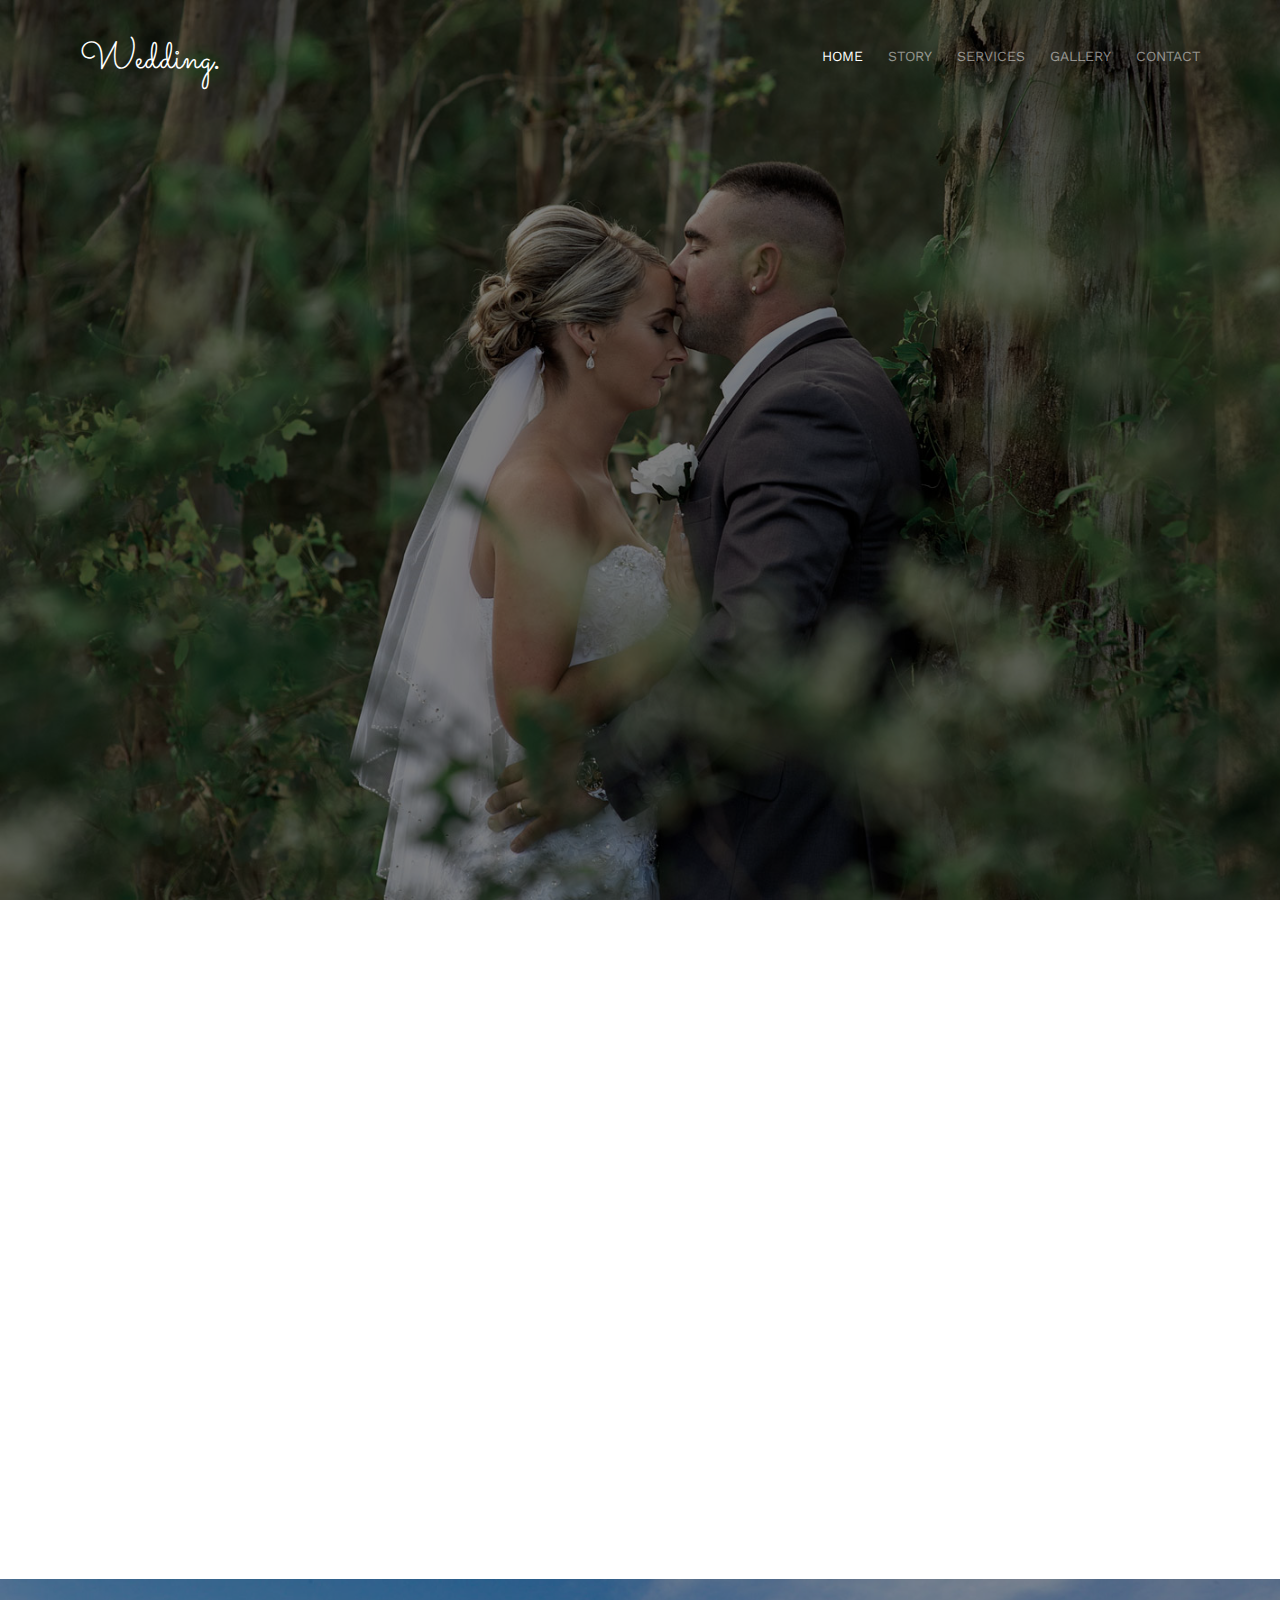
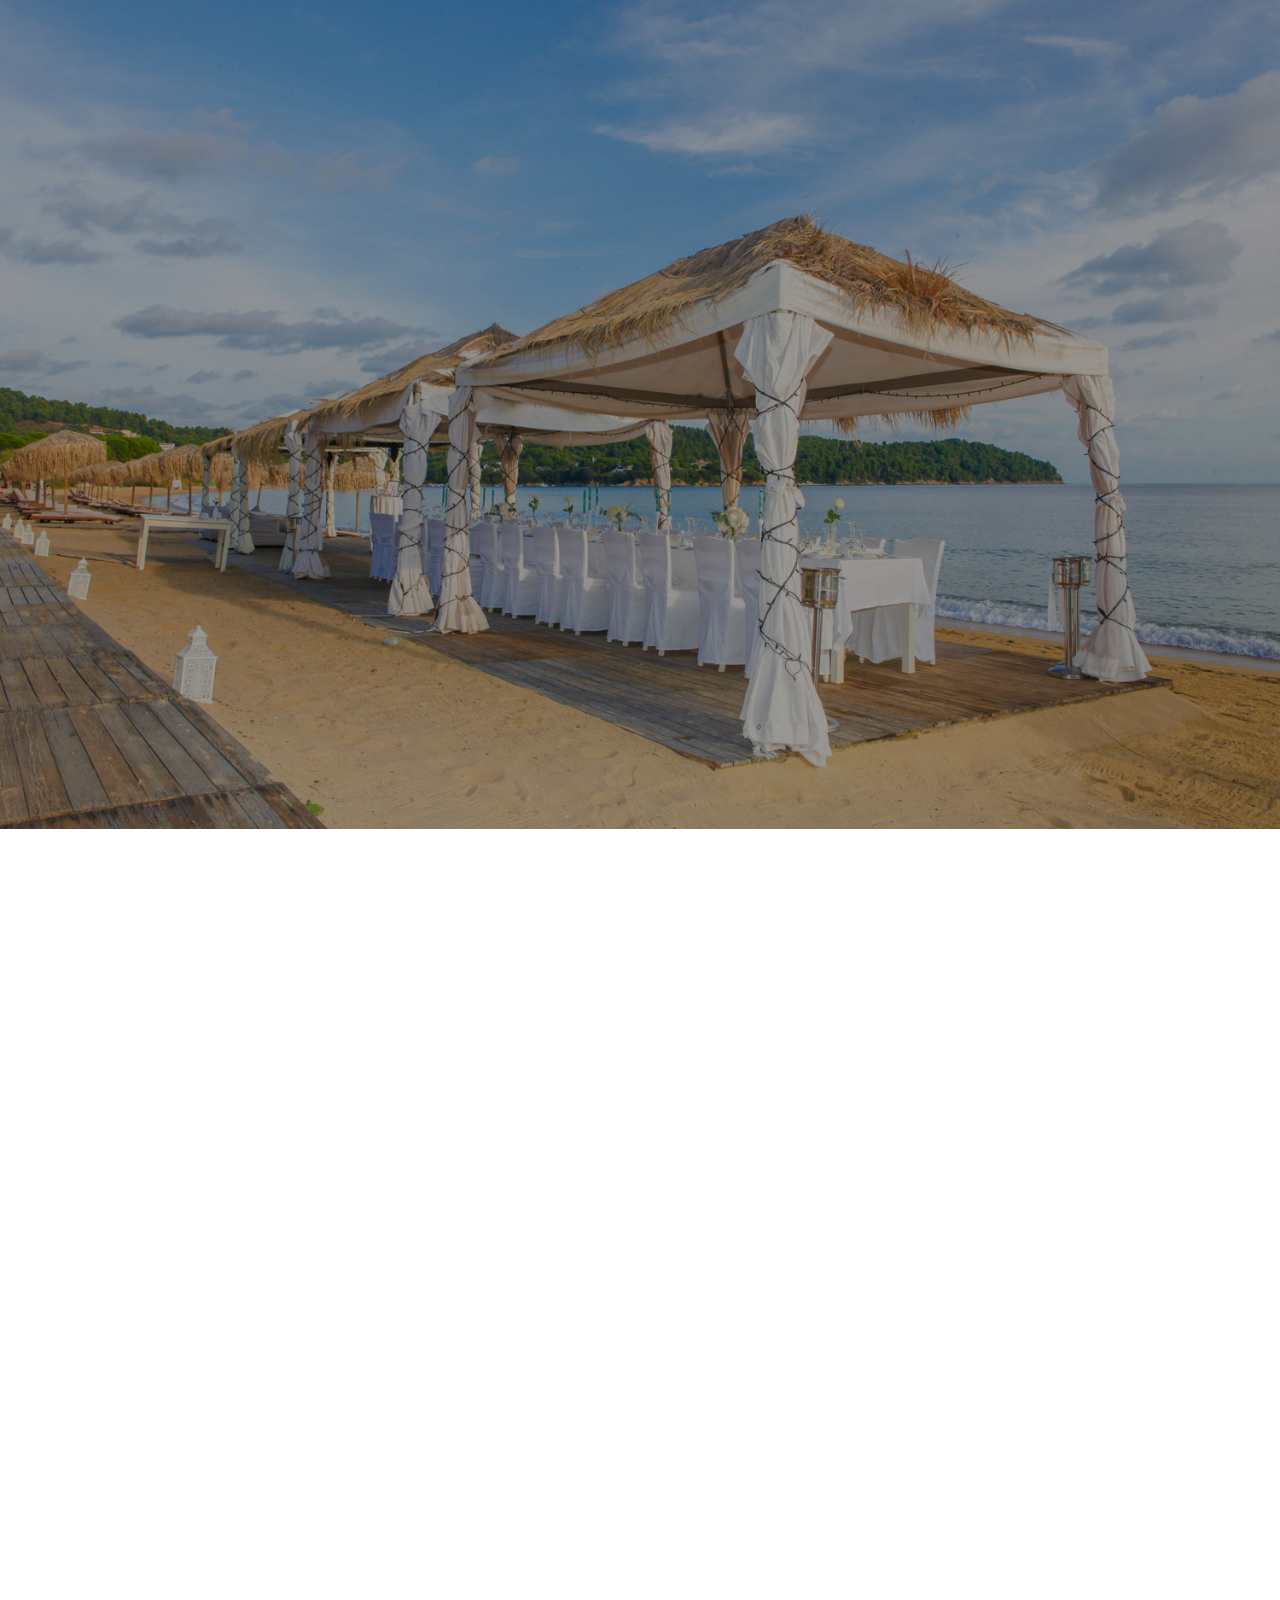
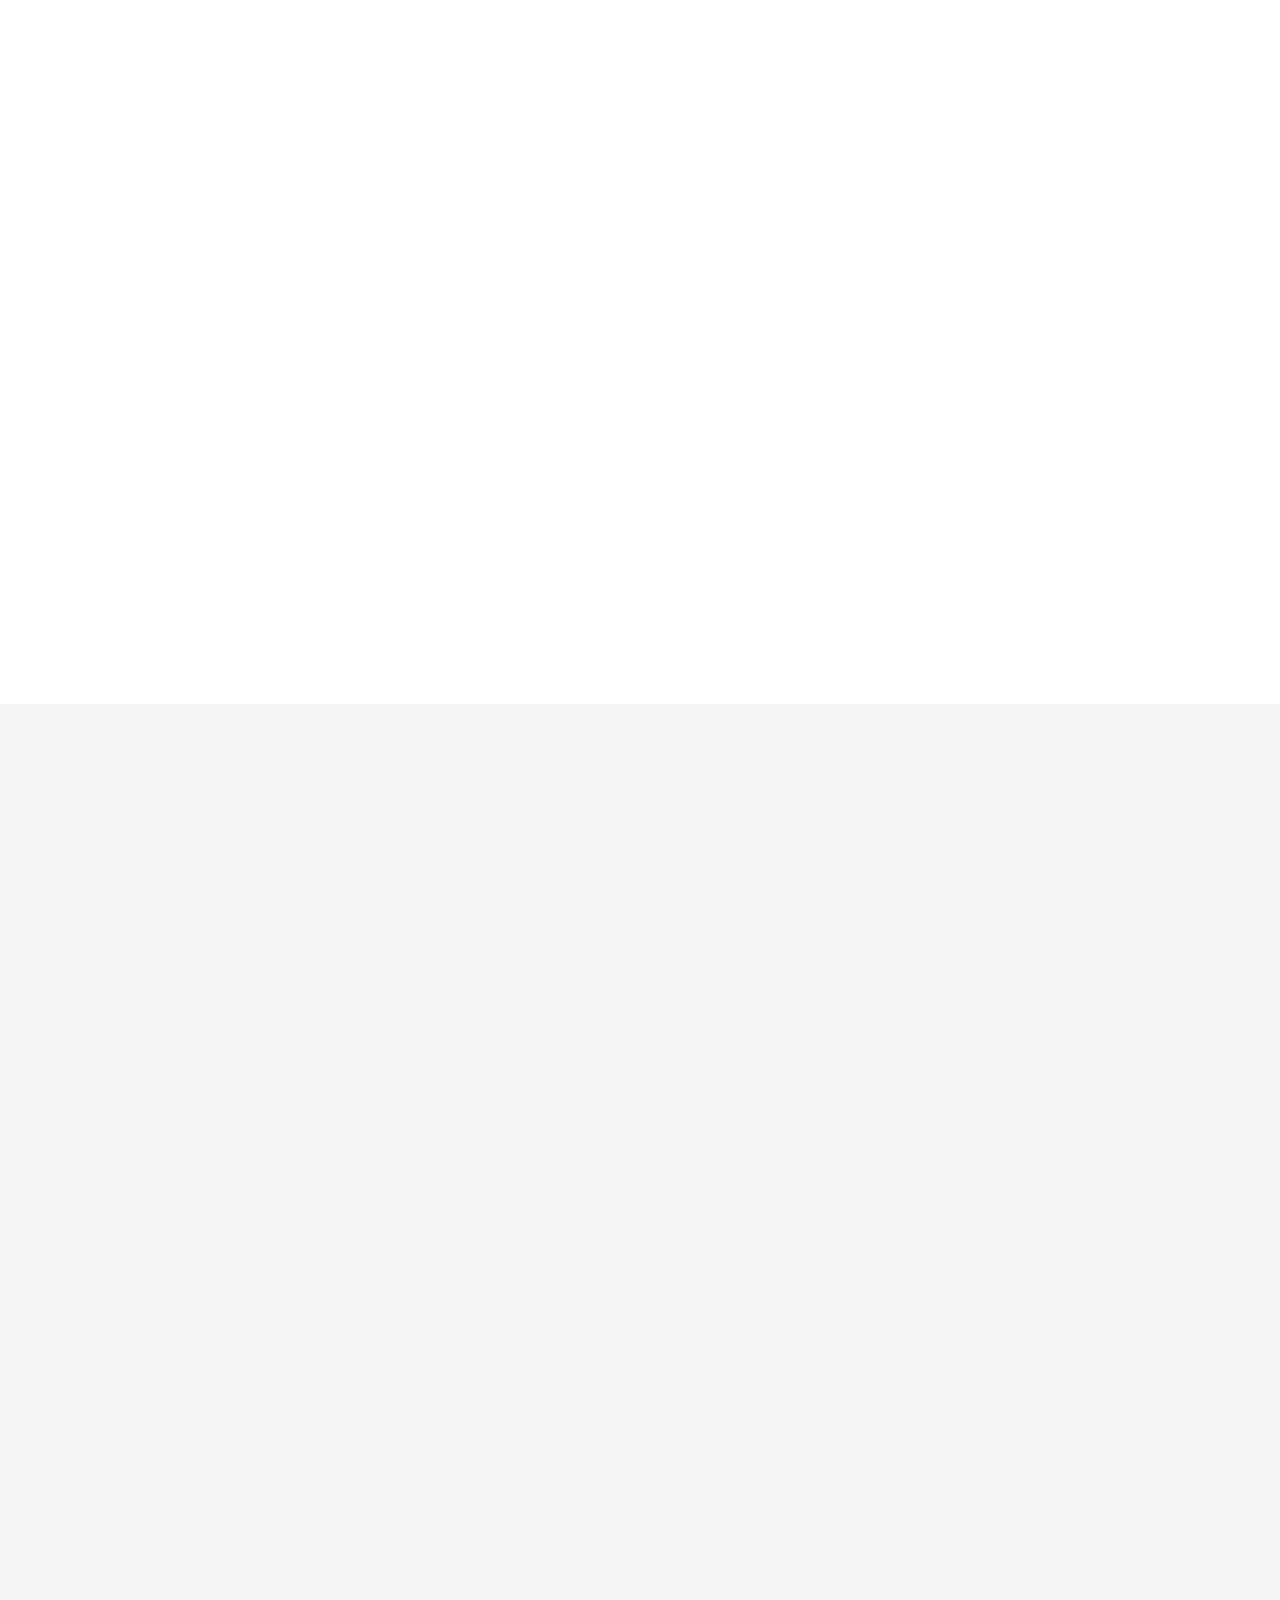
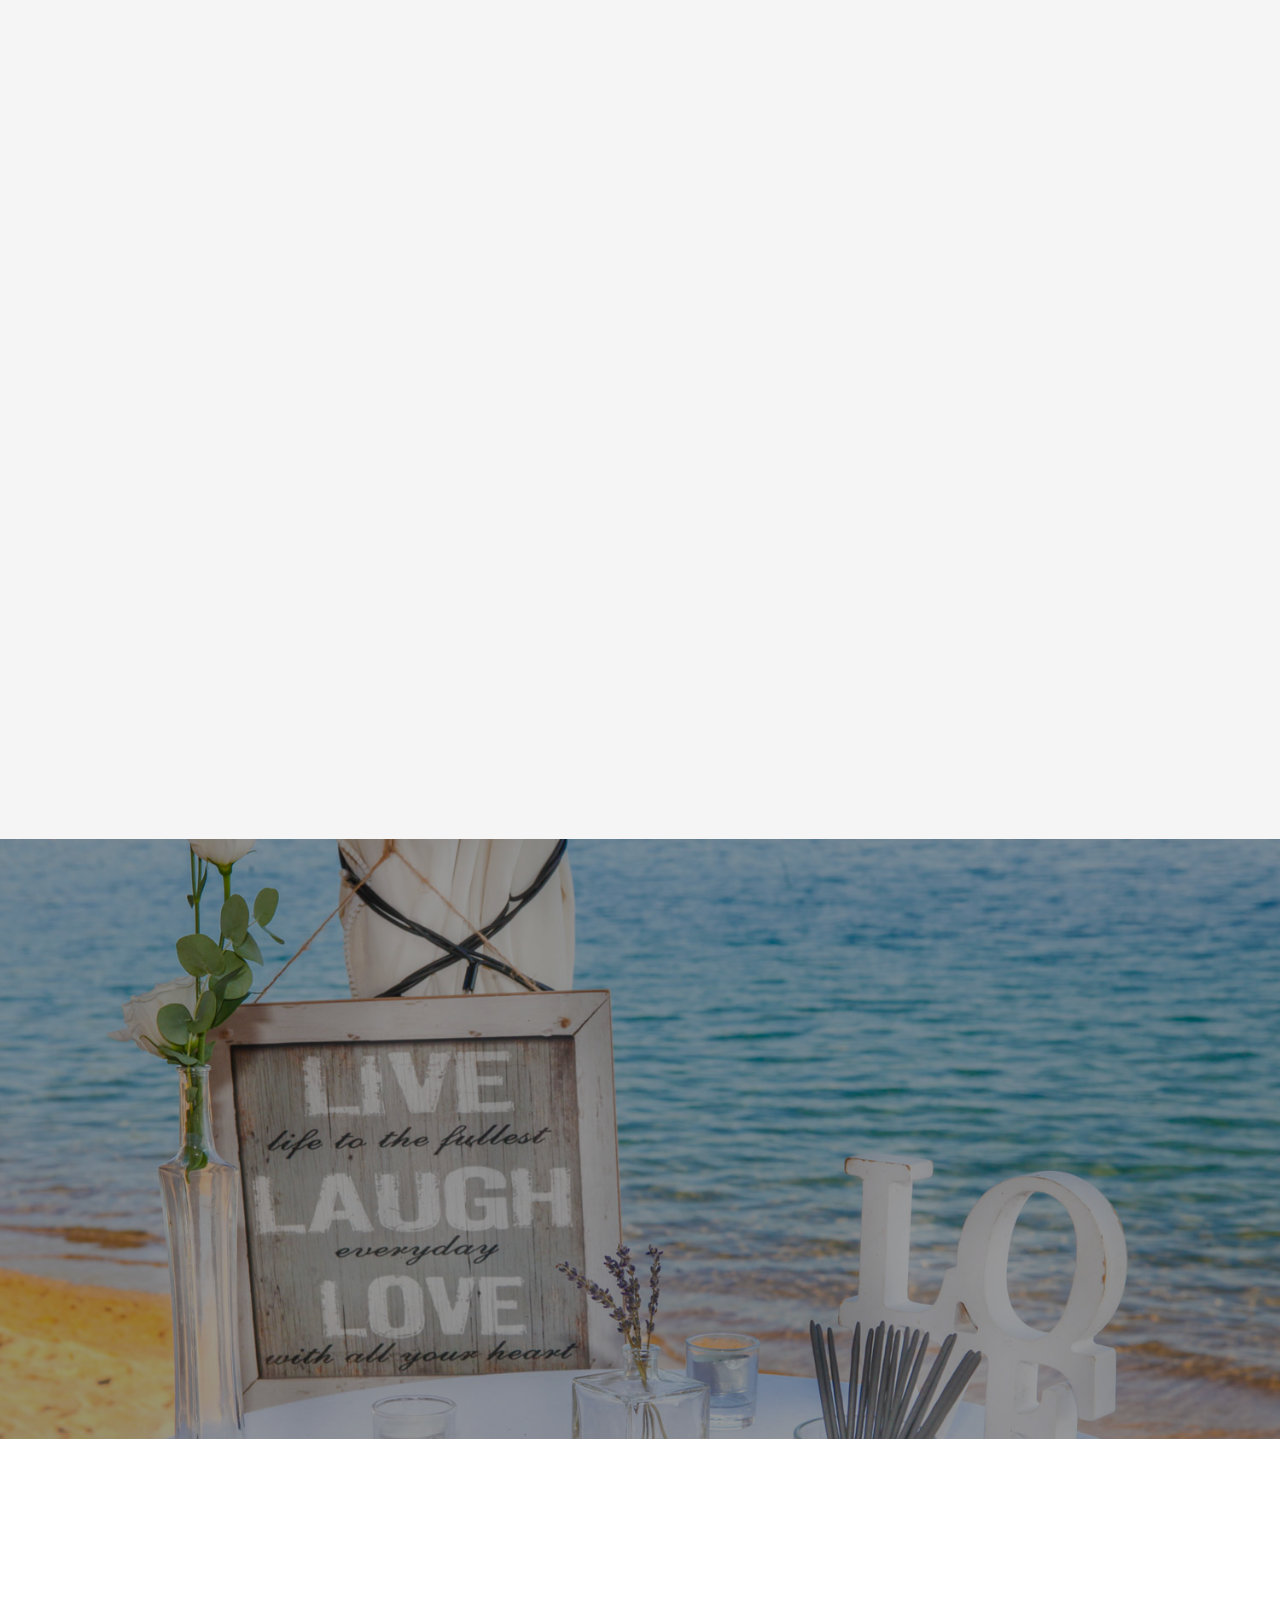
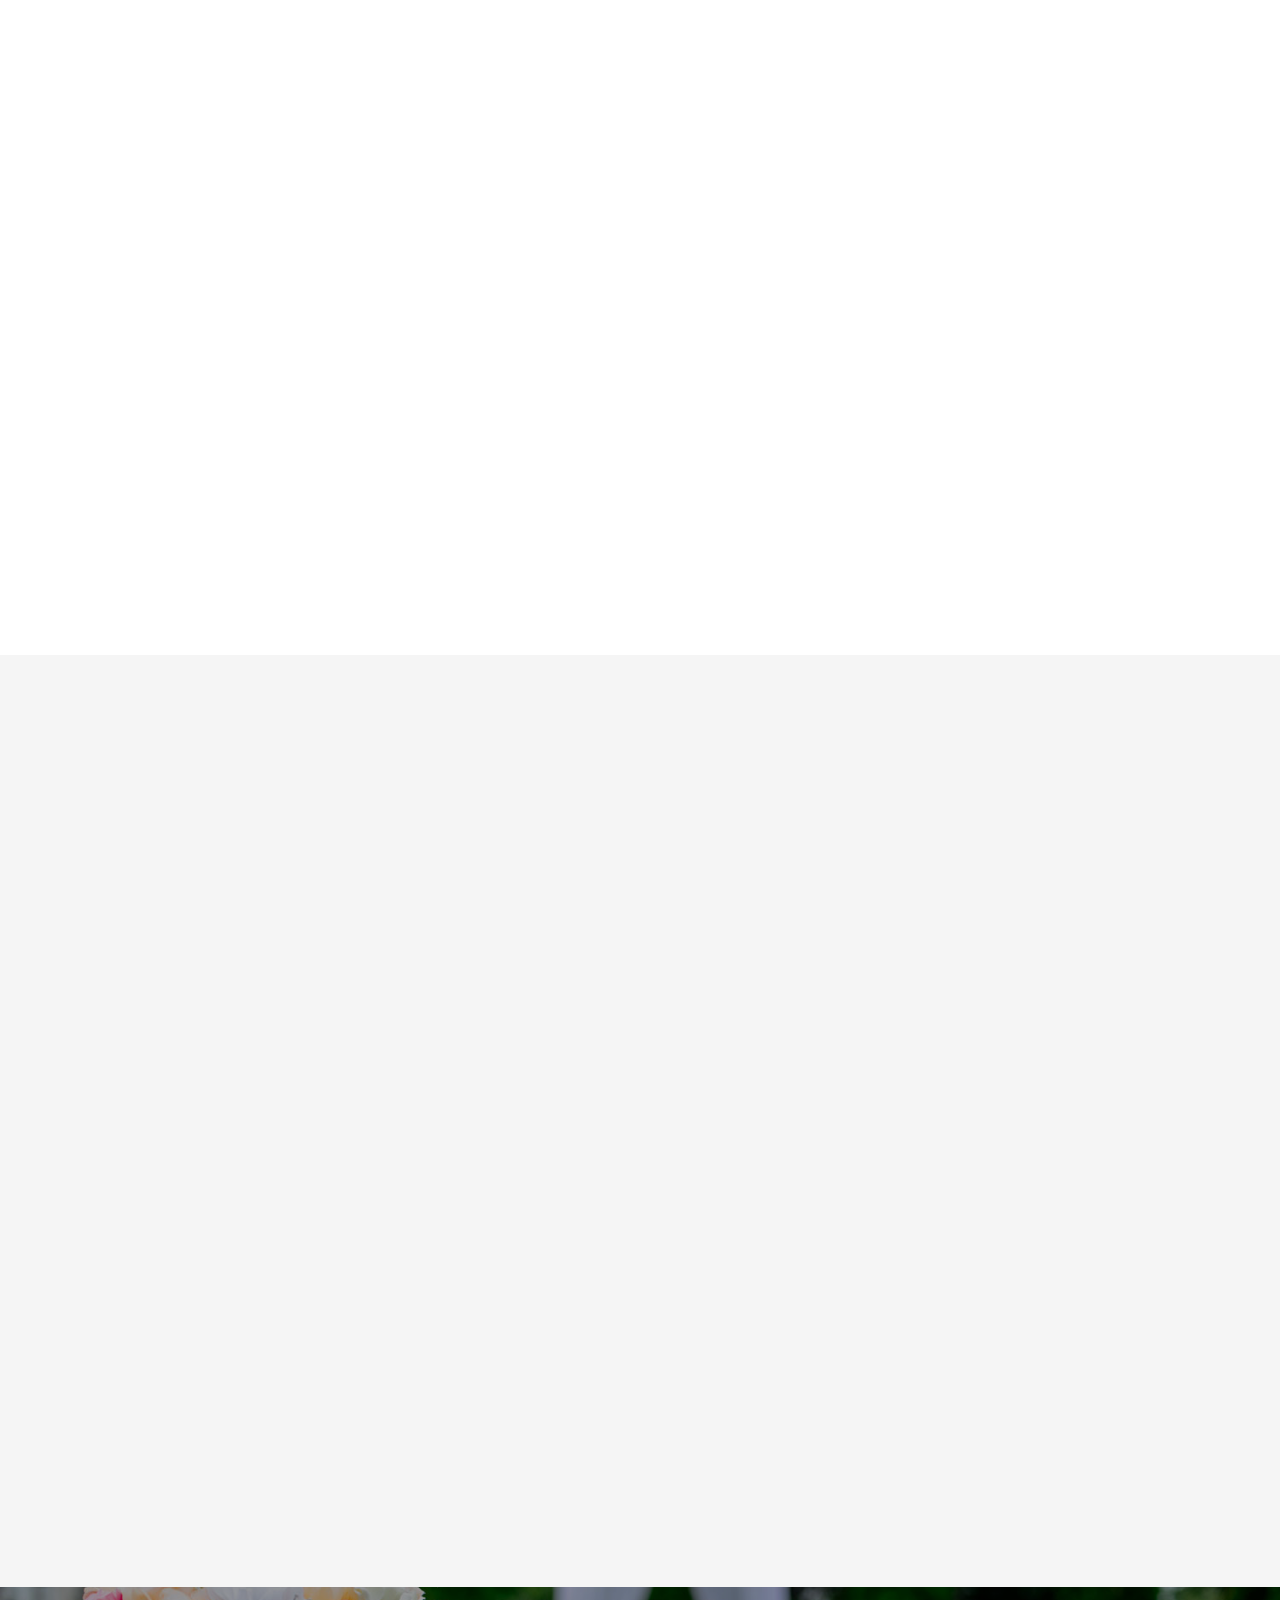
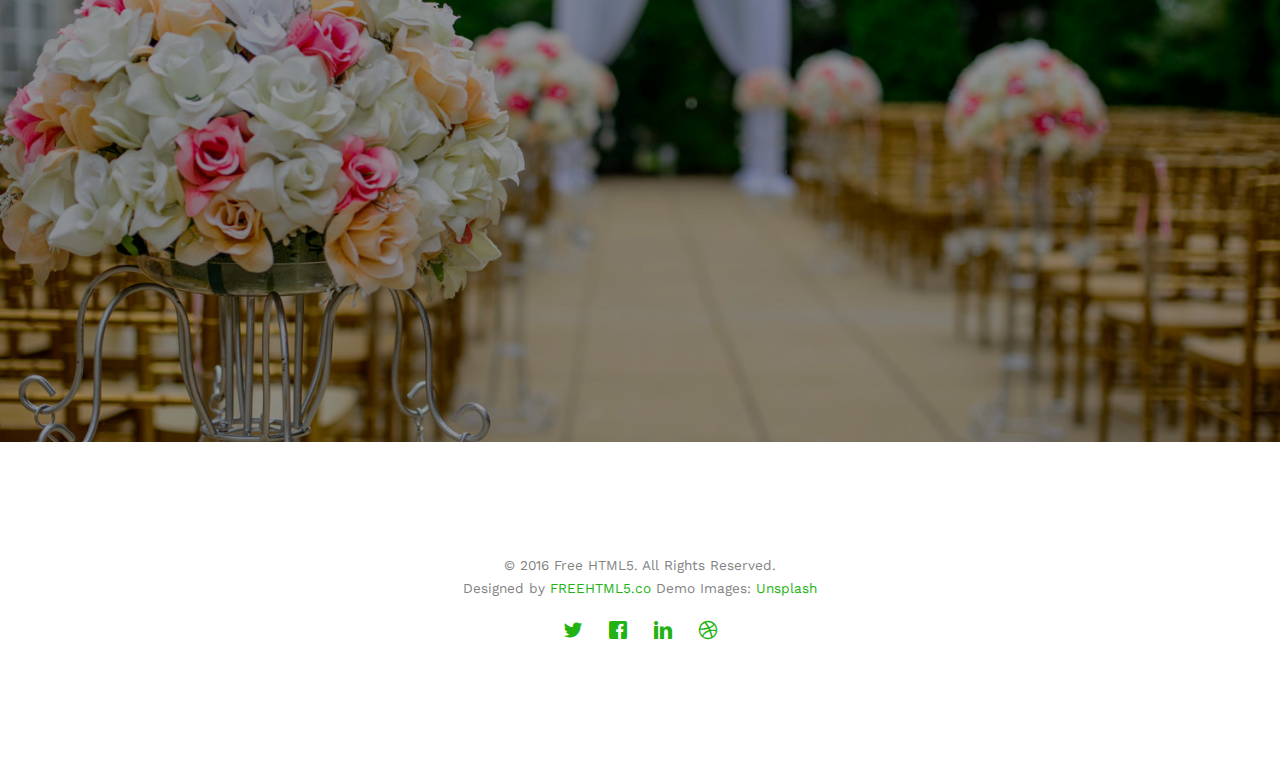
<file: index.html>
<!DOCTYPE html>
<!--[if lt IE 7]>      <html class="no-js lt-ie9 lt-ie8 lt-ie7"> <![endif]-->
<!--[if IE 7]>         <html class="no-js lt-ie9 lt-ie8"> <![endif]-->
<!--[if IE 8]>         <html class="no-js lt-ie9"> <![endif]-->
<!--[if gt IE 8]><!--> <html class="no-js"> <!--<![endif]-->
	<head>
	<meta charset="utf-8">
	<meta http-equiv="X-UA-Compatible" content="IE=edge">
	<title>Wedding &mdash; 100% Free Fully Responsive HTML5 Template by FREEHTML5.co</title>
	<meta name="viewport" content="width=device-width, initial-scale=1">
	<meta name="description" content="Free HTML5 Template by FREEHTML5.CO" />
	<meta name="keywords" content="free html5, free template, free bootstrap, html5, css3, mobile first, responsive" />
	<meta name="author" content="FREEHTML5.CO" />

  <!-- 
	//////////////////////////////////////////////////////

	FREE HTML5 TEMPLATE 
	DESIGNED & DEVELOPED by FREEHTML5.CO
		
	Website: 		http://freehtml5.co/
	Email: 			info@freehtml5.co
	Twitter: 		http://twitter.com/fh5co
	Facebook: 		https://www.facebook.com/fh5co

	//////////////////////////////////////////////////////
	 -->

  	<!-- Facebook and Twitter integration -->
	<meta property="og:title" content=""/>
	<meta property="og:image" content=""/>
	<meta property="og:url" content=""/>
	<meta property="og:site_name" content=""/>
	<meta property="og:description" content=""/>
	<meta name="twitter:title" content="" />
	<meta name="twitter:image" content="" />
	<meta name="twitter:url" content="" />
	<meta name="twitter:card" content="" />

	<link href='https://fonts.googleapis.com/css?family=Work+Sans:400,300,600,400italic,700' rel='stylesheet' type='text/css'>
	<link href="https://fonts.googleapis.com/css?family=Sacramento" rel="stylesheet">
	
	<!-- Animate.css -->
	<link rel="stylesheet" href="css/animate.css">
	<!-- Icomoon Icon Fonts-->
	<link rel="stylesheet" href="css/icomoon.css">
	<!-- Bootstrap  -->
	<link rel="stylesheet" href="css/bootstrap.css">

	<!-- Magnific Popup -->
	<link rel="stylesheet" href="css/magnific-popup.css">

	<!-- Owl Carousel  -->
	<link rel="stylesheet" href="css/owl.carousel.min.css">
	<link rel="stylesheet" href="css/owl.theme.default.min.css">

	<!-- Theme style  -->
	<link rel="stylesheet" href="css/style.css">

	<!-- Modernizr JS -->
	<script src="js/modernizr-2.6.2.min.js"></script>
	<!-- FOR IE9 below -->
	<!--[if lt IE 9]>
	<script src="js/respond.min.js"></script>
	<![endif]-->

	</head>
	<body>
		
	<div class="fh5co-loader"></div>
	
	<div id="page">
	<nav class="fh5co-nav" role="navigation">
		<div class="container">
			<div class="row">
				<div class="col-xs-2">
					<div id="fh5co-logo"><a href="index.html">Wedding<strong>.</strong></a></div>
				</div>
				<div class="col-xs-10 text-right menu-1">
					<ul>
						<li class="active"><a href="index.html">Home</a></li>
						<li><a href="about.html">Story</a></li>
						<li class="has-dropdown">
							<a href="services.html">Services</a>
							<ul class="dropdown">
								<li><a href="#">Web Design</a></li>
								<li><a href="#">eCommerce</a></li>
								<li><a href="#">Branding</a></li>
								<li><a href="#">API</a></li>
							</ul>
						</li>
						<li class="has-dropdown">
							<a href="gallery.html">Gallery</a>
							<ul class="dropdown">
								<li><a href="#">HTML5</a></li>
								<li><a href="#">CSS3</a></li>
								<li><a href="#">Sass</a></li>
								<li><a href="#">jQuery</a></li>
							</ul>
						</li>
						<li><a href="contact.html">Contact</a></li>
					</ul>
				</div>
			</div>
			
		</div>
	</nav>

	<header id="fh5co-header" class="fh5co-cover" role="banner" style="background-image:url(images/img_bg_2.jpg);" data-stellar-background-ratio="0.5">
		<div class="overlay"></div>
		<div class="container">
			<div class="row">
				<div class="col-md-8 col-md-offset-2 text-center">
					<div class="display-t">
						<div class="display-tc animate-box" data-animate-effect="fadeIn">
							<h1>Anna &amp; Jeff</h1>
							<h2>We Are Getting Married</h2>
							<div class="simply-countdown simply-countdown-one"></div>
							<p><a href="#" class="btn btn-default btn-sm">RSVP</a></p>
						</div>
					</div>
				</div>
			</div>
		</div>
	</header>

	<div id="fh5co-couple">
		<div class="container">
			<div class="row">
				<div class="col-md-8 col-md-offset-2 text-center fh5co-heading animate-box">
					<h2>Hello!</h2>
					<h3>November 28th, 2016 New York, USA</h3>
					<p>We invited you to celebrate our wedding</p>
				</div>
			</div>
			<div class="couple-wrap animate-box">
				<div class="couple-half">
					<div class="groom">
						<img src="images/groom.jpg" alt="groom" class="img-responsive">
					</div>
					<div class="desc-groom">
						<h3>Joefrey Mahusay</h3>
						<p>Far far away, behind the word mountains, far from the countries Vokalia and Consonantia, there live the blind texts. Separated they live in Bookmarksgrove</p>
					</div>
				</div>
				<p class="heart text-center"><i class="icon-heart2"></i></p>
				<div class="couple-half">
					<div class="bride">
						<img src="images/bride.jpg" alt="groom" class="img-responsive">
					</div>
					<div class="desc-bride">
						<h3>Sheila Mahusay</h3>
						<p>Far far away, behind the word mountains, far from the countries Vokalia and Consonantia, there live the blind texts. Separated they live in Bookmarksgrove</p>
					</div>
				</div>
			</div>
		</div>
	</div>

	<div id="fh5co-event" class="fh5co-bg" style="background-image:url(images/img_bg_3.jpg);">
		<div class="overlay"></div>
		<div class="container">
			<div class="row">
				<div class="col-md-8 col-md-offset-2 text-center fh5co-heading animate-box">
					<span>Our Special Events</span>
					<h2>Wedding Events</h2>
				</div>
			</div>
			<div class="row">
				<div class="display-t">
					<div class="display-tc">
						<div class="col-md-10 col-md-offset-1">
							<div class="col-md-6 col-sm-6 text-center">
								<div class="event-wrap animate-box">
									<h3>Main Ceremony</h3>
									<div class="event-col">
										<i class="icon-clock"></i>
										<span>4:00 PM</span>
										<span>6:00 PM</span>
									</div>
									<div class="event-col">
										<i class="icon-calendar"></i>
										<span>Monday 28</span>
										<span>November, 2016</span>
									</div>
									<p>Far far away, behind the word mountains, far from the countries Vokalia and Consonantia, there live the blind texts. Separated they live in Bookmarksgrove right at the coast of the Semantics, a large language ocean.</p>
								</div>
							</div>
							<div class="col-md-6 col-sm-6 text-center">
								<div class="event-wrap animate-box">
									<h3>Wedding Party</h3>
									<div class="event-col">
										<i class="icon-clock"></i>
										<span>7:00 PM</span>
										<span>12:00 AM</span>
									</div>
									<div class="event-col">
										<i class="icon-calendar"></i>
										<span>Monday 28</span>
										<span>November, 2016</span>
									</div>
									<p>Far far away, behind the word mountains, far from the countries Vokalia and Consonantia, there live the blind texts. Separated they live in Bookmarksgrove right at the coast of the Semantics, a large language ocean.</p>
								</div>
							</div>
						</div>
					</div>
				</div>
			</div>
		</div>
	</div>

	<div id="fh5co-couple-story">
		<div class="container">
			<div class="row">
				<div class="col-md-8 col-md-offset-2 text-center fh5co-heading animate-box">
					<span>We Love Each Other</span>
					<h2>Our Story</h2>
					<p>Far far away, behind the word mountains, far from the countries Vokalia and Consonantia, there live the blind texts.</p>
				</div>
			</div>
			<div class="row">
				<div class="col-md-12 col-md-offset-0">
					<ul class="timeline animate-box">
						<li class="animate-box">
							<div class="timeline-badge" style="background-image:url(images/couple-1.jpg);"></div>
							<div class="timeline-panel">
								<div class="timeline-heading">
									<h3 class="timeline-title">First We Meet</h3>
									<span class="date">December 25, 2015</span>
								</div>
								<div class="timeline-body">
									<p>Far far away, behind the word mountains, far from the countries Vokalia and Consonantia, there live the blind texts. Separated they live in Bookmarksgrove right at the coast of the Semantics, a large language ocean.</p>
								</div>
							</div>
						</li>
						<li class="timeline-inverted animate-box">
							<div class="timeline-badge" style="background-image:url(images/couple-2.jpg);"></div>
							<div class="timeline-panel">
								<div class="timeline-heading">
									<h3 class="timeline-title">First Date</h3>
									<span class="date">December 28, 2015</span>
								</div>
								<div class="timeline-body">
									<p>Far far away, behind the word mountains, far from the countries Vokalia and Consonantia, there live the blind texts. Separated they live in Bookmarksgrove right at the coast of the Semantics, a large language ocean.</p>
								</div>
							</div>
						</li>
						<li class="animate-box">
							<div class="timeline-badge" style="background-image:url(images/couple-3.jpg);"></div>
							<div class="timeline-panel">
								<div class="timeline-heading">
									<h3 class="timeline-title">In A Relationship</h3>
									<span class="date">January 1, 2016</span>
								</div>
								<div class="timeline-body">
									<p>Far far away, behind the word mountains, far from the countries Vokalia and Consonantia, there live the blind texts. Separated they live in Bookmarksgrove right at the coast of the Semantics, a large language ocean.</p>
								</div>
							</div>
						</li>
			    	</ul>
				</div>
			</div>
		</div>
	</div>

	<div id="fh5co-gallery" class="fh5co-section-gray">
		<div class="container">
			<div class="row">
				<div class="col-md-8 col-md-offset-2 text-center fh5co-heading animate-box">
					<span>Our Memories</span>
					<h2>Wedding Gallery</h2>
					<p>Far far away, behind the word mountains, far from the countries Vokalia and Consonantia, there live the blind texts.</p>
				</div>
			</div>
			<div class="row row-bottom-padded-md">
				<div class="col-md-12">
					<ul id="fh5co-gallery-list">
						
						<li class="one-third animate-box" data-animate-effect="fadeIn" style="background-image: url(images/gallery-1.jpg); "> 
						<a href="images/gallery-1.jpg">
							<div class="case-studies-summary">
								<span>14 Photos</span>
								<h2>Two Glas of Juice</h2>
							</div>
						</a>
					</li>
					<li class="one-third animate-box" data-animate-effect="fadeIn" style="background-image: url(images/gallery-2.jpg); ">
						<a href="#" class="color-2">
							<div class="case-studies-summary">
								<span>30 Photos</span>
								<h2>Timer starts now!</h2>
							</div>
						</a>
					</li>


					<li class="one-third animate-box" data-animate-effect="fadeIn" style="background-image: url(images/gallery-3.jpg); ">
						<a href="#" class="color-3">
							<div class="case-studies-summary">
								<span>90 Photos</span>
								<h2>Beautiful sunset</h2>
							</div>
						</a>
					</li>
					<li class="one-third animate-box" data-animate-effect="fadeIn" style="background-image: url(images/gallery-4.jpg); ">
						<a href="#" class="color-4">
							<div class="case-studies-summary">
								<span>12 Photos</span>
								<h2>Company's Conference Room</h2>
							</div>
						</a>
					</li>

						<li class="one-third animate-box" data-animate-effect="fadeIn" style="background-image: url(images/gallery-5.jpg); ">
							<a href="#" class="color-3">
								<div class="case-studies-summary">
									<span>50 Photos</span>
									<h2>Useful baskets</h2>
								</div>
							</a>
						</li>
						<li class="one-third animate-box" data-animate-effect="fadeIn" style="background-image: url(images/gallery-6.jpg); ">
							<a href="#" class="color-4">
								<div class="case-studies-summary">
									<span>45 Photos</span>
									<h2>Skater man in the road</h2>
								</div>
							</a>
						</li>

						<li class="one-third animate-box" data-animate-effect="fadeIn" style="background-image: url(images/gallery-7.jpg); ">
							<a href="#" class="color-4">
								<div class="case-studies-summary">
									<span>35 Photos</span>
									<h2>Two Glas of Juice</h2>
								</div>
							</a>
						</li>

						<li class="one-third animate-box" data-animate-effect="fadeIn" style="background-image: url(images/gallery-8.jpg); "> 
							<a href="#" class="color-5">
								<div class="case-studies-summary">
									<span>90 Photos</span>
									<h2>Timer starts now!</h2>
								</div>
							</a>
						</li>
						<li class="one-third animate-box" data-animate-effect="fadeIn" style="background-image: url(images/gallery-9.jpg); ">
							<a href="#" class="color-6">
								<div class="case-studies-summary">
									<span>56 Photos</span>
									<h2>Beautiful sunset</h2>
								</div>
							</a>
						</li>
					</ul>		
				</div>
			</div>
		</div>
	</div>

	<div id="fh5co-counter" class="fh5co-bg fh5co-counter" style="background-image:url(images/img_bg_5.jpg);">
		<div class="overlay"></div>
		<div class="container">
			<div class="row">
				<div class="display-t">
					<div class="display-tc">
						<div class="col-md-3 col-sm-6 animate-box">
							<div class="feature-center">
								<span class="icon">
									<i class="icon-users"></i>
								</span>

								<span class="counter js-counter" data-from="0" data-to="500" data-speed="5000" data-refresh-interval="50">1</span>
								<span class="counter-label">Estimated Guest</span>

							</div>
						</div>
						<div class="col-md-3 col-sm-6 animate-box">
							<div class="feature-center">
								<span class="icon">
									<i class="icon-user"></i>
								</span>

								<span class="counter js-counter" data-from="0" data-to="1000" data-speed="5000" data-refresh-interval="50">1</span>
								<span class="counter-label">We Catter</span>
							</div>
						</div>
						<div class="col-md-3 col-sm-6 animate-box">
							<div class="feature-center">
								<span class="icon">
									<i class="icon-calendar"></i>
								</span>
								<span class="counter js-counter" data-from="0" data-to="402" data-speed="5000" data-refresh-interval="50">1</span>
								<span class="counter-label">Events Done</span>
							</div>
						</div>
						<div class="col-md-3 col-sm-6 animate-box">
							<div class="feature-center">
								<span class="icon">
									<i class="icon-clock"></i>
								</span>

								<span class="counter js-counter" data-from="0" data-to="2345" data-speed="5000" data-refresh-interval="50">1</span>
								<span class="counter-label">Hours Spent</span>

							</div>
						</div>
					</div>
				</div>
			</div>
		</div>
	</div>

	<div id="fh5co-testimonial">
		<div class="container">
			<div class="row">
				<div class="row animate-box">
					<div class="col-md-8 col-md-offset-2 text-center fh5co-heading">
						<span>Best Wishes</span>
						<h2>Friends Wishes</h2>
					</div>
				</div>
				<div class="row">
					<div class="col-md-12 animate-box">
						<div class="wrap-testimony">
							<div class="owl-carousel-fullwidth">
								<div class="item">
									<div class="testimony-slide active text-center">
										<figure>
											<img src="images/couple-1.jpg" alt="user">
										</figure>
										<span>John Doe, via <a href="#" class="twitter">Twitter</a></span>
										<blockquote>
											<p>"Far far away, behind the word mountains, far from the countries Vokalia and Consonantia, there live the blind texts. Separated they live in Bookmarksgrove right at the coast of the Semantics"</p>
										</blockquote>
									</div>
								</div>
								<div class="item">
									<div class="testimony-slide active text-center">
										<figure>
											<img src="images/couple-2.jpg" alt="user">
										</figure>
										<span>John Doe, via <a href="#" class="twitter">Twitter</a></span>
										<blockquote>
											<p>"Far far away, behind the word mountains, far from the countries Vokalia and Consonantia, at the coast of the Semantics, a large language ocean."</p>
										</blockquote>
									</div>
								</div>
								<div class="item">
									<div class="testimony-slide active text-center">
										<figure>
											<img src="images/couple-3.jpg" alt="user">
										</figure>
										<span>John Doe, via <a href="#" class="twitter">Twitter</a></span>
										<blockquote>
											<p>"Far far away, far from the countries Vokalia and Consonantia, there live the blind texts. Separated they live in Bookmarksgrove right at the coast of the Semantics, a large language ocean."</p>
										</blockquote>
									</div>
								</div>
							</div>
						</div>
					</div>
				</div>
			</div>
		</div>
	</div>

	<div id="fh5co-services" class="fh5co-section-gray">
		<div class="container">
			
			<div class="row animate-box">
				<div class="col-md-8 col-md-offset-2 text-center fh5co-heading">
					<h2>We Offer Services</h2>
					<p>Dignissimos asperiores vitae velit veniam totam fuga molestias accusamus alias autem provident. Odit ab aliquam dolor eius.</p>
				</div>
			</div>

			<div class="row">
				<div class="col-md-6">
					<div class="feature-left animate-box" data-animate-effect="fadeInLeft">
						<span class="icon">
							<i class="icon-calendar"></i>
						</span>
						<div class="feature-copy">
							<h3>We Organized Events</h3>
							<p>Facilis ipsum reprehenderit nemo molestias. Aut cum mollitia reprehenderit. Eos cumque dicta adipisci architecto culpa amet.</p>
						</div>
					</div>

					<div class="feature-left animate-box" data-animate-effect="fadeInLeft">
						<span class="icon">
							<i class="icon-image"></i>
						</span>
						<div class="feature-copy">
							<h3>Photoshoot</h3>
							<p>Facilis ipsum reprehenderit nemo molestias. Aut cum mollitia reprehenderit. Eos cumque dicta adipisci architecto culpa amet.</p>
						</div>
					</div>

					<div class="feature-left animate-box" data-animate-effect="fadeInLeft">
						<span class="icon">
							<i class="icon-video"></i>
						</span>
						<div class="feature-copy">
							<h3>Video Editing</h3>
							<p>Facilis ipsum reprehenderit nemo molestias. Aut cum mollitia reprehenderit. Eos cumque dicta adipisci architecto culpa amet.</p>
						</div>
					</div>

				</div>

				<div class="col-md-6 animate-box">
					<div class="fh5co-video fh5co-bg" style="background-image: url(images/img_bg_3.jpg); ">
						<a href="https://vimeo.com/channels/staffpicks/93951774" class="popup-vimeo"><i class="icon-video2"></i></a>
						<div class="overlay"></div>
					</div>
				</div>
			</div>

			
		</div>
	</div>


	<div id="fh5co-started" class="fh5co-bg" style="background-image:url(images/img_bg_4.jpg);">
		<div class="overlay"></div>
		<div class="container">
			<div class="row animate-box">
				<div class="col-md-8 col-md-offset-2 text-center fh5co-heading">
					<h2>Are You Attending?</h2>
					<p>Please Fill-up the form to notify you that you're attending. Thanks.</p>
				</div>
			</div>
			<div class="row animate-box">
				<div class="col-md-10 col-md-offset-1">
					<form class="form-inline">
						<div class="col-md-4 col-sm-4">
							<div class="form-group">
								<label for="name" class="sr-only">Name</label>
								<input type="name" class="form-control" id="name" placeholder="Name">
							</div>
						</div>
						<div class="col-md-4 col-sm-4">
							<div class="form-group">
								<label for="email" class="sr-only">Email</label>
								<input type="email" class="form-control" id="email" placeholder="Email">
							</div>
						</div>
						<div class="col-md-4 col-sm-4">
							<button type="submit" class="btn btn-default btn-block">I am Attending</button>
						</div>
					</form>
				</div>
			</div>
		</div>
	</div>

	<footer id="fh5co-footer" role="contentinfo">
		<div class="container">

			<div class="row copyright">
				<div class="col-md-12 text-center">
					<p>
						<small class="block">&copy; 2016 Free HTML5. All Rights Reserved.</small> 
						<small class="block">Designed by <a href="http://freehtml5.co/" target="_blank">FREEHTML5.co</a> Demo Images: <a href="http://unsplash.co/" target="_blank">Unsplash</a></small>
					</p>
					<p>
						<ul class="fh5co-social-icons">
							<li><a href="#"><i class="icon-twitter"></i></a></li>
							<li><a href="#"><i class="icon-facebook"></i></a></li>
							<li><a href="#"><i class="icon-linkedin"></i></a></li>
							<li><a href="#"><i class="icon-dribbble"></i></a></li>
						</ul>
					</p>
				</div>
			</div>

		</div>
	</footer>
	</div>

	<div class="gototop js-top">
		<a href="#" class="js-gotop"><i class="icon-arrow-up"></i></a>
	</div>
	
	<!-- jQuery -->
	<script src="js/jquery.min.js"></script>
	<!-- jQuery Easing -->
	<script src="js/jquery.easing.1.3.js"></script>
	<!-- Bootstrap -->
	<script src="js/bootstrap.min.js"></script>
	<!-- Waypoints -->
	<script src="js/jquery.waypoints.min.js"></script>
	<!-- Carousel -->
	<script src="js/owl.carousel.min.js"></script>
	<!-- countTo -->
	<script src="js/jquery.countTo.js"></script>

	<!-- Stellar -->
	<script src="js/jquery.stellar.min.js"></script>
	<!-- Magnific Popup -->
	<script src="js/jquery.magnific-popup.min.js"></script>
	<script src="js/magnific-popup-options.js"></script>

	<!-- // <script src="https://cdnjs.cloudflare.com/ajax/libs/prism/0.0.1/prism.min.js"></script> -->
	<script src="js/simplyCountdown.js"></script>
	<!-- Main -->
	<script src="js/main.js"></script>

	<script>
    // default example
    simplyCountdown('.simply-countdown-one', {});

    //jQuery example
    $('#simply-countdown-losange').simplyCountdown({
        enableUtc: false
    });
</script>

	</body>
</html>
</file>
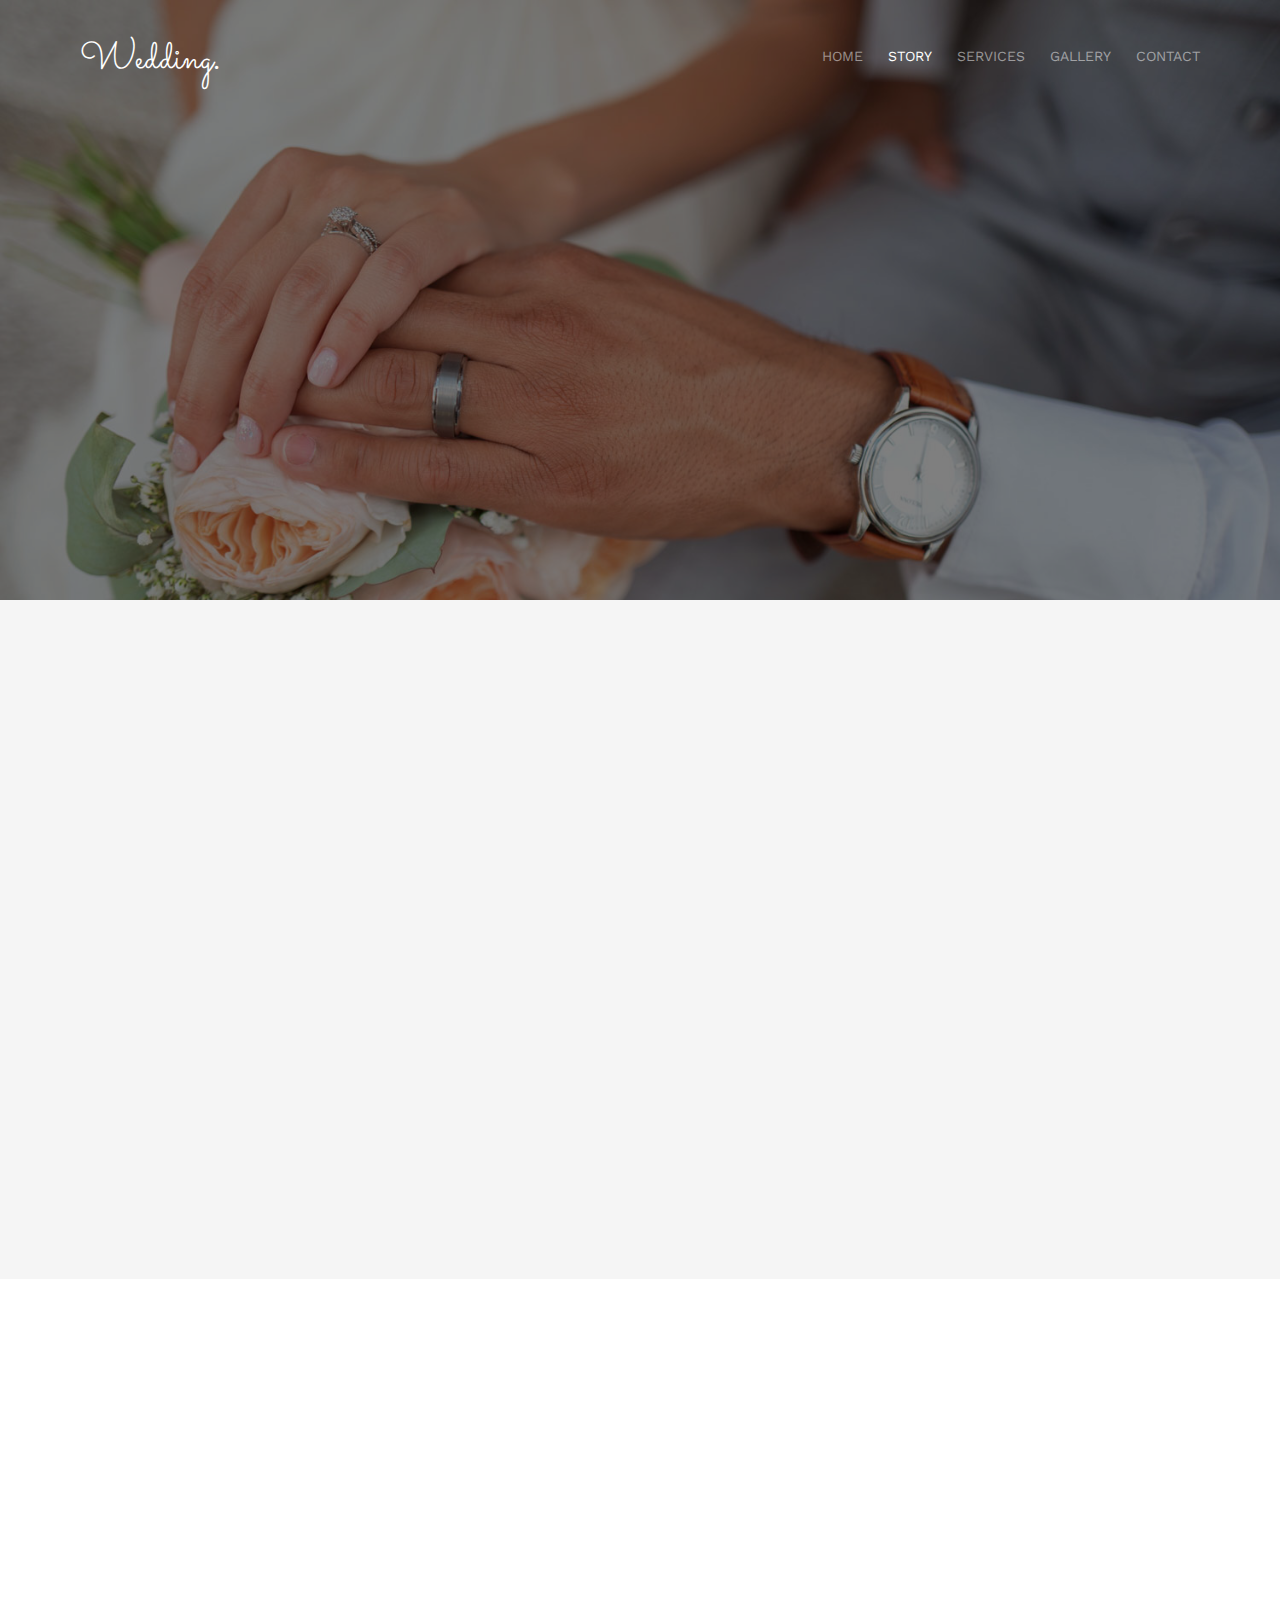
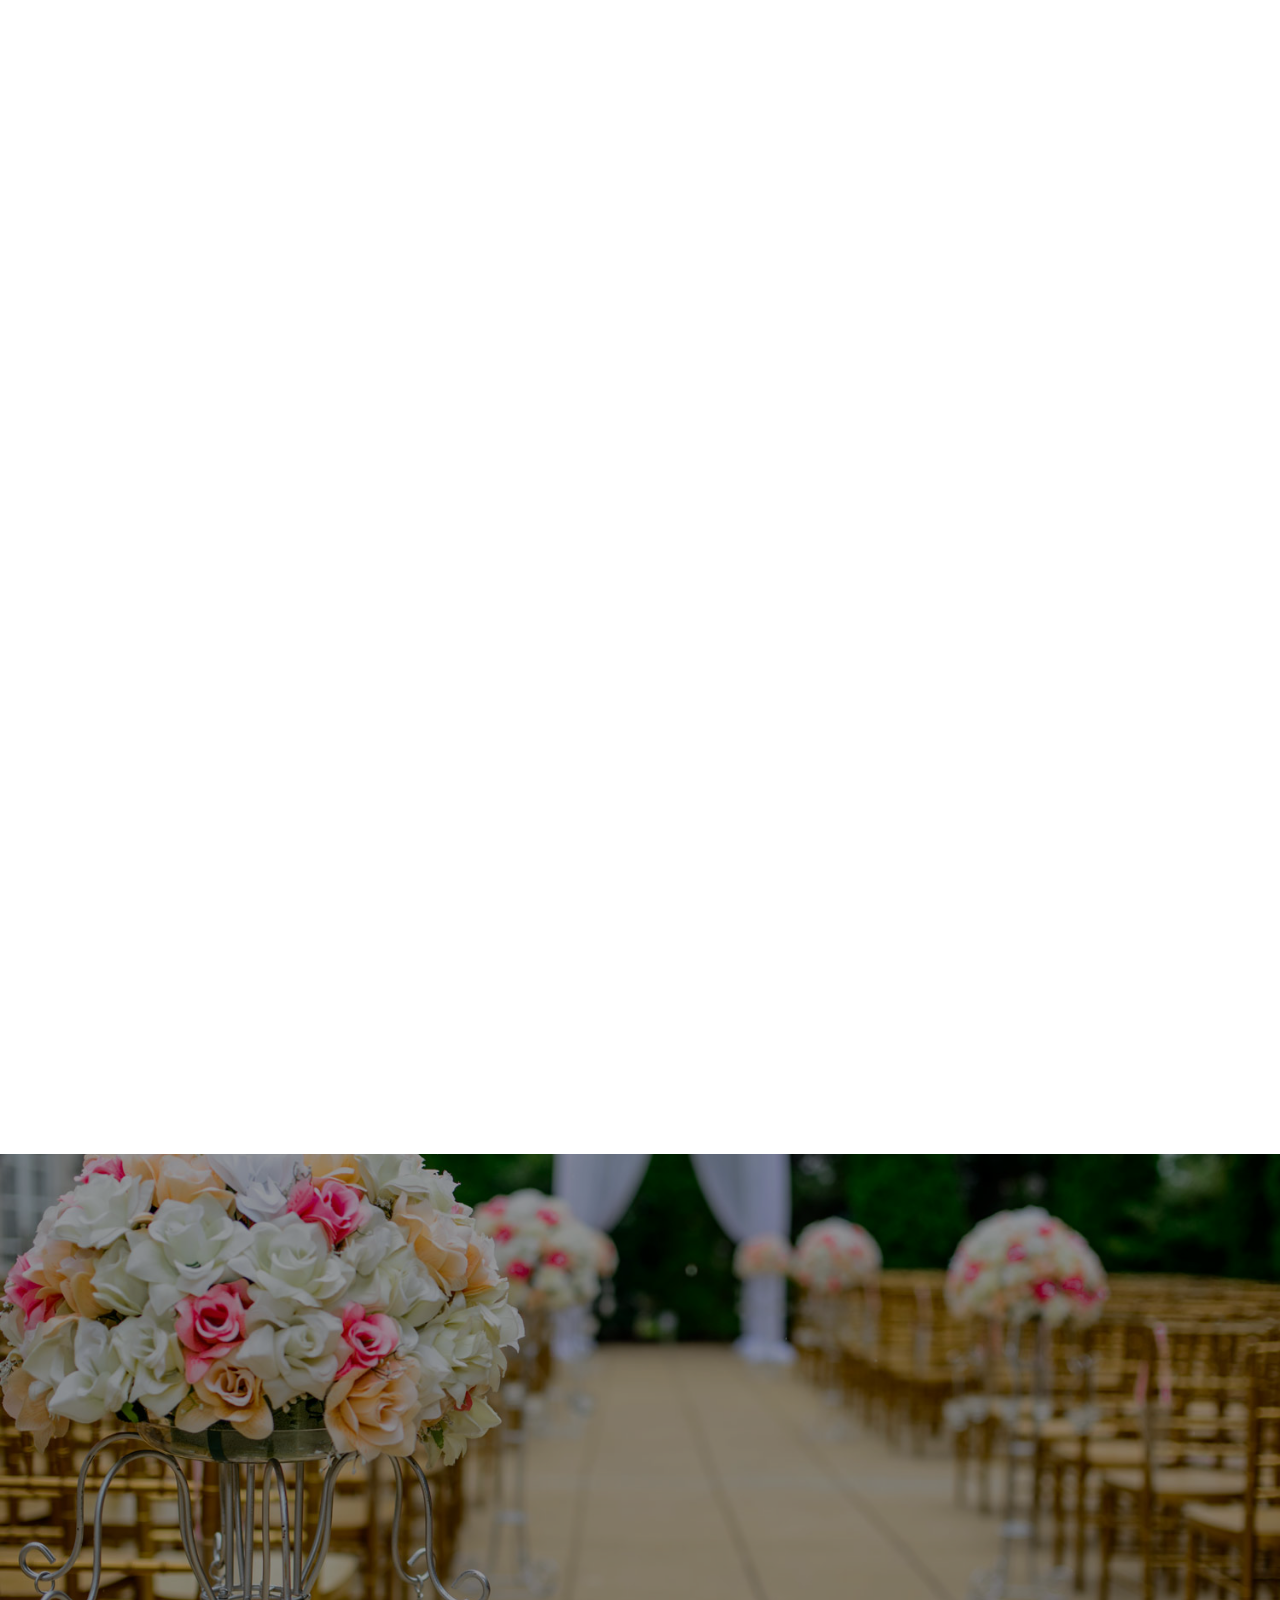
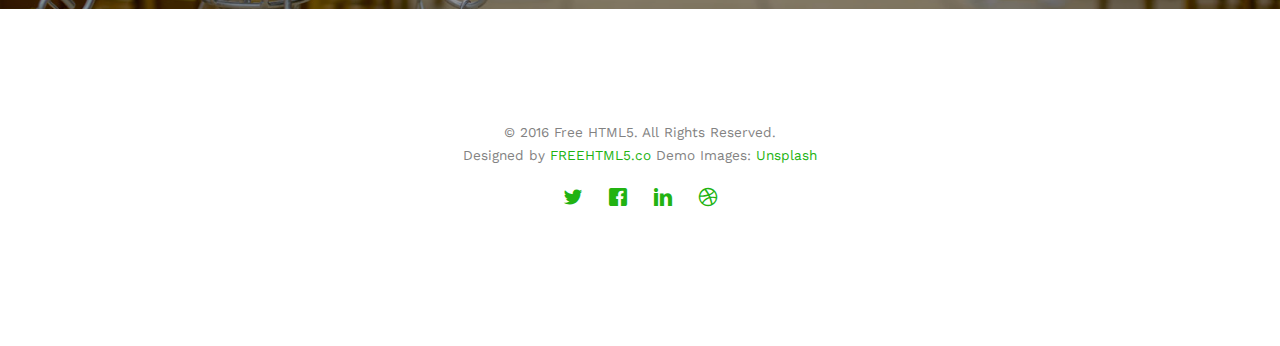
<file: about.html>
<!DOCTYPE html>
<!--[if lt IE 7]>      <html class="no-js lt-ie9 lt-ie8 lt-ie7"> <![endif]-->
<!--[if IE 7]>         <html class="no-js lt-ie9 lt-ie8"> <![endif]-->
<!--[if IE 8]>         <html class="no-js lt-ie9"> <![endif]-->
<!--[if gt IE 8]><!--> <html class="no-js"> <!--<![endif]-->
	<head>
	<meta charset="utf-8">
	<meta http-equiv="X-UA-Compatible" content="IE=edge">
	<title>Wedding &mdash; 100% Free Fully Responsive HTML5 Template by FREEHTML5.co</title>
	<meta name="viewport" content="width=device-width, initial-scale=1">
	<meta name="description" content="Free HTML5 Template by FREEHTML5.CO" />
	<meta name="keywords" content="free html5, free template, free bootstrap, html5, css3, mobile first, responsive" />
	<meta name="author" content="FREEHTML5.CO" />

  <!-- 
	//////////////////////////////////////////////////////

	FREE HTML5 TEMPLATE 
	DESIGNED & DEVELOPED by FREEHTML5.CO
		
	Website: 		http://freehtml5.co/
	Email: 			info@freehtml5.co
	Twitter: 		http://twitter.com/fh5co
	Facebook: 		https://www.facebook.com/fh5co

	//////////////////////////////////////////////////////
	 -->

  	<!-- Facebook and Twitter integration -->
	<meta property="og:title" content=""/>
	<meta property="og:image" content=""/>
	<meta property="og:url" content=""/>
	<meta property="og:site_name" content=""/>
	<meta property="og:description" content=""/>
	<meta name="twitter:title" content="" />
	<meta name="twitter:image" content="" />
	<meta name="twitter:url" content="" />
	<meta name="twitter:card" content="" />

	<link href='https://fonts.googleapis.com/css?family=Work+Sans:400,300,600,400italic,700' rel='stylesheet' type='text/css'>
	<link href="https://fonts.googleapis.com/css?family=Sacramento" rel="stylesheet">
	
	<!-- Animate.css -->
	<link rel="stylesheet" href="css/animate.css">
	<!-- Icomoon Icon Fonts-->
	<link rel="stylesheet" href="css/icomoon.css">
	<!-- Bootstrap  -->
	<link rel="stylesheet" href="css/bootstrap.css">

	<!-- Magnific Popup -->
	<link rel="stylesheet" href="css/magnific-popup.css">

	<!-- Owl Carousel  -->
	<link rel="stylesheet" href="css/owl.carousel.min.css">
	<link rel="stylesheet" href="css/owl.theme.default.min.css">

	<!-- Theme style  -->
	<link rel="stylesheet" href="css/style.css">

	<!-- Modernizr JS -->
	<script src="js/modernizr-2.6.2.min.js"></script>
	<!-- FOR IE9 below -->
	<!--[if lt IE 9]>
	<script src="js/respond.min.js"></script>
	<![endif]-->

	</head>
	<body>
		
	<div class="fh5co-loader"></div>
	
	<div id="page">
	<nav class="fh5co-nav" role="navigation">
		<div class="container">
			<div class="row">
				<div class="col-xs-2">
					<div id="fh5co-logo"><a href="index.html">Wedding<strong>.</strong></a></div>
				</div>
				<div class="col-xs-10 text-right menu-1">
					<ul>
						<li><a href="index.html">Home</a></li>
						<li class="active"><a href="about.html">Story</a></li>
						<li class="has-dropdown">
							<a href="services.html">Services</a>
							<ul class="dropdown">
								<li><a href="#">Web Design</a></li>
								<li><a href="#">eCommerce</a></li>
								<li><a href="#">Branding</a></li>
								<li><a href="#">API</a></li>
							</ul>
						</li>
						<li class="has-dropdown">
							<a href="gallery.html">Gallery</a>
							<ul class="dropdown">
								<li><a href="#">HTML5</a></li>
								<li><a href="#">CSS3</a></li>
								<li><a href="#">Sass</a></li>
								<li><a href="#">jQuery</a></li>
							</ul>
						</li>
						<li><a href="contact.html">Contact</a></li>
					</ul>
				</div>
			</div>
			
		</div>
	</nav>

	<header id="fh5co-header" class="fh5co-cover fh5co-cover-sm" role="banner" style="background-image:url(images/img_bg_1.jpg);">
		<div class="overlay"></div>
		<div class="fh5co-container">
			<div class="row">
				<div class="col-md-8 col-md-offset-2 text-center">
					<div class="display-t">
						<div class="display-tc animate-box" data-animate-effect="fadeIn">
							<h1>Couple Story</h1>
							<h2>Free HTML5 templates Made by <a href="http://freehtml5.co" target="_blank">FreeHTML5.co</a></h2>
						</div>
					</div>
				</div>
			</div>
		</div>
	</header>

	<div id="fh5co-couple" class="fh5co-section-gray">
		<div class="container">
			<div class="row">
				<div class="col-md-8 col-md-offset-2 text-center fh5co-heading animate-box">
					<h2>Hello!</h2>
					<h3>November 28th, 2016 New York, USA</h3>
					<p>We invited you to celebrate our wedding</p>
				</div>
			</div>
			<div class="couple-wrap animate-box">
				<div class="couple-half">
					<div class="groom">
						<img src="images/groom.jpg" alt="groom" class="img-responsive">
					</div>
					<div class="desc-groom">
						<h3>Joefrey Mahusay</h3>
						<p>Far far away, behind the word mountains, far from the countries Vokalia and Consonantia, there live the blind texts. Separated they live in Bookmarksgrove</p>
					</div>
				</div>
				<p class="heart text-center"><i class="icon-heart2"></i></p>
				<div class="couple-half">
					<div class="bride">
						<img src="images/bride.jpg" alt="groom" class="img-responsive">
					</div>
					<div class="desc-bride">
						<h3>Sheila Mahusay</h3>
						<p>Far far away, behind the word mountains, far from the countries Vokalia and Consonantia, there live the blind texts. Separated they live in Bookmarksgrove</p>
					</div>
				</div>
			</div>
		</div>
	</div>

	<div id="fh5co-couple-story">
		<div class="container">
			<div class="row">
				<div class="col-md-8 col-md-offset-2 text-center fh5co-heading animate-box">
					<span>We Love Each Other</span>
					<h2>Our Story</h2>
					<p>Far far away, behind the word mountains, far from the countries Vokalia and Consonantia, there live the blind texts.</p>
				</div>
			</div>
			<div class="row">
				<div class="col-md-12 col-md-offset-0">
					<ul class="timeline animate-box">
						<li class="animate-box">
							<div class="timeline-badge" style="background-image:url(images/couple-1.jpg);"></div>
							<div class="timeline-panel">
								<div class="timeline-heading">
									<h3 class="timeline-title">First We Meet</h3>
									<span class="date">December 25, 2015</span>
								</div>
								<div class="timeline-body">
									<p>Far far away, behind the word mountains, far from the countries Vokalia and Consonantia, there live the blind texts. Separated they live in Bookmarksgrove right at the coast of the Semantics, a large language ocean.</p>
								</div>
							</div>
						</li>
						<li class="timeline-inverted animate-box">
							<div class="timeline-badge" style="background-image:url(images/couple-2.jpg);"></div>
							<div class="timeline-panel">
								<div class="timeline-heading">
									<h3 class="timeline-title">First Date</h3>
									<span class="date">December 28, 2015</span>
								</div>
								<div class="timeline-body">
									<p>Far far away, behind the word mountains, far from the countries Vokalia and Consonantia, there live the blind texts. Separated they live in Bookmarksgrove right at the coast of the Semantics, a large language ocean.</p>
								</div>
							</div>
						</li>
						<li class="animate-box">
							<div class="timeline-badge" style="background-image:url(images/couple-3.jpg);"></div>
							<div class="timeline-panel">
								<div class="timeline-heading">
									<h3 class="timeline-title">In A Relationship</h3>
									<span class="date">January 1, 2016</span>
								</div>
								<div class="timeline-body">
									<p>Far far away, behind the word mountains, far from the countries Vokalia and Consonantia, there live the blind texts. Separated they live in Bookmarksgrove right at the coast of the Semantics, a large language ocean.</p>
								</div>
							</div>
						</li>
			    	</ul>
				</div>
			</div>
		</div>
	</div>

	<div id="fh5co-started" class="fh5co-bg" style="background-image:url(images/img_bg_4.jpg);">
		<div class="overlay"></div>
		<div class="container">
			<div class="row animate-box">
				<div class="col-md-8 col-md-offset-2 text-center fh5co-heading">
					<h2>Are You Attending?</h2>
					<p>Please Fill-up the form to notify you that you're attending. Thanks.</p>
				</div>
			</div>
			<div class="row animate-box">
				<div class="col-md-10 col-md-offset-1">
					<form class="form-inline">
						<div class="col-md-4 col-sm-4">
							<div class="form-group">
								<label for="name" class="sr-only">Name</label>
								<input type="name" class="form-control" id="name" placeholder="Name">
							</div>
						</div>
						<div class="col-md-4 col-sm-4">
							<div class="form-group">
								<label for="email" class="sr-only">Email</label>
								<input type="email" class="form-control" id="email" placeholder="Email">
							</div>
						</div>
						<div class="col-md-4 col-sm-4">
							<button type="submit" class="btn btn-default btn-block">I am Attending</button>
						</div>
					</form>
				</div>
			</div>
		</div>
	</div>

	<footer id="fh5co-footer" role="contentinfo">
		<div class="container">
			<!-- <div class="row row-pb-md">
				<div class="col-md-4 fh5co-widget">
					<h3>The Company</h3>
					<p>Facilis ipsum reprehenderit nemo molestias. Aut cum mollitia reprehenderit. Eos cumque dicta adipisci architecto culpa amet.</p>
					<p><a href="#">Learn More</a></p>
				</div>
				<div class="col-md-2 col-sm-4 col-xs-6 col-md-push-1">
					<ul class="fh5co-footer-links">
						<li><a href="#">About</a></li>
						<li><a href="#">Help</a></li>
						<li><a href="#">Contact</a></li>
						<li><a href="#">Terms</a></li>
						<li><a href="#">Meetups</a></li>
					</ul>
				</div>

				<div class="col-md-2 col-sm-4 col-xs-6 col-md-push-1">
					<ul class="fh5co-footer-links">
						<li><a href="#">Shop</a></li>
						<li><a href="#">Privacy</a></li>
						<li><a href="#">Testimonials</a></li>
						<li><a href="#">Handbook</a></li>
						<li><a href="#">Held Desk</a></li>
					</ul>
				</div>

				<div class="col-md-2 col-sm-4 col-xs-6 col-md-push-1">
					<ul class="fh5co-footer-links">
						<li><a href="#">Find Designers</a></li>
						<li><a href="#">Find Deelopers</a></li>
						<li><a href="#">Teams</a></li>
						<li><a href="#">Advertise</a></li>
						<li><a href="#">API</a></li>
					</ul>
				</div>
			</div> -->

			<div class="row copyright">
				<div class="col-md-12 text-center">
					<p>
						<small class="block">&copy; 2016 Free HTML5. All Rights Reserved.</small> 
						<small class="block">Designed by <a href="http://freehtml5.co/" target="_blank">FREEHTML5.co</a> Demo Images: <a href="http://unsplash.co/" target="_blank">Unsplash</a></small>
					</p>
					<p>
						<ul class="fh5co-social-icons">
							<li><a href="#"><i class="icon-twitter"></i></a></li>
							<li><a href="#"><i class="icon-facebook"></i></a></li>
							<li><a href="#"><i class="icon-linkedin"></i></a></li>
							<li><a href="#"><i class="icon-dribbble"></i></a></li>
						</ul>
					</p>
				</div>
			</div>

		</div>
	</footer>
	</div>

	<div class="gototop js-top">
		<a href="#" class="js-gotop"><i class="icon-arrow-up"></i></a>
	</div>
	
	<!-- jQuery -->
	<script src="js/jquery.min.js"></script>
	<!-- jQuery Easing -->
	<script src="js/jquery.easing.1.3.js"></script>
	<!-- Bootstrap -->
	<script src="js/bootstrap.min.js"></script>
	<!-- Waypoints -->
	<script src="js/jquery.waypoints.min.js"></script>
	<!-- Carousel -->
	<script src="js/owl.carousel.min.js"></script>
	<!-- countTo -->
	<script src="js/jquery.countTo.js"></script>

	<!-- Stellar -->
	<script src="js/jquery.stellar.min.js"></script>
	<!-- Magnific Popup -->
	<script src="js/jquery.magnific-popup.min.js"></script>
	<script src="js/magnific-popup-options.js"></script>

	<!-- Main -->
	<script src="js/main.js"></script>

	</body>
</html>
</file>
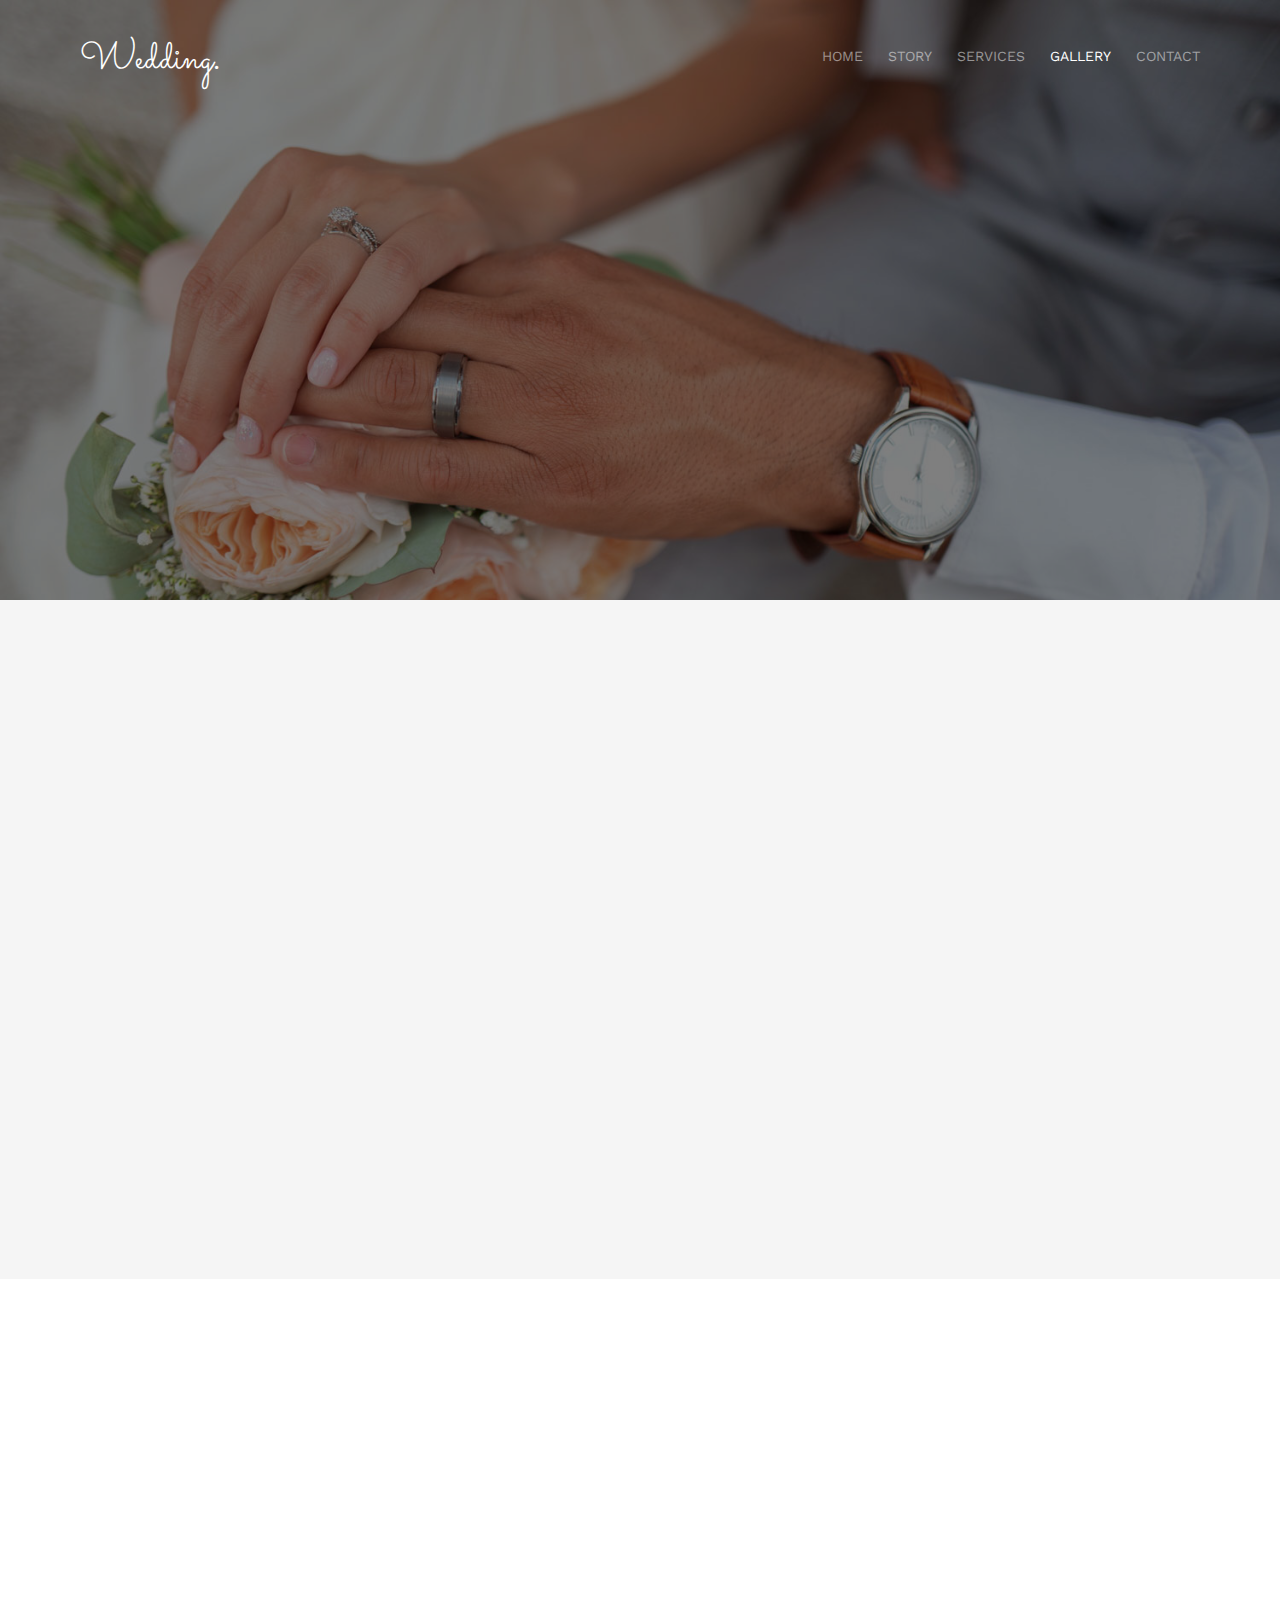
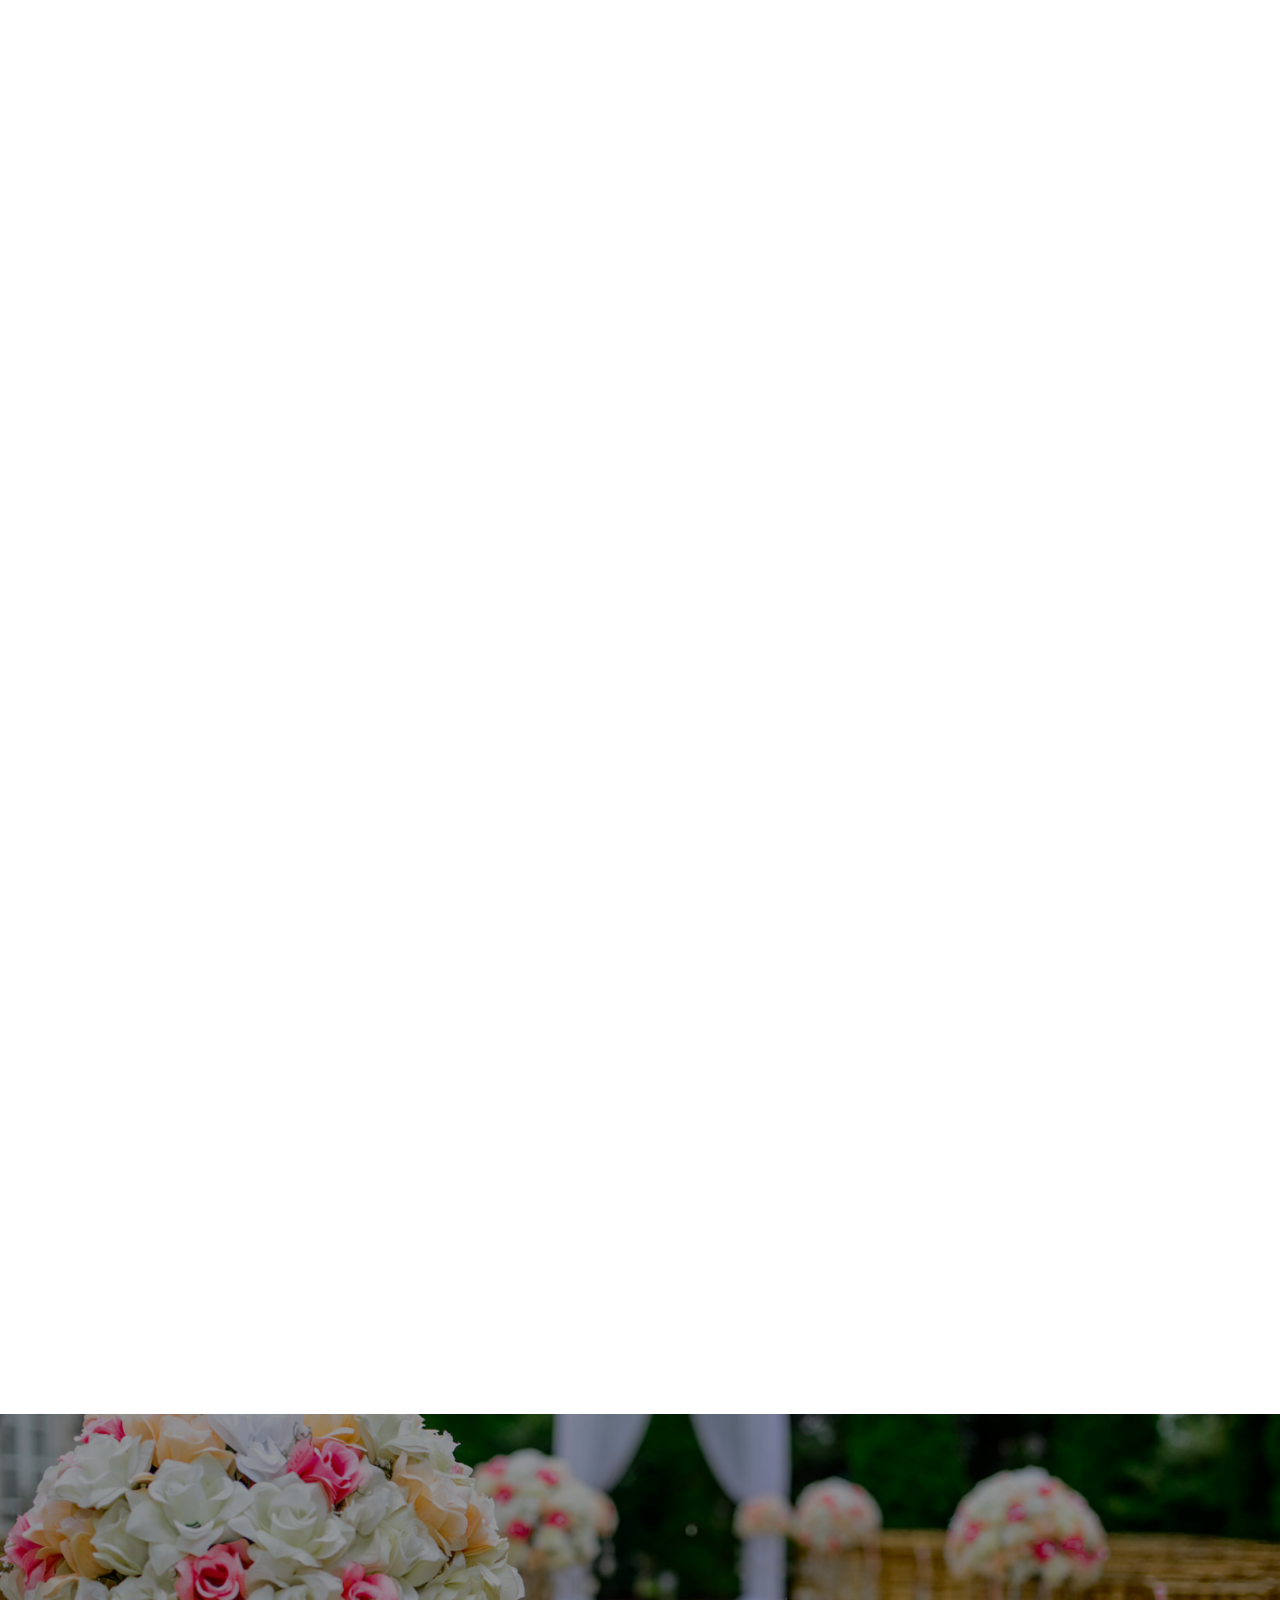
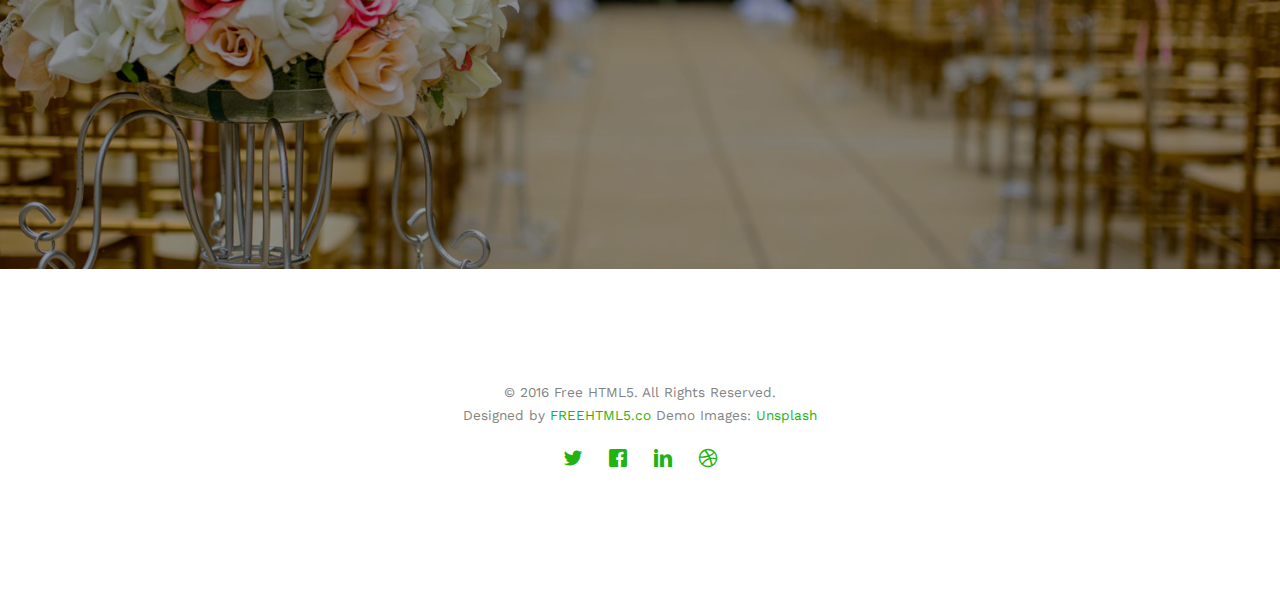
<file: gallery.html>
<!DOCTYPE html>
<!--[if lt IE 7]>      <html class="no-js lt-ie9 lt-ie8 lt-ie7"> <![endif]-->
<!--[if IE 7]>         <html class="no-js lt-ie9 lt-ie8"> <![endif]-->
<!--[if IE 8]>         <html class="no-js lt-ie9"> <![endif]-->
<!--[if gt IE 8]><!--> <html class="no-js"> <!--<![endif]-->
	<head>
	<meta charset="utf-8">
	<meta http-equiv="X-UA-Compatible" content="IE=edge">
	<title>Wedding &mdash; 100% Free Fully Responsive HTML5 Template by FREEHTML5.co</title>
	<meta name="viewport" content="width=device-width, initial-scale=1">
	<meta name="description" content="Free HTML5 Template by FREEHTML5.CO" />
	<meta name="keywords" content="free html5, free template, free bootstrap, html5, css3, mobile first, responsive" />
	<meta name="author" content="FREEHTML5.CO" />

  <!-- 
	//////////////////////////////////////////////////////

	FREE HTML5 TEMPLATE 
	DESIGNED & DEVELOPED by FREEHTML5.CO
		
	Website: 		http://freehtml5.co/
	Email: 			info@freehtml5.co
	Twitter: 		http://twitter.com/fh5co
	Facebook: 		https://www.facebook.com/fh5co

	//////////////////////////////////////////////////////
	 -->

  	<!-- Facebook and Twitter integration -->
	<meta property="og:title" content=""/>
	<meta property="og:image" content=""/>
	<meta property="og:url" content=""/>
	<meta property="og:site_name" content=""/>
	<meta property="og:description" content=""/>
	<meta name="twitter:title" content="" />
	<meta name="twitter:image" content="" />
	<meta name="twitter:url" content="" />
	<meta name="twitter:card" content="" />

	<link href='https://fonts.googleapis.com/css?family=Work+Sans:400,300,600,400italic,700' rel='stylesheet' type='text/css'>
	<link href="https://fonts.googleapis.com/css?family=Sacramento" rel="stylesheet">
	
	<!-- Animate.css -->
	<link rel="stylesheet" href="css/animate.css">
	<!-- Icomoon Icon Fonts-->
	<link rel="stylesheet" href="css/icomoon.css">
	<!-- Bootstrap  -->
	<link rel="stylesheet" href="css/bootstrap.css">

	<!-- Magnific Popup -->
	<link rel="stylesheet" href="css/magnific-popup.css">

	<!-- Owl Carousel  -->
	<link rel="stylesheet" href="css/owl.carousel.min.css">
	<link rel="stylesheet" href="css/owl.theme.default.min.css">

	<!-- Theme style  -->
	<link rel="stylesheet" href="css/style.css">

	<!-- Modernizr JS -->
	<script src="js/modernizr-2.6.2.min.js"></script>
	<!-- FOR IE9 below -->
	<!--[if lt IE 9]>
	<script src="js/respond.min.js"></script>
	<![endif]-->

	</head>
	<body>
		
	<div class="fh5co-loader"></div>
	
	<div id="page">
	<nav class="fh5co-nav" role="navigation">
		<div class="container">
			<div class="row">
				<div class="col-xs-2">
					<div id="fh5co-logo"><a href="index.html">Wedding<strong>.</strong></a></div>
				</div>
				<div class="col-xs-10 text-right menu-1">
					<ul>
						<li><a href="index.html">Home</a></li>
						<li><a href="about.html">Story</a></li>
						<li class="has-dropdown">
							<a href="services.html">Services</a>
							<ul class="dropdown">
								<li><a href="#">Web Design</a></li>
								<li><a href="#">eCommerce</a></li>
								<li><a href="#">Branding</a></li>
								<li><a href="#">API</a></li>
							</ul>
						</li>
						<li class="has-dropdown active">
							<a href="gallery.html">Gallery</a>
							<ul class="dropdown">
								<li><a href="#">HTML5</a></li>
								<li><a href="#">CSS3</a></li>
								<li><a href="#">Sass</a></li>
								<li><a href="#">jQuery</a></li>
							</ul>
						</li>
						<li><a href="contact.html">Contact</a></li>
					</ul>
				</div>
			</div>
			
		</div>
	</nav>

	<header id="fh5co-header" class="fh5co-cover fh5co-cover-sm" role="banner" style="background-image:url(images/img_bg_1.jpg);">
		<div class="overlay"></div>
		<div class="fh5co-container">
			<div class="row">
				<div class="col-md-8 col-md-offset-2 text-center">
					<div class="display-t">
						<div class="display-tc animate-box" data-animate-effect="fadeIn">
							<h1>Gallery</h1>
							<h2>Free html5 templates Made by <a href="http://freehtml5.co" target="_blank">FreeHTML5.co</a></h2>
						</div>
					</div>
				</div>
			</div>
		</div>
	</header>

	<div id="fh5co-couple" class="fh5co-section-gray">
		<div class="container">
			<div class="row">
				<div class="col-md-8 col-md-offset-2 text-center fh5co-heading animate-box">
					<h2>Hello!</h2>
					<h3>November 28th, 2016 New York, USA</h3>
					<p>We invited you to celebrate our wedding</p>
				</div>
			</div>
			<div class="couple-wrap animate-box">
				<div class="couple-half">
					<div class="groom">
						<img src="images/groom.jpg" alt="groom" class="img-responsive">
					</div>
					<div class="desc-groom">
						<h3>Joefrey Mahusay</h3>
						<p>Far far away, behind the word mountains, far from the countries Vokalia and Consonantia, there live the blind texts. Separated they live in Bookmarksgrove</p>
					</div>
				</div>
				<p class="heart text-center"><i class="icon-heart2"></i></p>
				<div class="couple-half">
					<div class="bride">
						<img src="images/bride.jpg" alt="groom" class="img-responsive">
					</div>
					<div class="desc-bride">
						<h3>Sheila Mahusay</h3>
						<p>Far far away, behind the word mountains, far from the countries Vokalia and Consonantia, there live the blind texts. Separated they live in Bookmarksgrove</p>
					</div>
				</div>
			</div>
		</div>
	</div>

	<div id="fh5co-gallery">
		<div class="container">
			<div class="row">
				<div class="col-md-8 col-md-offset-2 text-center fh5co-heading animate-box">
					<span>Our Memories</span>
					<h2>Wedding Gallery</h2>
					<p>Far far away, behind the word mountains, far from the countries Vokalia and Consonantia, there live the blind texts.</p>
				</div>
			</div>
			<div class="row row-bottom-padded-md">
				<div class="col-md-12">
					<ul id="fh5co-gallery-list">
						
						<li class="one-third animate-box" data-animate-effect="fadeIn" style="background-image: url(images/gallery-1.jpg); "> 
						<a href="images/gallery-1.jpg">
							<div class="case-studies-summary">
								<span>14 Photos</span>
								<h2>Two Glas of Juice</h2>
							</div>
						</a>
					</li>
					<li class="one-third animate-box" data-animate-effect="fadeIn" style="background-image: url(images/gallery-2.jpg); ">
						<a href="#" class="color-2">
							<div class="case-studies-summary">
								<span>30 Photos</span>
								<h2>Timer starts now!</h2>
							</div>
						</a>
					</li>


					<li class="one-third animate-box" data-animate-effect="fadeIn" style="background-image: url(images/gallery-3.jpg); ">
						<a href="#" class="color-3">
							<div class="case-studies-summary">
								<span>90 Photos</span>
								<h2>Beautiful sunset</h2>
							</div>
						</a>
					</li>
					<li class="one-third animate-box" data-animate-effect="fadeIn" style="background-image: url(images/gallery-4.jpg); ">
						<a href="#" class="color-4">
							<div class="case-studies-summary">
								<span>12 Photos</span>
								<h2>Company's Conference Room</h2>
							</div>
						</a>
					</li>

						<li class="one-third animate-box" data-animate-effect="fadeIn" style="background-image: url(images/gallery-5.jpg); ">
							<a href="#" class="color-3">
								<div class="case-studies-summary">
									<span>50 Photos</span>
									<h2>Useful baskets</h2>
								</div>
							</a>
						</li>
						<li class="one-third animate-box" data-animate-effect="fadeIn" style="background-image: url(images/gallery-6.jpg); ">
							<a href="#" class="color-4">
								<div class="case-studies-summary">
									<span>45 Photos</span>
									<h2>Skater man in the road</h2>
								</div>
							</a>
						</li>

						<li class="one-third animate-box" data-animate-effect="fadeIn" style="background-image: url(images/gallery-7.jpg); ">
							<a href="#" class="color-4">
								<div class="case-studies-summary">
									<span>35 Photos</span>
									<h2>Two Glas of Juice</h2>
								</div>
							</a>
						</li>

						<li class="one-third animate-box" data-animate-effect="fadeIn" style="background-image: url(images/gallery-8.jpg); "> 
							<a href="#" class="color-5">
								<div class="case-studies-summary">
									<span>90 Photos</span>
									<h2>Timer starts now!</h2>
								</div>
							</a>
						</li>
						<li class="one-third animate-box" data-animate-effect="fadeIn" style="background-image: url(images/gallery-9.jpg); ">
							<a href="#" class="color-6">
								<div class="case-studies-summary">
									<span>56 Photos</span>
									<h2>Beautiful sunset</h2>
								</div>
							</a>
						</li>
					</ul>		
				</div>
			</div>
		</div>
	</div>

	<div id="fh5co-started" class="fh5co-bg" style="background-image:url(images/img_bg_4.jpg);">
		<div class="overlay"></div>
		<div class="container">
			<div class="row animate-box">
				<div class="col-md-8 col-md-offset-2 text-center fh5co-heading">
					<h2>Are You Attending?</h2>
					<p>Please Fill-up the form to notify you that you're attending. Thanks.</p>
				</div>
			</div>
			<div class="row animate-box">
				<div class="col-md-10 col-md-offset-1">
					<form class="form-inline">
						<div class="col-md-4 col-sm-4">
							<div class="form-group">
								<label for="name" class="sr-only">Name</label>
								<input type="name" class="form-control" id="name" placeholder="Name">
							</div>
						</div>
						<div class="col-md-4 col-sm-4">
							<div class="form-group">
								<label for="email" class="sr-only">Email</label>
								<input type="email" class="form-control" id="email" placeholder="Email">
							</div>
						</div>
						<div class="col-md-4 col-sm-4">
							<button type="submit" class="btn btn-default btn-block">I am Attending</button>
						</div>
					</form>
				</div>
			</div>
		</div>
	</div>

	<footer id="fh5co-footer" role="contentinfo">
		<div class="container">

			<div class="row copyright">
				<div class="col-md-12 text-center">
					<p>
						<small class="block">&copy; 2016 Free HTML5. All Rights Reserved.</small> 
						<small class="block">Designed by <a href="http://freehtml5.co/" target="_blank">FREEHTML5.co</a> Demo Images: <a href="http://unsplash.co/" target="_blank">Unsplash</a></small>
					</p>
					<p>
						<ul class="fh5co-social-icons">
							<li><a href="#"><i class="icon-twitter"></i></a></li>
							<li><a href="#"><i class="icon-facebook"></i></a></li>
							<li><a href="#"><i class="icon-linkedin"></i></a></li>
							<li><a href="#"><i class="icon-dribbble"></i></a></li>
						</ul>
					</p>
				</div>
			</div>

		</div>
	</footer>
	</div>

	<div class="gototop js-top">
		<a href="#" class="js-gotop"><i class="icon-arrow-up"></i></a>
	</div>
	
	<!-- jQuery -->
	<script src="js/jquery.min.js"></script>
	<!-- jQuery Easing -->
	<script src="js/jquery.easing.1.3.js"></script>
	<!-- Bootstrap -->
	<script src="js/bootstrap.min.js"></script>
	<!-- Waypoints -->
	<script src="js/jquery.waypoints.min.js"></script>
	<!-- Carousel -->
	<script src="js/owl.carousel.min.js"></script>
	<!-- countTo -->
	<script src="js/jquery.countTo.js"></script>

	<!-- Stellar -->
	<script src="js/jquery.stellar.min.js"></script>
	<!-- Magnific Popup -->
	<script src="js/jquery.magnific-popup.min.js"></script>
	<script src="js/magnific-popup-options.js"></script>

	<!-- Main -->
	<script src="js/main.js"></script>


	</body>
</html>
</file>
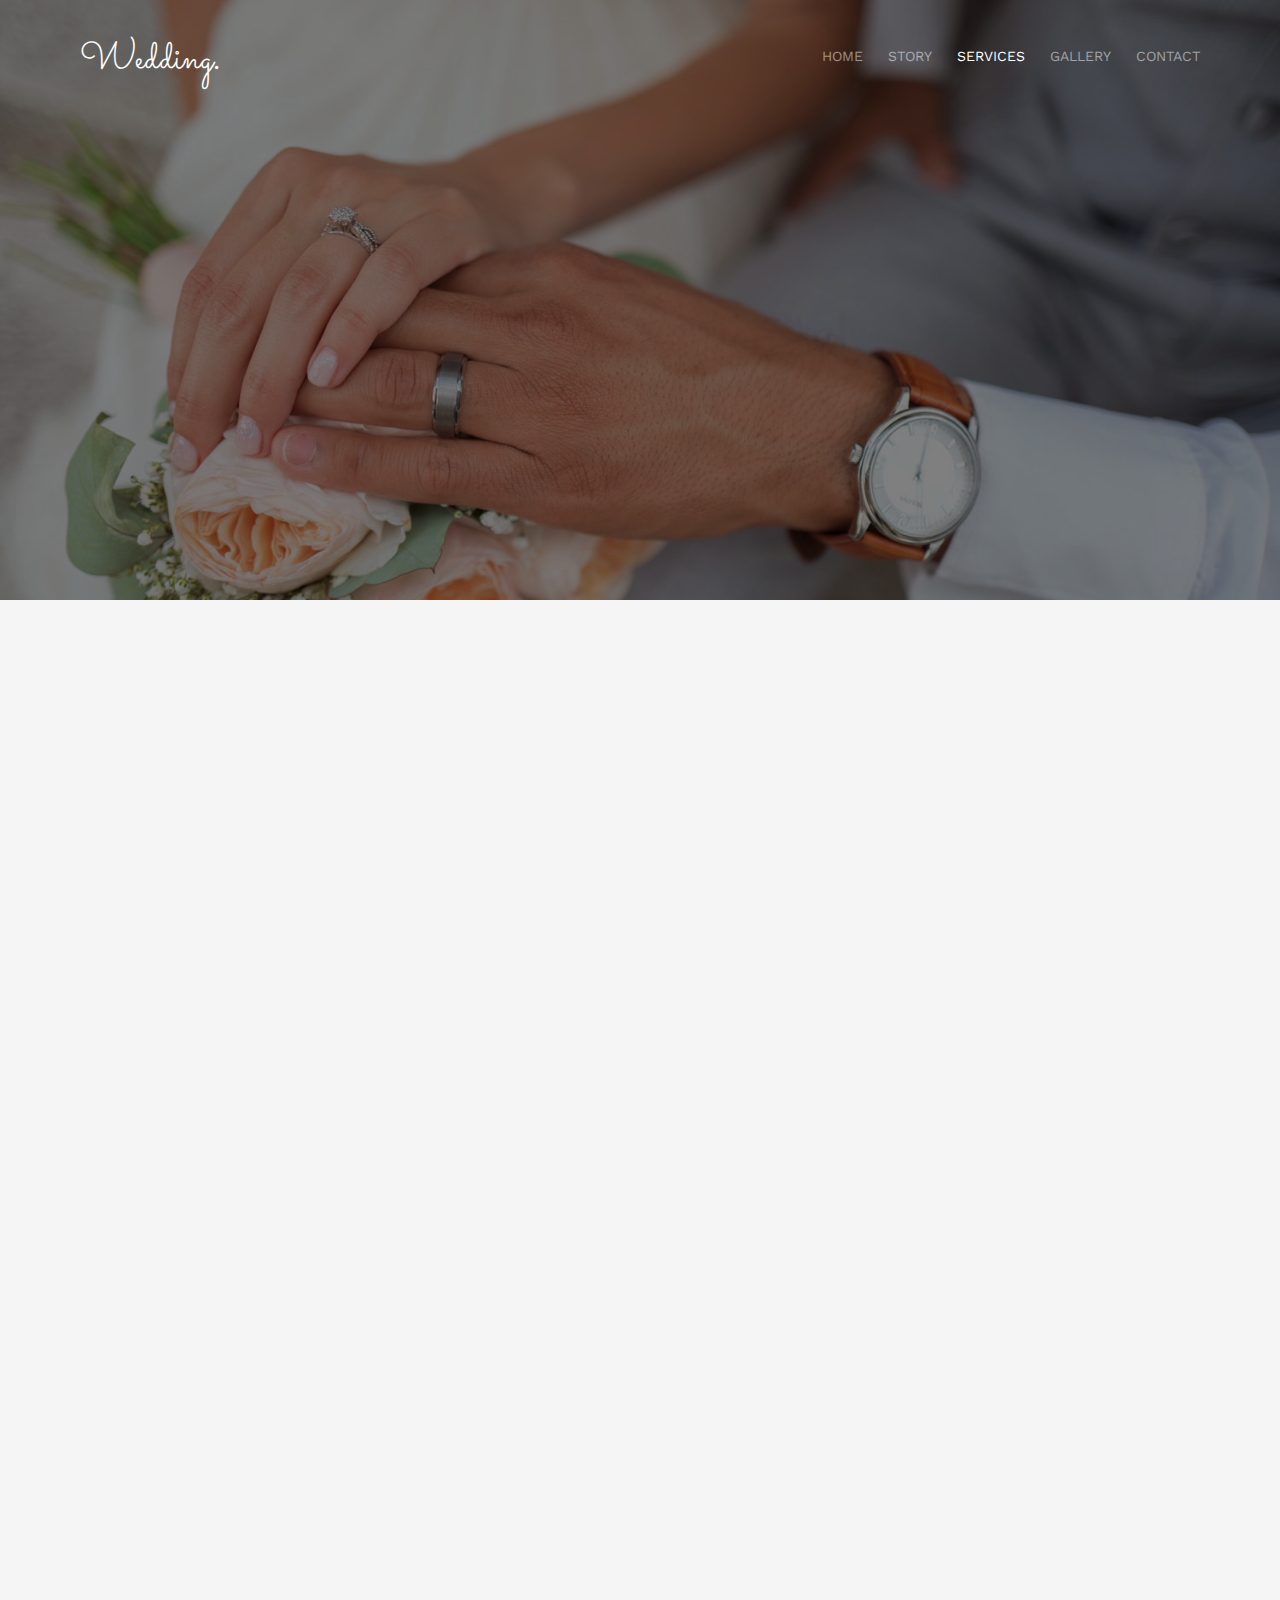
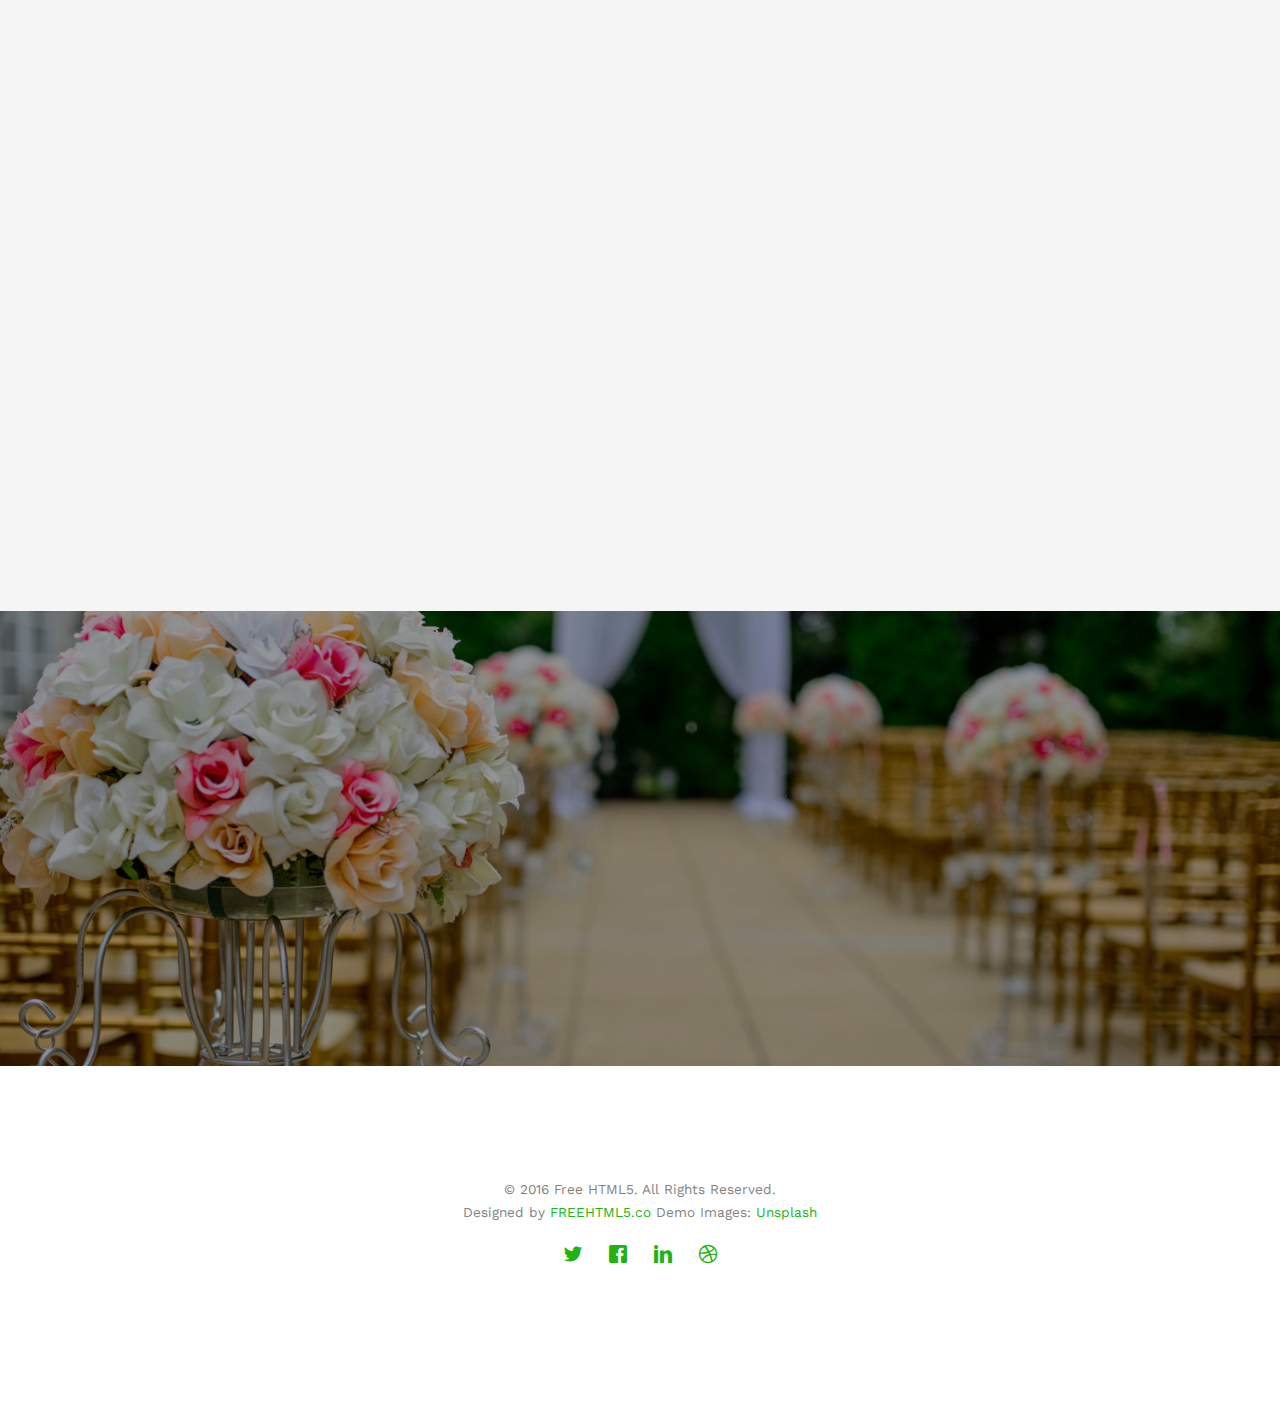
<file: services.html>
<!DOCTYPE html>
<!--[if lt IE 7]>      <html class="no-js lt-ie9 lt-ie8 lt-ie7"> <![endif]-->
<!--[if IE 7]>         <html class="no-js lt-ie9 lt-ie8"> <![endif]-->
<!--[if IE 8]>         <html class="no-js lt-ie9"> <![endif]-->
<!--[if gt IE 8]><!--> <html class="no-js"> <!--<![endif]-->
	<head>
	<meta charset="utf-8">
	<meta http-equiv="X-UA-Compatible" content="IE=edge">
	<title>Wedding &mdash; 100% Free Fully Responsive HTML5 Template by FREEHTML5.co</title>
	<meta name="viewport" content="width=device-width, initial-scale=1">
	<meta name="description" content="Free HTML5 Template by FREEHTML5.CO" />
	<meta name="keywords" content="free html5, free template, free bootstrap, html5, css3, mobile first, responsive" />
	<meta name="author" content="FREEHTML5.CO" />

  <!-- 
	//////////////////////////////////////////////////////

	FREE HTML5 TEMPLATE 
	DESIGNED & DEVELOPED by FREEHTML5.CO
		
	Website: 		http://freehtml5.co/
	Email: 			info@freehtml5.co
	Twitter: 		http://twitter.com/fh5co
	Facebook: 		https://www.facebook.com/fh5co

	//////////////////////////////////////////////////////
	 -->

  	<!-- Facebook and Twitter integration -->
	<meta property="og:title" content=""/>
	<meta property="og:image" content=""/>
	<meta property="og:url" content=""/>
	<meta property="og:site_name" content=""/>
	<meta property="og:description" content=""/>
	<meta name="twitter:title" content="" />
	<meta name="twitter:image" content="" />
	<meta name="twitter:url" content="" />
	<meta name="twitter:card" content="" />

	<link href='https://fonts.googleapis.com/css?family=Work+Sans:400,300,600,400italic,700' rel='stylesheet' type='text/css'>
	<link href="https://fonts.googleapis.com/css?family=Sacramento" rel="stylesheet">
	
	<!-- Animate.css -->
	<link rel="stylesheet" href="css/animate.css">
	<!-- Icomoon Icon Fonts-->
	<link rel="stylesheet" href="css/icomoon.css">
	<!-- Bootstrap  -->
	<link rel="stylesheet" href="css/bootstrap.css">

	<!-- Magnific Popup -->
	<link rel="stylesheet" href="css/magnific-popup.css">

	<!-- Owl Carousel  -->
	<link rel="stylesheet" href="css/owl.carousel.min.css">
	<link rel="stylesheet" href="css/owl.theme.default.min.css">

	<!-- Theme style  -->
	<link rel="stylesheet" href="css/style.css">

	<!-- Modernizr JS -->
	<script src="js/modernizr-2.6.2.min.js"></script>
	<!-- FOR IE9 below -->
	<!--[if lt IE 9]>
	<script src="js/respond.min.js"></script>
	<![endif]-->

	</head>
	<body>
		
	<div class="fh5co-loader"></div>
	
	<div id="page">
	<nav class="fh5co-nav" role="navigation">
		<div class="container">
			<div class="row">
				<div class="col-xs-2">
					<div id="fh5co-logo"><a href="index.html">Wedding<strong>.</strong></a></div>
				</div>
				<div class="col-xs-10 text-right menu-1">
					<ul>
						<li><a href="index.html">Home</a></li>
						<li><a href="about.html">Story</a></li>
						<li class="has-dropdown active">
							<a href="services.html">Services</a>
							<ul class="dropdown">
								<li><a href="#">Web Design</a></li>
								<li><a href="#">eCommerce</a></li>
								<li><a href="#">Branding</a></li>
								<li><a href="#">API</a></li>
							</ul>
						</li>
						<li class="has-dropdown">
							<a href="gallery.html">Gallery</a>
							<ul class="dropdown">
								<li><a href="#">HTML5</a></li>
								<li><a href="#">CSS3</a></li>
								<li><a href="#">Sass</a></li>
								<li><a href="#">jQuery</a></li>
							</ul>
						</li>
						<li><a href="contact.html">Contact</a></li>
					</ul>
				</div>
			</div>
			
		</div>
	</nav>

	<header id="fh5co-header" class="fh5co-cover fh5co-cover-sm" role="banner" style="background-image:url(images/img_bg_1.jpg);">
		<div class="overlay"></div>
		<div class="fh5co-container">
			<div class="row">
				<div class="col-md-8 col-md-offset-2 text-center">
					<div class="display-t">
						<div class="display-tc animate-box" data-animate-effect="fadeIn">
							<h1>Services</h1>
							<h2>Free html5 templates Made by <a href="http://freehtml5.co" target="_blank">FreeHTML5.co</a></h2>
						</div>
					</div>
				</div>
			</div>
		</div>
	</header>

	<div id="fh5co-couple" class="fh5co-section-gray">
		<div class="container">
			<div class="row">
				<div class="col-md-8 col-md-offset-2 text-center fh5co-heading animate-box">
					<h2>Hello!</h2>
					<h3>November 28th, 2016 New York, USA</h3>
					<p>We invited you to celebrate our wedding</p>
				</div>
			</div>
			<div class="couple-wrap animate-box">
				<div class="couple-half">
					<div class="groom">
						<img src="images/groom.jpg" alt="groom" class="img-responsive">
					</div>
					<div class="desc-groom">
						<h3>Joefrey Mahusay</h3>
						<p>Far far away, behind the word mountains, far from the countries Vokalia and Consonantia, there live the blind texts. Separated they live in Bookmarksgrove</p>
					</div>
				</div>
				<p class="heart text-center"><i class="icon-heart2"></i></p>
				<div class="couple-half">
					<div class="bride">
						<img src="images/bride.jpg" alt="groom" class="img-responsive">
					</div>
					<div class="desc-bride">
						<h3>Sheila Mahusay</h3>
						<p>Far far away, behind the word mountains, far from the countries Vokalia and Consonantia, there live the blind texts. Separated they live in Bookmarksgrove</p>
					</div>
				</div>
			</div>
		</div>
	</div>

	<div id="fh5co-services" class="fh5co-section-gray">
		<div class="container">
			
			<div class="row animate-box">
				<div class="col-md-8 col-md-offset-2 text-center fh5co-heading">
					<h2>We Offer Services</h2>
					<p>Dignissimos asperiores vitae velit veniam totam fuga molestias accusamus alias autem provident. Odit ab aliquam dolor eius.</p>
				</div>
			</div>

			<div class="row">
				<div class="col-md-6">
					<div class="feature-left animate-box" data-animate-effect="fadeInLeft">
						<span class="icon">
							<i class="icon-calendar"></i>
						</span>
						<div class="feature-copy">
							<h3>We Organized Events</h3>
							<p>Facilis ipsum reprehenderit nemo molestias. Aut cum mollitia reprehenderit. Eos cumque dicta adipisci architecto culpa amet.</p>
						</div>
					</div>

					<div class="feature-left animate-box" data-animate-effect="fadeInLeft">
						<span class="icon">
							<i class="icon-image"></i>
						</span>
						<div class="feature-copy">
							<h3>Photoshoot</h3>
							<p>Facilis ipsum reprehenderit nemo molestias. Aut cum mollitia reprehenderit. Eos cumque dicta adipisci architecto culpa amet.</p>
						</div>
					</div>

					<div class="feature-left animate-box" data-animate-effect="fadeInLeft">
						<span class="icon">
							<i class="icon-video"></i>
						</span>
						<div class="feature-copy">
							<h3>Video Editing</h3>
							<p>Facilis ipsum reprehenderit nemo molestias. Aut cum mollitia reprehenderit. Eos cumque dicta adipisci architecto culpa amet.</p>
						</div>
					</div>

				</div>

				<div class="col-md-6 animate-box">
					<div class="fh5co-video fh5co-bg" style="background-image: url(images/img_bg_3.jpg); ">
						<a  href="https://vimeo.com/channels/staffpicks/93951774" class="popup-vimeo"><i class="icon-video2"></i></a>
						<div class="overlay"></div>
					</div>
				</div>
			</div>

			
		</div>
	</div>

	<div id="fh5co-started" class="fh5co-bg" style="background-image:url(images/img_bg_4.jpg);">
		<div class="overlay"></div>
		<div class="container">
			<div class="row animate-box">
				<div class="col-md-8 col-md-offset-2 text-center fh5co-heading">
					<h2>Are You Attending?</h2>
					<p>Please Fill-up the form to notify you that you're attending. Thanks.</p>
				</div>
			</div>
			<div class="row animate-box">
				<div class="col-md-10 col-md-offset-1">
					<form class="form-inline">
						<div class="col-md-4 col-sm-4">
							<div class="form-group">
								<label for="name" class="sr-only">Name</label>
								<input type="name" class="form-control" id="name" placeholder="Name">
							</div>
						</div>
						<div class="col-md-4 col-sm-4">
							<div class="form-group">
								<label for="email" class="sr-only">Email</label>
								<input type="email" class="form-control" id="email" placeholder="Email">
							</div>
						</div>
						<div class="col-md-4 col-sm-4">
							<button type="submit" class="btn btn-default btn-block">I am Attending</button>
						</div>
					</form>
				</div>
			</div>
		</div>
	</div>

	<footer id="fh5co-footer" role="contentinfo">
		<div class="container">

			<div class="row copyright">
				<div class="col-md-12 text-center">
					<p>
						<small class="block">&copy; 2016 Free HTML5. All Rights Reserved.</small> 
						<small class="block">Designed by <a href="http://freehtml5.co/" target="_blank">FREEHTML5.co</a> Demo Images: <a href="http://unsplash.co/" target="_blank">Unsplash</a></small>
					</p>
					<p>
						<ul class="fh5co-social-icons">
							<li><a href="#"><i class="icon-twitter"></i></a></li>
							<li><a href="#"><i class="icon-facebook"></i></a></li>
							<li><a href="#"><i class="icon-linkedin"></i></a></li>
							<li><a href="#"><i class="icon-dribbble"></i></a></li>
						</ul>
					</p>
				</div>
			</div>

		</div>
	</footer>
	</div>

	<div class="gototop js-top">
		<a href="#" class="js-gotop"><i class="icon-arrow-up"></i></a>
	</div>
	
	<!-- jQuery -->
	<script src="js/jquery.min.js"></script>
	<!-- jQuery Easing -->
	<script src="js/jquery.easing.1.3.js"></script>
	<!-- Bootstrap -->
	<script src="js/bootstrap.min.js"></script>
	<!-- Waypoints -->
	<script src="js/jquery.waypoints.min.js"></script>
	<!-- Carousel -->
	<script src="js/owl.carousel.min.js"></script>
	<!-- countTo -->
	<script src="js/jquery.countTo.js"></script>

	<!-- Stellar -->
	<script src="js/jquery.stellar.min.js"></script>
	<!-- Magnific Popup -->
	<script src="js/jquery.magnific-popup.min.js"></script>
	<script src="js/magnific-popup-options.js"></script>

	<!-- Main -->
	<script src="js/main.js"></script>

	</body>
</html>
</file>
<file: css/icomoon.css>
@font-face {
  font-family: 'icomoon';
  src:  url('../fonts/icomoon/icomoon.eot?6iuir');
  src:  url('../fonts/icomoon/icomoon.eot?6iuir#iefix') format('embedded-opentype'),
    url('../fonts/icomoon/icomoon.ttf?6iuir') format('truetype'),
    url('../fonts/icomoon/icomoon.woff?6iuir') format('woff'),
    url('../fonts/icomoon/icomoon.svg?6iuir#icomoon') format('svg');
  font-weight: normal;
  font-style: normal;
}

[class^="icon-"], [class*=" icon-"] {
  /* use !important to prevent issues with browser extensions that change fonts */
  font-family: 'icomoon' !important;
  speak: none;
  font-style: normal;
  font-weight: normal;
  font-variant: normal;
  text-transform: none;
  line-height: 1;

  /* Better Font Rendering =========== */
  -webkit-font-smoothing: antialiased;
  -moz-osx-font-smoothing: grayscale;
}

.icon-eye:before {
  content: "\e000";
}
.icon-paper-clip:before {
  content: "\e001";
}
.icon-mail:before {
  content: "\e002";
}
.icon-toggle:before {
  content: "\e003";
}
.icon-layout:before {
  content: "\e004";
}
.icon-link:before {
  content: "\e005";
}
.icon-bell:before {
  content: "\e006";
}
.icon-lock:before {
  content: "\e007";
}
.icon-unlock:before {
  content: "\e008";
}
.icon-ribbon:before {
  content: "\e009";
}
.icon-image:before {
  content: "\e010";
}
.icon-signal:before {
  content: "\e011";
}
.icon-target:before {
  content: "\e012";
}
.icon-clipboard:before {
  content: "\e013";
}
.icon-clock:before {
  content: "\e014";
}
.icon-watch:before {
  content: "\e015";
}
.icon-air-play:before {
  content: "\e016";
}
.icon-camera:before {
  content: "\e017";
}
.icon-video:before {
  content: "\e018";
}
.icon-disc:before {
  content: "\e019";
}
.icon-printer:before {
  content: "\e020";
}
.icon-monitor:before {
  content: "\e021";
}
.icon-server:before {
  content: "\e022";
}
.icon-cog:before {
  content: "\e023";
}
.icon-heart:before {
  content: "\e024";
}
.icon-paragraph:before {
  content: "\e025";
}
.icon-align-justify:before {
  content: "\e026";
}
.icon-align-left:before {
  content: "\e027";
}
.icon-align-center:before {
  content: "\e028";
}
.icon-align-right:before {
  content: "\e029";
}
.icon-book:before {
  content: "\e030";
}
.icon-layers:before {
  content: "\e031";
}
.icon-stack:before {
  content: "\e032";
}
.icon-stack-2:before {
  content: "\e033";
}
.icon-paper:before {
  content: "\e034";
}
.icon-paper-stack:before {
  content: "\e035";
}
.icon-search:before {
  content: "\e036";
}
.icon-zoom-in:before {
  content: "\e037";
}
.icon-zoom-out:before {
  content: "\e038";
}
.icon-reply:before {
  content: "\e039";
}
.icon-circle-plus:before {
  content: "\e040";
}
.icon-circle-minus:before {
  content: "\e041";
}
.icon-circle-check:before {
  content: "\e042";
}
.icon-circle-cross:before {
  content: "\e043";
}
.icon-square-plus:before {
  content: "\e044";
}
.icon-square-minus:before {
  content: "\e045";
}
.icon-square-check:before {
  content: "\e046";
}
.icon-square-cross:before {
  content: "\e047";
}
.icon-microphone:before {
  content: "\e048";
}
.icon-record:before {
  content: "\e049";
}
.icon-skip-back:before {
  content: "\e050";
}
.icon-rewind:before {
  content: "\e051";
}
.icon-play:before {
  content: "\e052";
}
.icon-pause:before {
  content: "\e053";
}
.icon-stop:before {
  content: "\e054";
}
.icon-fast-forward:before {
  content: "\e055";
}
.icon-skip-forward:before {
  content: "\e056";
}
.icon-shuffle:before {
  content: "\e057";
}
.icon-repeat:before {
  content: "\e058";
}
.icon-folder:before {
  content: "\e059";
}
.icon-umbrella:before {
  content: "\e060";
}
.icon-moon:before {
  content: "\e061";
}
.icon-thermometer:before {
  content: "\e062";
}
.icon-drop:before {
  content: "\e063";
}
.icon-sun:before {
  content: "\e064";
}
.icon-cloud:before {
  content: "\e065";
}
.icon-cloud-upload:before {
  content: "\e066";
}
.icon-cloud-download:before {
  content: "\e067";
}
.icon-upload:before {
  content: "\e068";
}
.icon-download:before {
  content: "\e069";
}
.icon-location:before {
  content: "\e070";
}
.icon-location-2:before {
  content: "\e071";
}
.icon-map:before {
  content: "\e072";
}
.icon-battery:before {
  content: "\e073";
}
.icon-head:before {
  content: "\e074";
}
.icon-briefcase:before {
  content: "\e075";
}
.icon-speech-bubble:before {
  content: "\e076";
}
.icon-anchor:before {
  content: "\e077";
}
.icon-globe:before {
  content: "\e078";
}
.icon-box:before {
  content: "\e079";
}
.icon-reload:before {
  content: "\e080";
}
.icon-share:before {
  content: "\e081";
}
.icon-marquee:before {
  content: "\e082";
}
.icon-marquee-plus:before {
  content: "\e083";
}
.icon-marquee-minus:before {
  content: "\e084";
}
.icon-tag:before {
  content: "\e085";
}
.icon-power:before {
  content: "\e086";
}
.icon-command:before {
  content: "\e087";
}
.icon-alt:before {
  content: "\e088";
}
.icon-esc:before {
  content: "\e089";
}
.icon-bar-graph:before {
  content: "\e090";
}
.icon-bar-graph-2:before {
  content: "\e091";
}
.icon-pie-graph:before {
  content: "\e092";
}
.icon-star:before {
  content: "\e093";
}
.icon-arrow-left:before {
  content: "\e094";
}
.icon-arrow-right:before {
  content: "\e095";
}
.icon-arrow-up:before {
  content: "\e096";
}
.icon-arrow-down:before {
  content: "\e097";
}
.icon-volume:before {
  content: "\e098";
}
.icon-mute:before {
  content: "\e099";
}
.icon-content-right:before {
  content: "\e100";
}
.icon-content-left:before {
  content: "\e101";
}
.icon-grid:before {
  content: "\e102";
}
.icon-grid-2:before {
  content: "\e103";
}
.icon-columns:before {
  content: "\e104";
}
.icon-loader:before {
  content: "\e105";
}
.icon-bag:before {
  content: "\e106";
}
.icon-ban:before {
  content: "\e107";
}
.icon-flag:before {
  content: "\e108";
}
.icon-trash:before {
  content: "\e109";
}
.icon-expand:before {
  content: "\e110";
}
.icon-contract:before {
  content: "\e111";
}
.icon-maximize:before {
  content: "\e112";
}
.icon-minimize:before {
  content: "\e113";
}
.icon-plus:before {
  content: "\e114";
}
.icon-minus:before {
  content: "\e115";
}
.icon-check:before {
  content: "\e116";
}
.icon-cross:before {
  content: "\e117";
}
.icon-move:before {
  content: "\e118";
}
.icon-delete:before {
  content: "\e119";
}
.icon-menu:before {
  content: "\e120";
}
.icon-archive:before {
  content: "\e121";
}
.icon-inbox:before {
  content: "\e122";
}
.icon-outbox:before {
  content: "\e123";
}
.icon-file:before {
  content: "\e124";
}
.icon-file-add:before {
  content: "\e125";
}
.icon-file-subtract:before {
  content: "\e126";
}
.icon-help:before {
  content: "\e127";
}
.icon-open:before {
  content: "\e128";
}
.icon-ellipsis:before {
  content: "\e129";
}
.icon-add-to-list:before {
  content: "\e900";
}
.icon-classic-computer:before {
  content: "\e901";
}
.icon-controller-fast-backward:before {
  content: "\e902";
}
.icon-creative-commons-attribution:before {
  content: "\e903";
}
.icon-creative-commons-noderivs:before {
  content: "\e904";
}
.icon-creative-commons-noncommercial-eu:before {
  content: "\e905";
}
.icon-creative-commons-noncommercial-us:before {
  content: "\e906";
}
.icon-creative-commons-public-domain:before {
  content: "\e907";
}
.icon-creative-commons-remix:before {
  content: "\e908";
}
.icon-creative-commons-share:before {
  content: "\e909";
}
.icon-creative-commons-sharealike:before {
  content: "\e90a";
}
.icon-creative-commons:before {
  content: "\e90b";
}
.icon-document-landscape:before {
  content: "\e90c";
}
.icon-remove-user:before {
  content: "\e90d";
}
.icon-warning:before {
  content: "\e90e";
}
.icon-arrow-bold-down:before {
  content: "\e90f";
}
.icon-arrow-bold-left:before {
  content: "\e910";
}
.icon-arrow-bold-right:before {
  content: "\e911";
}
.icon-arrow-bold-up:before {
  content: "\e912";
}
.icon-arrow-down2:before {
  content: "\e913";
}
.icon-arrow-left2:before {
  content: "\e914";
}
.icon-arrow-long-down:before {
  content: "\e915";
}
.icon-arrow-long-left:before {
  content: "\e916";
}
.icon-arrow-long-right:before {
  content: "\e917";
}
.icon-arrow-long-up:before {
  content: "\e918";
}
.icon-arrow-right2:before {
  content: "\e919";
}
.icon-arrow-up2:before {
  content: "\e91a";
}
.icon-arrow-with-circle-down:before {
  content: "\e91b";
}
.icon-arrow-with-circle-left:before {
  content: "\e91c";
}
.icon-arrow-with-circle-right:before {
  content: "\e91d";
}
.icon-arrow-with-circle-up:before {
  content: "\e91e";
}
.icon-bookmark:before {
  content: "\e91f";
}
.icon-bookmarks:before {
  content: "\e920";
}
.icon-chevron-down:before {
  content: "\e921";
}
.icon-chevron-left:before {
  content: "\e922";
}
.icon-chevron-right:before {
  content: "\e923";
}
.icon-chevron-small-down:before {
  content: "\e924";
}
.icon-chevron-small-left:before {
  content: "\e925";
}
.icon-chevron-small-right:before {
  content: "\e926";
}
.icon-chevron-small-up:before {
  content: "\e927";
}
.icon-chevron-thin-down:before {
  content: "\e928";
}
.icon-chevron-thin-left:before {
  content: "\e929";
}
.icon-chevron-thin-right:before {
  content: "\e92a";
}
.icon-chevron-thin-up:before {
  content: "\e92b";
}
.icon-chevron-up:before {
  content: "\e92c";
}
.icon-chevron-with-circle-down:before {
  content: "\e92d";
}
.icon-chevron-with-circle-left:before {
  content: "\e92e";
}
.icon-chevron-with-circle-right:before {
  content: "\e92f";
}
.icon-chevron-with-circle-up:before {
  content: "\e930";
}
.icon-cloud2:before {
  content: "\e931";
}
.icon-controller-fast-forward:before {
  content: "\e932";
}
.icon-controller-jump-to-start:before {
  content: "\e933";
}
.icon-controller-next:before {
  content: "\e934";
}
.icon-controller-paus:before {
  content: "\e935";
}
.icon-controller-play:before {
  content: "\e936";
}
.icon-controller-record:before {
  content: "\e937";
}
.icon-controller-stop:before {
  content: "\e938";
}
.icon-controller-volume:before {
  content: "\e939";
}
.icon-dot-single:before {
  content: "\e93a";
}
.icon-dots-three-horizontal:before {
  content: "\e93b";
}
.icon-dots-three-vertical:before {
  content: "\e93c";
}
.icon-dots-two-horizontal:before {
  content: "\e93d";
}
.icon-dots-two-vertical:before {
  content: "\e93e";
}
.icon-download2:before {
  content: "\e93f";
}
.icon-emoji-flirt:before {
  content: "\e940";
}
.icon-flow-branch:before {
  content: "\e941";
}
.icon-flow-cascade:before {
  content: "\e942";
}
.icon-flow-line:before {
  content: "\e943";
}
.icon-flow-parallel:before {
  content: "\e944";
}
.icon-flow-tree:before {
  content: "\e945";
}
.icon-install:before {
  content: "\e946";
}
.icon-layers2:before {
  content: "\e947";
}
.icon-open-book:before {
  content: "\e948";
}
.icon-resize-100:before {
  content: "\e949";
}
.icon-resize-full-screen:before {
  content: "\e94a";
}
.icon-save:before {
  content: "\e94b";
}
.icon-select-arrows:before {
  content: "\e94c";
}
.icon-sound-mute:before {
  content: "\e94d";
}
.icon-sound:before {
  content: "\e94e";
}
.icon-trash2:before {
  content: "\e94f";
}
.icon-triangle-down:before {
  content: "\e950";
}
.icon-triangle-left:before {
  content: "\e951";
}
.icon-triangle-right:before {
  content: "\e952";
}
.icon-triangle-up:before {
  content: "\e953";
}
.icon-uninstall:before {
  content: "\e954";
}
.icon-upload-to-cloud:before {
  content: "\e955";
}
.icon-upload2:before {
  content: "\e956";
}
.icon-add-user:before {
  content: "\e957";
}
.icon-address:before {
  content: "\e958";
}
.icon-adjust:before {
  content: "\e959";
}
.icon-air:before {
  content: "\e95a";
}
.icon-aircraft-landing:before {
  content: "\e95b";
}
.icon-aircraft-take-off:before {
  content: "\e95c";
}
.icon-aircraft:before {
  content: "\e95d";
}
.icon-align-bottom:before {
  content: "\e95e";
}
.icon-align-horizontal-middle:before {
  content: "\e95f";
}
.icon-align-left2:before {
  content: "\e960";
}
.icon-align-right2:before {
  content: "\e961";
}
.icon-align-top:before {
  content: "\e962";
}
.icon-align-vertical-middle:before {
  content: "\e963";
}
.icon-archive2:before {
  content: "\e964";
}
.icon-area-graph:before {
  content: "\e965";
}
.icon-attachment:before {
  content: "\e966";
}
.icon-awareness-ribbon:before {
  content: "\e967";
}
.icon-back-in-time:before {
  content: "\e968";
}
.icon-back:before {
  content: "\e969";
}
.icon-bar-graph2:before {
  content: "\e96a";
}
.icon-battery2:before {
  content: "\e96b";
}
.icon-beamed-note:before {
  content: "\e96c";
}
.icon-bell2:before {
  content: "\e96d";
}
.icon-blackboard:before {
  content: "\e96e";
}
.icon-block:before {
  content: "\e96f";
}
.icon-book2:before {
  content: "\e970";
}
.icon-bowl:before {
  content: "\e971";
}
.icon-box2:before {
  content: "\e972";
}
.icon-briefcase2:before {
  content: "\e973";
}
.icon-browser:before {
  content: "\e974";
}
.icon-brush:before {
  content: "\e975";
}
.icon-bucket:before {
  content: "\e976";
}
.icon-cake:before {
  content: "\e977";
}
.icon-calculator:before {
  content: "\e978";
}
.icon-calendar:before {
  content: "\e979";
}
.icon-camera2:before {
  content: "\e97a";
}
.icon-ccw:before {
  content: "\e97b";
}
.icon-chat:before {
  content: "\e97c";
}
.icon-check2:before {
  content: "\e97d";
}
.icon-circle-with-cross:before {
  content: "\e97e";
}
.icon-circle-with-minus:before {
  content: "\e97f";
}
.icon-circle-with-plus:before {
  content: "\e980";
}
.icon-circle:before {
  content: "\e981";
}
.icon-circular-graph:before {
  content: "\e982";
}
.icon-clapperboard:before {
  content: "\e983";
}
.icon-clipboard2:before {
  content: "\e984";
}
.icon-clock2:before {
  content: "\e985";
}
.icon-code:before {
  content: "\e986";
}
.icon-cog2:before {
  content: "\e987";
}
.icon-colours:before {
  content: "\e988";
}
.icon-compass:before {
  content: "\e989";
}
.icon-copy:before {
  content: "\e98a";
}
.icon-credit-card:before {
  content: "\e98b";
}
.icon-credit:before {
  content: "\e98c";
}
.icon-cross2:before {
  content: "\e98d";
}
.icon-cup:before {
  content: "\e98e";
}
.icon-cw:before {
  content: "\e98f";
}
.icon-cycle:before {
  content: "\e990";
}
.icon-database:before {
  content: "\e991";
}
.icon-dial-pad:before {
  content: "\e992";
}
.icon-direction:before {
  content: "\e993";
}
.icon-document:before {
  content: "\e994";
}
.icon-documents:before {
  content: "\e995";
}
.icon-drink:before {
  content: "\e996";
}
.icon-drive:before {
  content: "\e997";
}
.icon-drop2:before {
  content: "\e998";
}
.icon-edit:before {
  content: "\e999";
}
.icon-email:before {
  content: "\e99a";
}
.icon-emoji-happy:before {
  content: "\e99b";
}
.icon-emoji-neutral:before {
  content: "\e99c";
}
.icon-emoji-sad:before {
  content: "\e99d";
}
.icon-erase:before {
  content: "\e99e";
}
.icon-eraser:before {
  content: "\e99f";
}
.icon-export:before {
  content: "\e9a0";
}
.icon-eye2:before {
  content: "\e9a1";
}
.icon-feather:before {
  content: "\e9a2";
}
.icon-flag2:before {
  content: "\e9a3";
}
.icon-flash:before {
  content: "\e9a4";
}
.icon-flashlight:before {
  content: "\e9a5";
}
.icon-flat-brush:before {
  content: "\e9a6";
}
.icon-folder-images:before {
  content: "\e9a7";
}
.icon-folder-music:before {
  content: "\e9a8";
}
.icon-folder-video:before {
  content: "\e9a9";
}
.icon-folder2:before {
  content: "\e9aa";
}
.icon-forward:before {
  content: "\e9ab";
}
.icon-funnel:before {
  content: "\e9ac";
}
.icon-game-controller:before {
  content: "\e9ad";
}
.icon-gauge:before {
  content: "\e9ae";
}
.icon-globe2:before {
  content: "\e9af";
}
.icon-graduation-cap:before {
  content: "\e9b0";
}
.icon-grid2:before {
  content: "\e9b1";
}
.icon-hair-cross:before {
  content: "\e9b2";
}
.icon-hand:before {
  content: "\e9b3";
}
.icon-heart-outlined:before {
  content: "\e9b4";
}
.icon-heart2:before {
  content: "\e9b5";
}
.icon-help-with-circle:before {
  content: "\e9b6";
}
.icon-help2:before {
  content: "\e9b7";
}
.icon-home:before {
  content: "\e9b8";
}
.icon-hour-glass:before {
  content: "\e9b9";
}
.icon-image-inverted:before {
  content: "\e9ba";
}
.icon-image2:before {
  content: "\e9bb";
}
.icon-images:before {
  content: "\e9bc";
}
.icon-inbox2:before {
  content: "\e9bd";
}
.icon-infinity:before {
  content: "\e9be";
}
.icon-info-with-circle:before {
  content: "\e9bf";
}
.icon-info:before {
  content: "\e9c0";
}
.icon-key:before {
  content: "\e9c1";
}
.icon-keyboard:before {
  content: "\e9c2";
}
.icon-lab-flask:before {
  content: "\e9c3";
}
.icon-landline:before {
  content: "\e9c4";
}
.icon-language:before {
  content: "\e9c5";
}
.icon-laptop:before {
  content: "\e9c6";
}
.icon-leaf:before {
  content: "\e9c7";
}
.icon-level-down:before {
  content: "\e9c8";
}
.icon-level-up:before {
  content: "\e9c9";
}
.icon-lifebuoy:before {
  content: "\e9ca";
}
.icon-light-bulb:before {
  content: "\e9cb";
}
.icon-light-down:before {
  content: "\e9cc";
}
.icon-light-up:before {
  content: "\e9cd";
}
.icon-line-graph:before {
  content: "\e9ce";
}
.icon-link2:before {
  content: "\e9cf";
}
.icon-list:before {
  content: "\e9d0";
}
.icon-location-pin:before {
  content: "\e9d1";
}
.icon-location2:before {
  content: "\e9d2";
}
.icon-lock-open:before {
  content: "\e9d3";
}
.icon-lock2:before {
  content: "\e9d4";
}
.icon-log-out:before {
  content: "\e9d5";
}
.icon-login:before {
  content: "\e9d6";
}
.icon-loop:before {
  content: "\e9d7";
}
.icon-magnet:before {
  content: "\e9d8";
}
.icon-magnifying-glass:before {
  content: "\e9d9";
}
.icon-mail2:before {
  content: "\e9da";
}
.icon-man:before {
  content: "\e9db";
}
.icon-map2:before {
  content: "\e9dc";
}
.icon-mask:before {
  content: "\e9dd";
}
.icon-medal:before {
  content: "\e9de";
}
.icon-megaphone:before {
  content: "\e9df";
}
.icon-menu2:before {
  content: "\e9e0";
}
.icon-message:before {
  content: "\e9e1";
}
.icon-mic:before {
  content: "\e9e2";
}
.icon-minus2:before {
  content: "\e9e3";
}
.icon-mobile:before {
  content: "\e9e4";
}
.icon-modern-mic:before {
  content: "\e9e5";
}
.icon-moon2:before {
  content: "\e9e6";
}
.icon-mouse:before {
  content: "\e9e7";
}
.icon-music:before {
  content: "\e9e8";
}
.icon-network:before {
  content: "\e9e9";
}
.icon-new-message:before {
  content: "\e9ea";
}
.icon-new:before {
  content: "\e9eb";
}
.icon-news:before {
  content: "\e9ec";
}
.icon-note:before {
  content: "\e9ed";
}
.icon-notification:before {
  content: "\e9ee";
}
.icon-old-mobile:before {
  content: "\e9ef";
}
.icon-old-phone:before {
  content: "\e9f0";
}
.icon-palette:before {
  content: "\e9f1";
}
.icon-paper-plane:before {
  content: "\e9f2";
}
.icon-pencil:before {
  content: "\e9f3";
}
.icon-phone:before {
  content: "\e9f4";
}
.icon-pie-chart:before {
  content: "\e9f5";
}
.icon-pin:before {
  content: "\e9f6";
}
.icon-plus2:before {
  content: "\e9f7";
}
.icon-popup:before {
  content: "\e9f8";
}
.icon-power-plug:before {
  content: "\e9f9";
}
.icon-price-ribbon:before {
  content: "\e9fa";
}
.icon-price-tag:before {
  content: "\e9fb";
}
.icon-print:before {
  content: "\e9fc";
}
.icon-progress-empty:before {
  content: "\e9fd";
}
.icon-progress-full:before {
  content: "\e9fe";
}
.icon-progress-one:before {
  content: "\e9ff";
}
.icon-progress-two:before {
  content: "\ea00";
}
.icon-publish:before {
  content: "\ea01";
}
.icon-quote:before {
  content: "\ea02";
}
.icon-radio:before {
  content: "\ea03";
}
.icon-reply-all:before {
  content: "\ea04";
}
.icon-reply2:before {
  content: "\ea05";
}
.icon-retweet:before {
  content: "\ea06";
}
.icon-rocket:before {
  content: "\ea07";
}
.icon-round-brush:before {
  content: "\ea08";
}
.icon-rss:before {
  content: "\ea09";
}
.icon-ruler:before {
  content: "\ea0a";
}
.icon-scissors:before {
  content: "\ea0b";
}
.icon-share-alternitive:before {
  content: "\ea0c";
}
.icon-share2:before {
  content: "\ea0d";
}
.icon-shareable:before {
  content: "\ea0e";
}
.icon-shield:before {
  content: "\ea0f";
}
.icon-shop:before {
  content: "\ea10";
}
.icon-shopping-bag:before {
  content: "\ea11";
}
.icon-shopping-basket:before {
  content: "\ea12";
}
.icon-shopping-cart:before {
  content: "\ea13";
}
.icon-shuffle2:before {
  content: "\ea14";
}
.icon-signal2:before {
  content: "\ea15";
}
.icon-sound-mix:before {
  content: "\ea16";
}
.icon-sports-club:before {
  content: "\ea17";
}
.icon-spreadsheet:before {
  content: "\ea18";
}
.icon-squared-cross:before {
  content: "\ea19";
}
.icon-squared-minus:before {
  content: "\ea1a";
}
.icon-squared-plus:before {
  content: "\ea1b";
}
.icon-star-outlined:before {
  content: "\ea1c";
}
.icon-star2:before {
  content: "\ea1d";
}
.icon-stopwatch:before {
  content: "\ea1e";
}
.icon-suitcase:before {
  content: "\ea1f";
}
.icon-swap:before {
  content: "\ea20";
}
.icon-sweden:before {
  content: "\ea21";
}
.icon-switch:before {
  content: "\ea22";
}
.icon-tablet:before {
  content: "\ea23";
}
.icon-tag2:before {
  content: "\ea24";
}
.icon-text-document-inverted:before {
  content: "\ea25";
}
.icon-text-document:before {
  content: "\ea26";
}
.icon-text:before {
  content: "\ea27";
}
.icon-thermometer2:before {
  content: "\ea28";
}
.icon-thumbs-down:before {
  content: "\ea29";
}
.icon-thumbs-up:before {
  content: "\ea2a";
}
.icon-thunder-cloud:before {
  content: "\ea2b";
}
.icon-ticket:before {
  content: "\ea2c";
}
.icon-time-slot:before {
  content: "\ea2d";
}
.icon-tools:before {
  content: "\ea2e";
}
.icon-traffic-cone:before {
  content: "\ea2f";
}
.icon-tree:before {
  content: "\ea30";
}
.icon-trophy:before {
  content: "\ea31";
}
.icon-tv:before {
  content: "\ea32";
}
.icon-typing:before {
  content: "\ea33";
}
.icon-unread:before {
  content: "\ea34";
}
.icon-untag:before {
  content: "\ea35";
}
.icon-user:before {
  content: "\ea36";
}
.icon-users:before {
  content: "\ea37";
}
.icon-v-card:before {
  content: "\ea38";
}
.icon-video2:before {
  content: "\ea39";
}
.icon-vinyl:before {
  content: "\ea3a";
}
.icon-voicemail:before {
  content: "\ea3b";
}
.icon-wallet:before {
  content: "\ea3c";
}
.icon-water:before {
  content: "\ea3d";
}
.icon-px-with-circle:before {
  content: "\ea3e";
}
.icon-px:before {
  content: "\ea3f";
}
.icon-basecamp:before {
  content: "\ea40";
}
.icon-behance:before {
  content: "\ea41";
}
.icon-creative-cloud:before {
  content: "\ea42";
}
.icon-dropbox:before {
  content: "\ea43";
}
.icon-evernote:before {
  content: "\ea44";
}
.icon-flattr:before {
  content: "\ea45";
}
.icon-foursquare:before {
  content: "\ea46";
}
.icon-google-drive:before {
  content: "\ea47";
}
.icon-google-hangouts:before {
  content: "\ea48";
}
.icon-grooveshark:before {
  content: "\ea49";
}
.icon-icloud:before {
  content: "\ea4a";
}
.icon-mixi:before {
  content: "\ea4b";
}
.icon-onedrive:before {
  content: "\ea4c";
}
.icon-paypal:before {
  content: "\ea4d";
}
.icon-picasa:before {
  content: "\ea4e";
}
.icon-qq:before {
  content: "\ea4f";
}
.icon-rdio-with-circle:before {
  content: "\ea50";
}
.icon-renren:before {
  content: "\ea51";
}
.icon-scribd:before {
  content: "\ea52";
}
.icon-sina-weibo:before {
  content: "\ea53";
}
.icon-skype-with-circle:before {
  content: "\ea54";
}
.icon-skype:before {
  content: "\ea55";
}
.icon-slideshare:before {
  content: "\ea56";
}
.icon-smashing:before {
  content: "\ea57";
}
.icon-soundcloud:before {
  content: "\ea58";
}
.icon-spotify-with-circle:before {
  content: "\ea59";
}
.icon-spotify:before {
  content: "\ea5a";
}
.icon-swarm:before {
  content: "\ea5b";
}
.icon-vine-with-circle:before {
  content: "\ea5c";
}
.icon-vine:before {
  content: "\ea5d";
}
.icon-vk-alternitive:before {
  content: "\ea5e";
}
.icon-vk-with-circle:before {
  content: "\ea5f";
}
.icon-vk:before {
  content: "\ea60";
}
.icon-xing-with-circle:before {
  content: "\ea61";
}
.icon-xing:before {
  content: "\ea62";
}
.icon-yelp:before {
  content: "\ea63";
}
.icon-dribbble-with-circle:before {
  content: "\ea64";
}
.icon-dribbble:before {
  content: "\ea65";
}
.icon-facebook-with-circle:before {
  content: "\ea66";
}
.icon-facebook:before {
  content: "\ea67";
}
.icon-flickr-with-circle:before {
  content: "\ea68";
}
.icon-flickr:before {
  content: "\ea69";
}
.icon-github-with-circle:before {
  content: "\ea6a";
}
.icon-github:before {
  content: "\ea6b";
}
.icon-google-with-circle:before {
  content: "\ea6c";
}
.icon-google:before {
  content: "\ea6d";
}
.icon-instagram-with-circle:before {
  content: "\ea6e";
}
.icon-instagram:before {
  content: "\ea6f";
}
.icon-lastfm-with-circle:before {
  content: "\ea70";
}
.icon-lastfm:before {
  content: "\ea71";
}
.icon-linkedin-with-circle:before {
  content: "\ea72";
}
.icon-linkedin:before {
  content: "\ea73";
}
.icon-pinterest-with-circle:before {
  content: "\ea74";
}
.icon-pinterest:before {
  content: "\ea75";
}
.icon-rdio:before {
  content: "\ea76";
}
.icon-stumbleupon-with-circle:before {
  content: "\ea77";
}
.icon-stumbleupon:before {
  content: "\ea78";
}
.icon-tumblr-with-circle:before {
  content: "\ea79";
}
.icon-tumblr:before {
  content: "\ea7a";
}
.icon-twitter-with-circle:before {
  content: "\ea7b";
}
.icon-twitter:before {
  content: "\ea7c";
}
.icon-vimeo-with-circle:before {
  content: "\ea7d";
}
.icon-vimeo:before {
  content: "\ea7e";
}
.icon-youtube-with-circle:before {
  content: "\ea7f";
}
.icon-youtube:before {
  content: "\ea80";
}
</file>
<file: css/style.css>
@font-face {
  font-family: 'icomoon';
  src: url("../fonts/icomoon/icomoon.eot?srf3rx");
  src: url("../fonts/icomoon/icomoon.eot?srf3rx#iefix") format("embedded-opentype"), url("../fonts/icomoon/icomoon.ttf?srf3rx") format("truetype"), url("../fonts/icomoon/icomoon.woff?srf3rx") format("woff"), url("../fonts/icomoon/icomoon.svg?srf3rx#icomoon") format("svg");
  font-weight: normal;
  font-style: normal;
}
/* =======================================================
*
* 	Template Style 
*
* ======================================================= */
body {
  font-family: "Work Sans", Arial, sans-serif;
  font-weight: 400;
  font-size: 16px;
  line-height: 1.7;
  color: #828282;
  background: #fff;
}

#page {
  position: relative;
  overflow-x: hidden;
  width: 100%;
  height: 100%;
  -webkit-transition: 0.5s;
  -o-transition: 0.5s;
  transition: 0.5s;
}
.offcanvas #page {
  overflow: hidden;
  position: absolute;
}
.offcanvas #page:after {
  -webkit-transition: 2s;
  -o-transition: 2s;
  transition: 2s;
  position: absolute;
  top: 0;
  right: 0;
  bottom: 0;
  left: 0;
  z-index: 101;
  background: rgba(0, 0, 0, 0.7);
  content: "";
}

a {
  color: #22b312;
  -webkit-transition: 0.5s;
  -o-transition: 0.5s;
  transition: 0.5s;
}
a:hover, a:active, a:focus {
  color: #22b312;
  outline: none;
  text-decoration: none;
}

p {
  margin-bottom: 20px;
}

h1, h2, h3, h4, h5, h6, figure {
  color: #000;
  font-family: "Work Sans", Arial, sans-serif;
  font-weight: 400;
  margin: 0 0 20px 0;
}

::-webkit-selection {
  color: #fff;
  background: #22b312;
}

::-moz-selection {
  color: #fff;
  background: #22b312;
}

::selection {
  color: #fff;
  background: #22b312;
}

.fh5co-nav {
  position: absolute;
  top: 0;
  margin: 0;
  padding: 0;
  width: 100%;
  padding: 40px 0;
  z-index: 1001;
}
@media screen and (max-width: 768px) {
  .fh5co-nav {
    padding: 20px 0;
  }
}
.fh5co-nav #fh5co-logo {
  font-size: 40px;
  margin: 0;
  padding: 0;
  line-height: 40px;
  font-family: "Sacramento", Arial, serif;
}
.fh5co-nav a {
  padding: 5px 10px;
  color: #fff;
}
@media screen and (max-width: 768px) {
  .fh5co-nav .menu-1, .fh5co-nav .menu-2 {
    display: none;
  }
}
.fh5co-nav ul {
  padding: 0;
  margin: 2px 0 0 0;
}
.fh5co-nav ul li {
  padding: 0;
  margin: 0;
  list-style: none;
  display: inline;
}
.fh5co-nav ul li a {
  font-size: 14px;
  padding: 30px 10px;
  text-transform: uppercase;
  color: rgba(255, 255, 255, 0.5);
  -webkit-transition: 0.5s;
  -o-transition: 0.5s;
  transition: 0.5s;
}
.fh5co-nav ul li a:hover, .fh5co-nav ul li a:focus, .fh5co-nav ul li a:active {
  color: white;
}
.fh5co-nav ul li.has-dropdown {
  position: relative;
}
.fh5co-nav ul li.has-dropdown .dropdown {
  width: 130px;
  -webkit-box-shadow: 0px 14px 33px -9px rgba(0, 0, 0, 0.75);
  -moz-box-shadow: 0px 14px 33px -9px rgba(0, 0, 0, 0.75);
  box-shadow: 0px 14px 33px -9px rgba(0, 0, 0, 0.75);
  z-index: 1002;
  visibility: hidden;
  opacity: 0;
  position: absolute;
  top: 40px;
  left: 0;
  text-align: left;
  background: #fff;
  padding: 20px;
  -webkit-border-radius: 4px;
  -moz-border-radius: 4px;
  -ms-border-radius: 4px;
  border-radius: 4px;
  -webkit-transition: 0s;
  -o-transition: 0s;
  transition: 0s;
}
.fh5co-nav ul li.has-dropdown .dropdown:before {
  bottom: 100%;
  left: 40px;
  border: solid transparent;
  content: " ";
  height: 0;
  width: 0;
  position: absolute;
  pointer-events: none;
  border-bottom-color: #fff;
  border-width: 8px;
  margin-left: -8px;
}
.fh5co-nav ul li.has-dropdown .dropdown li {
  display: block;
  margin-bottom: 7px;
}
.fh5co-nav ul li.has-dropdown .dropdown li:last-child {
  margin-bottom: 0;
}
.fh5co-nav ul li.has-dropdown .dropdown li a {
  padding: 2px 0;
  display: block;
  color: #999999;
  line-height: 1.2;
  text-transform: none;
  font-size: 15px;
}
.fh5co-nav ul li.has-dropdown .dropdown li a:hover {
  color: #000;
}
.fh5co-nav ul li.has-dropdown:hover a, .fh5co-nav ul li.has-dropdown:focus a {
  color: #fff;
}
.fh5co-nav ul li.btn-cta a {
  color: #22b312;
}
.fh5co-nav ul li.btn-cta a span {
  background: #fff;
  padding: 4px 20px;
  display: -moz-inline-stack;
  display: inline-block;
  zoom: 1;
  *display: inline;
  -webkit-transition: 0.3s;
  -o-transition: 0.3s;
  transition: 0.3s;
  -webkit-border-radius: 100px;
  -moz-border-radius: 100px;
  -ms-border-radius: 100px;
  border-radius: 100px;
}
.fh5co-nav ul li.btn-cta a:hover span {
  -webkit-box-shadow: 0px 14px 20px -9px rgba(0, 0, 0, 0.75);
  -moz-box-shadow: 0px 14px 20px -9px rgba(0, 0, 0, 0.75);
  box-shadow: 0px 14px 20px -9px rgba(0, 0, 0, 0.75);
}
.fh5co-nav ul li.active > a {
  color: #fff !important;
}

#fh5co-counter,
#fh5co-event,
.fh5co-bg {
  background-size: cover;
  background-position: top center;
  background-repeat: no-repeat;
  position: relative;
}

.fh5co-bg {
  background-position: center center;
  width: 100%;
  float: left;
  position: relative;
}

.fh5co-video {
  height: 450px;
  overflow: hidden;
  -webkit-border-radius: 7px;
  -moz-border-radius: 7px;
  -ms-border-radius: 7px;
  border-radius: 7px;
}
.fh5co-video a {
  z-index: 1001;
  position: absolute;
  top: 50%;
  left: 50%;
  margin-top: -45px;
  margin-left: -45px;
  width: 90px;
  height: 90px;
  display: table;
  text-align: center;
  background: #fff;
  -webkit-box-shadow: 0px 14px 30px -15px rgba(0, 0, 0, 0.75);
  -moz-box-shadow: 0px 14px 30px -15px rgba(0, 0, 0, 0.75);
  box-shadow: 0px 14px 30px -15px rgba(0, 0, 0, 0.75);
  -webkit-border-radius: 50%;
  -moz-border-radius: 50%;
  -ms-border-radius: 50%;
  border-radius: 50%;
}
.fh5co-video a i {
  text-align: center;
  display: table-cell;
  vertical-align: middle;
  font-size: 40px;
}
.fh5co-video .overlay {
  position: absolute;
  top: 0;
  left: 0;
  right: 0;
  bottom: 0;
  background: rgba(0, 0, 0, 0.5);
  -webkit-transition: 0.5s;
  -o-transition: 0.5s;
  transition: 0.5s;
}
.fh5co-video:hover .overlay {
  background: rgba(0, 0, 0, 0.7);
}
.fh5co-video:hover a {
  position: relative;
  -webkit-transform: scale(1.2);
  -moz-transform: scale(1.2);
  -ms-transform: scale(1.2);
  -o-transform: scale(1.2);
  transform: scale(1.2);
}

.fh5co-cover {
  height: 900px;
  background-size: cover;
  background-repeat: no-repeat;
  position: relative;
  width: 100%;
}
.fh5co-cover .overlay {
  z-index: 0;
  position: absolute;
  bottom: 0;
  top: 0;
  left: 0;
  right: 0;
  background: rgba(0, 0, 0, 0.5);
}
.fh5co-cover > .fh5co-container {
  position: relative;
  z-index: 10;
}
@media screen and (max-width: 768px) {
  .fh5co-cover {
    height: 600px;
  }
}
.fh5co-cover .display-t,
.fh5co-cover .display-tc {
  height: 900px;
  display: table;
  width: 100%;
}
@media screen and (max-width: 768px) {
  .fh5co-cover .display-t,
  .fh5co-cover .display-tc {
    height: 600px;
  }
}
.fh5co-cover.fh5co-cover-sm {
  height: 600px;
}
@media screen and (max-width: 768px) {
  .fh5co-cover.fh5co-cover-sm {
    height: 400px;
  }
}
.fh5co-cover.fh5co-cover-sm .display-t,
.fh5co-cover.fh5co-cover-sm .display-tc {
  height: 600px;
  display: table;
  width: 100%;
}
@media screen and (max-width: 768px) {
  .fh5co-cover.fh5co-cover-sm .display-t,
  .fh5co-cover.fh5co-cover-sm .display-tc {
    height: 400px;
  }
}

#fh5co-counter,
#fh5co-event {
  height: 850px;
  float: left;
}
#fh5co-counter .display-t,
#fh5co-counter .display-tc,
#fh5co-event .display-t,
#fh5co-event .display-tc {
  height: 700px;
  display: table;
  width: 100%;
}
#fh5co-counter .fh5co-heading h2,
#fh5co-event .fh5co-heading h2 {
  color: #fff;
}
#fh5co-counter .fh5co-heading span,
#fh5co-event .fh5co-heading span {
  color: rgba(255, 255, 255, 0.5);
  text-transform: uppercase;
  font-size: 13px;
  letter-spacing: 2px;
  font-weight: 600;
}
#fh5co-counter .overlay,
#fh5co-event .overlay {
  position: absolute;
  top: 0;
  left: 0;
  right: 0;
  bottom: 0;
  background: rgba(0, 0, 0, 0.4);
}
@media screen and (max-width: 768px) {
  #fh5co-counter,
  #fh5co-event {
    height: inherit;
    padding: 7em 0;
  }
  #fh5co-counter .display-t,
  #fh5co-counter .display-tc,
  #fh5co-event .display-t,
  #fh5co-event .display-tc {
    height: inherit;
  }
}
#fh5co-counter .event-wrap,
#fh5co-event .event-wrap {
  border: 2px solid rgba(255, 255, 255, 0.5);
  background: rgba(255, 255, 255, 0.1);
  padding: 30px;
  width: 100%;
  float: left;
  -webkit-border-radius: 4px;
  -moz-border-radius: 4px;
  -ms-border-radius: 4px;
  border-radius: 4px;
}
@media screen and (max-width: 768px) {
  #fh5co-counter .event-wrap,
  #fh5co-event .event-wrap {
    margin-bottom: 10px;
  }
}
#fh5co-counter .event-wrap h3,
#fh5co-event .event-wrap h3 {
  font-size: 20px;
  color: #fff;
  border-bottom: 1px solid rgba(255, 255, 255, 0.5);
  display: block;
  padding-bottom: 20px;
  text-transform: uppercase;
  letter-spacing: 2px;
}
#fh5co-counter .event-wrap p, #fh5co-counter .event-wrap span,
#fh5co-event .event-wrap p,
#fh5co-event .event-wrap span {
  display: block;
  color: rgba(255, 255, 255, 0.8);
}
#fh5co-counter .event-wrap i,
#fh5co-event .event-wrap i {
  color: white;
  font-size: 20px;
}
#fh5co-counter .event-wrap .event-col,
#fh5co-event .event-wrap .event-col {
  width: 50%;
  float: left;
  margin-bottom: 30px;
}

#fh5co-counter {
  height: 600px;
}
@media screen and (max-width: 768px) {
  #fh5co-counter {
    height: auto;
  }
}

.timeline {
  list-style: none;
  padding: 20px 0 20px;
  position: relative;
}
.timeline:before {
  top: 0;
  bottom: 0;
  position: absolute;
  content: " ";
  width: 1px;
  background-color: #d4d4d4;
  left: 50%;
  margin-left: 0px;
}
@media screen and (max-width: 480px) {
  .timeline:before {
    margin-left: -64px;
  }
}
.timeline > li {
  margin-bottom: 20px;
  position: relative;
}
.timeline > li:before, .timeline > li:after {
  content: " ";
  display: table;
}
.timeline > li:after {
  clear: both;
}
.timeline > li > .timeline-panel {
  width: 40%;
  float: left;
  border: 1px solid #d4d4d4;
  padding: 30px;
  position: relative;
  -webkit-border-radius: 4px;
  -moz-border-radius: 4px;
  -ms-border-radius: 4px;
  border-radius: 4px;
}
.timeline > li > .timeline-panel:before {
  position: absolute;
  top: 80px;
  right: -15px;
  display: inline-block;
  border-top: 15px solid transparent;
  border-left: 15px solid #ccc;
  border-right: 0 solid #ccc;
  border-bottom: 15px solid transparent;
  content: " ";
}
.timeline > li > .timeline-panel:after {
  position: absolute;
  top: 81px;
  right: -14px;
  display: inline-block;
  border-top: 14px solid transparent;
  border-left: 14px solid #fff;
  border-right: 0 solid #fff;
  border-bottom: 14px solid transparent;
  content: " ";
}
@media screen and (max-width: 480px) {
  .timeline > li > .timeline-panel {
    width: 75% !important;
  }
  .timeline > li > .timeline-panel:before {
    top: 30px;
  }
  .timeline > li > .timeline-panel:after {
    top: 31px;
  }
}
.timeline > li > .timeline-badge {
  background-size: cover;
  background-position: top center;
  background-repeat: no-repeat;
  position: relative;
  color: #fff;
  width: 160px;
  height: 160px;
  line-height: 50px;
  font-size: 1.4em;
  text-align: center;
  position: absolute;
  top: 16px;
  left: 50%;
  margin-left: -80px;
  background-color: #999999;
  z-index: 100;
  -webkit-border-radius: 50%;
  -moz-border-radius: 50%;
  -ms-border-radius: 50%;
  border-radius: 50%;
}
@media screen and (max-width: 480px) {
  .timeline > li > .timeline-badge {
    width: 60px;
    height: 60px;
    margin-left: -20px !important;
  }
}
.timeline > li.timeline-inverted > .timeline-panel {
  float: right;
}
.timeline > li.timeline-inverted > .timeline-panel:before {
  border-left-width: 0;
  border-right-width: 15px;
  left: -15px;
  right: auto;
}
.timeline > li.timeline-inverted > .timeline-panel:after {
  border-left-width: 0;
  border-right-width: 14px;
  left: -14px;
  right: auto;
}

.timeline-title {
  margin-top: 0;
}

.date {
  display: block;
  margin-bottom: 20px;
  font-size: 13px;
  text-transform: uppercase;
  letter-spacing: 2px;
}

.timeline-body > p,
.timeline-body > ul {
  margin-bottom: 0;
}

.timeline-body > p + p {
  margin-top: 5px;
}

@media (max-width: 992px) {
  ul.timeline:before {
    left: 90px;
  }

  ul.timeline > li > .timeline-panel {
    width: calc(100% - 200px);
    width: -moz-calc(100% - 200px);
    width: -webkit-calc(100% - 200px);
  }

  ul.timeline > li > .timeline-badge {
    left: 15px;
    margin-left: 0;
    top: 16px;
  }

  ul.timeline > li > .timeline-panel {
    float: right;
  }

  ul.timeline > li > .timeline-panel:before {
    border-left-width: 0;
    border-right-width: 15px;
    left: -15px;
    right: auto;
  }

  ul.timeline > li > .timeline-panel:after {
    border-left-width: 0;
    border-right-width: 14px;
    left: -14px;
    right: auto;
  }
}
#fh5co-gallery-list {
  flex-wrap: wrap;
  -webkit-flex-wrap: wrap;
  -moz-flex-wrap: wrap;
  display: -webkit-box;
  display: -moz-box;
  display: -ms-flexbox;
  display: -webkit-flex;
  display: flex;
  position: relative;
  float: left;
  padding: 0;
  margin: 0;
  width: 100%;
}
#fh5co-gallery-list li {
  display: block;
  padding: 0;
  margin: 0 0 10px 1%;
  list-style: none;
  min-height: 400px;
  background-position: center center;
  background-size: cover;
  background-repeat: no-repeat;
  float: left;
  clear: left;
  position: relative;
  -webkit-border-radius: 7px;
  -moz-border-radius: 7px;
  -ms-border-radius: 7px;
  border-radius: 7px;
}
@media screen and (max-width: 480px) {
  #fh5co-gallery-list li {
    margin-left: 0;
  }
}
#fh5co-gallery-list li a {
  min-height: 400px;
  padding: 2em;
  position: relative;
  width: 100%;
  display: block;
}
#fh5co-gallery-list li a:before {
  position: absolute;
  top: 0;
  left: 0;
  right: 0;
  bottom: 0;
  content: "";
  z-index: 80;
  -webkit-transition: 0.5s;
  -o-transition: 0.5s;
  transition: 0.5s;
  -webkit-border-radius: 7px;
  -moz-border-radius: 7px;
  -ms-border-radius: 7px;
  border-radius: 7px;
  background: rgba(0, 0, 0, 0.2);
}
#fh5co-gallery-list li a:hover:before {
  background: rgba(0, 0, 0, 0.5);
}
#fh5co-gallery-list li a .case-studies-summary {
  width: auto;
  bottom: 2em;
  left: 2em;
  right: 2em;
  position: absolute;
  z-index: 100;
}
@media screen and (max-width: 768px) {
  #fh5co-gallery-list li a .case-studies-summary {
    bottom: 1em;
    left: 1em;
    right: 1em;
  }
}
#fh5co-gallery-list li a .case-studies-summary span {
  text-transform: uppercase;
  letter-spacing: 2px;
  font-size: 13px;
  color: rgba(255, 255, 255, 0.7);
}
#fh5co-gallery-list li a .case-studies-summary h2 {
  color: #fff;
  margin-bottom: 0;
}
@media screen and (max-width: 768px) {
  #fh5co-gallery-list li a .case-studies-summary h2 {
    font-size: 20px;
  }
}
#fh5co-gallery-list li.one-third {
  width: 32.3%;
}
@media screen and (max-width: 768px) {
  #fh5co-gallery-list li.one-third {
    width: 49%;
  }
}
@media screen and (max-width: 480px) {
  #fh5co-gallery-list li.one-third {
    width: 100%;
  }
}

#map {
  width: 100%;
  height: 500px;
  position: relative;
}
@media screen and (max-width: 768px) {
  #map {
    height: 200px;
  }
}

.fh5co-social-icons {
  margin: 0;
  padding: 0;
}
.fh5co-social-icons li {
  margin: 0;
  padding: 0;
  list-style: none;
  display: -moz-inline-stack;
  display: inline-block;
  zoom: 1;
  *display: inline;
}
.fh5co-social-icons li a {
  display: -moz-inline-stack;
  display: inline-block;
  zoom: 1;
  *display: inline;
  color: #22b312;
  padding-left: 10px;
  padding-right: 10px;
}
.fh5co-social-icons li a i {
  font-size: 20px;
}

.fh5co-contact-info ul {
  padding: 0;
  margin: 0;
}
.fh5co-contact-info ul li {
  padding: 0 0 0 50px;
  margin: 0 0 30px 0;
  list-style: none;
  position: relative;
}
.fh5co-contact-info ul li:before {
  color: #22b312;
  position: absolute;
  left: 0;
  top: .05em;
  font-family: 'icomoon';
  speak: none;
  font-style: normal;
  font-weight: normal;
  font-variant: normal;
  text-transform: none;
  line-height: 1;
  /* Better Font Rendering =========== */
  -webkit-font-smoothing: antialiased;
  -moz-osx-font-smoothing: grayscale;
}
.fh5co-contact-info ul li.address:before {
  font-size: 30px;
  content: "\e9d1";
}
.fh5co-contact-info ul li.phone:before {
  font-size: 23px;
  content: "\e9f4";
}
.fh5co-contact-info ul li.email:before {
  font-size: 23px;
  content: "\e9da";
}
.fh5co-contact-info ul li.url:before {
  font-size: 23px;
  content: "\e9af";
}

form label {
  font-weight: normal !important;
}

#fh5co-header .display-tc,
#fh5co-counter .display-tc,
.fh5co-cover .display-tc {
  display: table-cell !important;
  vertical-align: middle;
}
#fh5co-header .display-tc h1, #fh5co-header .display-tc h2,
#fh5co-counter .display-tc h1,
#fh5co-counter .display-tc h2,
.fh5co-cover .display-tc h1,
.fh5co-cover .display-tc h2 {
  margin: 0;
  padding: 0;
  color: white;
}
#fh5co-header .display-tc h1,
#fh5co-counter .display-tc h1,
.fh5co-cover .display-tc h1 {
  margin-bottom: 0px;
  font-size: 100px;
  line-height: 1.5;
  font-family: "Sacramento", Arial, serif;
}
@media screen and (max-width: 768px) {
  #fh5co-header .display-tc h1,
  #fh5co-counter .display-tc h1,
  .fh5co-cover .display-tc h1 {
    font-size: 40px;
  }
}
@media screen and (max-width: 480px) {
  #fh5co-header .display-tc h1,
  #fh5co-counter .display-tc h1,
  .fh5co-cover .display-tc h1 {
    font-size: 30px;
  }
}
#fh5co-header .display-tc h2,
#fh5co-counter .display-tc h2,
.fh5co-cover .display-tc h2 {
  font-size: 20px;
  line-height: 1.5;
  margin-bottom: 30px;
}
@media screen and (max-width: 480px) {
  #fh5co-header .display-tc h2,
  #fh5co-counter .display-tc h2,
  .fh5co-cover .display-tc h2 {
    font-size: 16px;
  }
}
#fh5co-header .display-tc .btn,
#fh5co-counter .display-tc .btn,
.fh5co-cover .display-tc .btn {
  padding: 15px 20px;
  background: #fff !important;
  color: #22b312;
  border: none !important;
  font-size: 14px;
  text-transform: uppercase;
}
#fh5co-header .display-tc .btn:hover,
#fh5co-counter .display-tc .btn:hover,
.fh5co-cover .display-tc .btn:hover {
  background: #fff !important;
  -webkit-box-shadow: 0px 14px 30px -15px rgba(0, 0, 0, 0.75) !important;
  -moz-box-shadow: 0px 14px 30px -15px rgba(0, 0, 0, 0.75) !important;
  box-shadow: 0px 14px 30px -15px rgba(0, 0, 0, 0.75) !important;
}

#fh5co-counter {
  text-align: center;
}
#fh5co-counter .counter {
  font-size: 50px;
  margin-bottom: 10px;
  color: #fff;
  font-weight: 100;
  display: block;
}
#fh5co-counter .counter-label {
  margin-bottom: 0;
  text-transform: uppercase;
  color: rgba(255, 255, 255, 0.5);
  letter-spacing: .1em;
}
@media screen and (max-width: 768px) {
  #fh5co-counter .feature-center {
    margin-bottom: 50px;
  }
}
#fh5co-counter .icon {
  width: 70px;
  height: 70px;
  text-align: center;
  -webkit-box-shadow: 0px 14px 30px -15px rgba(0, 0, 0, 0.75);
  -moz-box-shadow: 0px 14px 30px -15px rgba(0, 0, 0, 0.75);
  box-shadow: 0px 14px 30px -15px rgba(0, 0, 0, 0.75);
  margin-bottom: 30px;
}
#fh5co-counter .icon i {
  height: 70px;
}
#fh5co-counter .icon i:before {
  display: block;
  text-align: center;
  margin-left: 3px;
}

.simply-countdown {
  /* The countdown */
  margin-bottom: 2em;
}

.simply-countdown > .simply-section {
  /* coutndown blocks */
  display: inline-block;
  width: 100px;
  height: 100px;
  background: rgba(23, 134, 38, 0.747);
  margin: 0 4px;
  -webkit-border-radius: 50%;
  -moz-border-radius: 50%;
  -ms-border-radius: 50%;
  border-radius: 50%;
  position: relative;
  animation: pulse 1s ease infinite;
}

@keyframes pulse {
  0% {
    transform: scale(1);
  }
  50% {
    transform: scale(1.05);
  }
  100% {
    transform: scale(1);
  }
}
.simply-countdown > .simply-section > div {
  /* countdown block inner div */
  display: table-cell;
  vertical-align: middle;
  height: 100px;
  width: 100px;
}

.simply-countdown > .simply-section .simply-amount,
.simply-countdown > .simply-section .simply-word {
  display: block;
  color: white;
  /* amounts and words */
}

.simply-countdown > .simply-section .simply-amount {
  font-size: 30px;
  /* amounts */
}

.simply-countdown > .simply-section .simply-word {
  color: rgba(255, 255, 255, 0.7);
  text-transform: uppercase;
  font-size: 12px;
  /* words */
}

#fh5co-testimonial,
#fh5co-services,
#fh5co-started,
#fh5co-footer,
#fh5co-event,
#fh5co-couple-story,
#fh5co-couple,
#fh5co-gallery,
.fh5co-section {
  padding: 7em 0;
  clear: both;
}
@media screen and (max-width: 768px) {
  #fh5co-testimonial,
  #fh5co-services,
  #fh5co-started,
  #fh5co-footer,
  #fh5co-event,
  #fh5co-couple-story,
  #fh5co-couple,
  #fh5co-gallery,
  .fh5co-section {
    padding: 3em 0;
  }
}

.fh5co-section-gray {
  background: rgba(0, 0, 0, 0.04);
}

.couple-wrap {
  width: 90%;
  margin: 0 auto;
  position: relative;
}
@media screen and (max-width: 768px) {
  .couple-wrap {
    width: 100%;
  }
}

.heart {
  position: absolute;
  top: 4em;
  left: 0;
  right: 0;
  z-index: 99;
  animation: pulse 1s ease infinite;
}
.heart i {
  font-size: 20px;
  background: #fff;
  padding: 20px;
  color: #22b312;
  -webkit-border-radius: 50%;
  -moz-border-radius: 50%;
  -ms-border-radius: 50%;
  border-radius: 50%;
}
@media screen and (max-width: 768px) {
  .heart {
    display: none;
  }
}

.couple-half {
  width: 50%;
  float: left;
}
@media screen and (max-width: 768px) {
  .couple-half {
    width: 100%;
  }
}
.couple-half h3 {
  font-family: "Sacramento", Arial, serif;
  color: #22b312;
  font-size: 30px;
}
.couple-half .groom, .couple-half .bride {
  float: left;
  -webkit-border-radius: 50%;
  -moz-border-radius: 50%;
  -ms-border-radius: 50%;
  border-radius: 50%;
  width: 150px;
  height: 150px;
}
.couple-half .groom img, .couple-half .bride img {
  width: 150px;
  height: 150px;
  -webkit-border-radius: 50%;
  -moz-border-radius: 50%;
  -ms-border-radius: 50%;
  border-radius: 50%;
}
@media screen and (max-width: 480px) {
  .couple-half .groom, .couple-half .bride {
    width: 100%;
    height: 140px;
  }
  .couple-half .groom img, .couple-half .bride img {
    width: 120px;
    height: 120px;
    margin: 0 auto;
  }
}
.couple-half .groom {
  float: right;
  margin-right: 5px;
}
.couple-half .bride {
  float: left;
  margin-left: 5px;
}
.couple-half .desc-groom {
  padding-right: 180px;
  text-align: right;
}
.couple-half .desc-bride {
  padding-left: 180px;
  text-align: left;
}
@media screen and (max-width: 480px) {
  .couple-half .groom, .couple-half .bride {
    margin-left: 0;
    margin-right: 0;
  }
  .couple-half .desc-groom {
    padding-right: 0;
    text-align: center;
  }
  .couple-half .desc-bride {
    padding-left: 0;
    text-align: center;
  }
}

.feature-center {
  text-align: center;
  padding-left: 20px;
  padding-right: 20px;
  float: left;
  width: 100%;
  margin-bottom: 40px;
}
@media screen and (max-width: 768px) {
  .feature-center {
    margin-bottom: 50px;
  }
}
.feature-center .icon {
  width: 90px;
  height: 90px;
  background: #efefef;
  display: table;
  text-align: center;
  margin: 0 auto 30px auto;
  -webkit-border-radius: 50%;
  -moz-border-radius: 50%;
  -ms-border-radius: 50%;
  border-radius: 50%;
}
.feature-center .icon i {
  display: table-cell;
  vertical-align: middle;
  height: 90px;
  font-size: 40px;
  line-height: 40px;
  color: #22b312;
}
.feature-center p, .feature-center h3 {
  margin-bottom: 30px;
}
.feature-center h3 {
  text-transform: uppercase;
  font-size: 18px;
  color: #5d5d5d;
}

.fh5co-heading {
  margin-bottom: 5em;
}
.fh5co-heading.fh5co-heading-sm {
  margin-bottom: 2em;
}
.fh5co-heading h2 {
  font-size: 60px;
  margin-bottom: 10px;
  line-height: 1.5;
  font-weight: bold;
  color: #22b312;
  font-family: "Sacramento", Arial, serif;
}
@media screen and (max-width: 768px) {
  .fh5co-heading h2 {
    font-size: 40px;
  }
}
.fh5co-heading p {
  font-size: 18px;
  line-height: 1.5;
  color: #828282;
}
.fh5co-heading span {
  text-transform: uppercase;
  font-size: 13px;
  letter-spacing: 2px;
  font-weight: 600;
  color: rgba(0, 0, 0, 0.4);
}

#fh5co-testimonial .wrap-testimony {
  position: relative;
}
#fh5co-testimonial .wrap-testimony .testimony-slide {
  text-align: center;
}
#fh5co-testimonial .wrap-testimony .testimony-slide span {
  font-size: 12px;
  text-transform: uppercase;
  letter-spacing: 2px;
  font-weight: 700;
  display: block;
}
#fh5co-testimonial .wrap-testimony .testimony-slide span a.twitter {
  color: #22b312;
  font-weight: 300;
}
#fh5co-testimonial .wrap-testimony .testimony-slide figure {
  margin-bottom: 10px;
  display: -moz-inline-stack;
  display: inline-block;
  zoom: 1;
  *display: inline;
  width: 100px;
  height: 100px;
}
#fh5co-testimonial .wrap-testimony .testimony-slide figure img {
  width: 100px;
  height: 100px;
  -webkit-border-radius: 50%;
  -moz-border-radius: 50%;
  -ms-border-radius: 50%;
  border-radius: 50%;
}
#fh5co-testimonial .wrap-testimony .testimony-slide blockquote {
  border: none;
  margin: 30px auto;
  width: 50%;
  position: relative;
  -webkit-border-radius: 4px;
  -moz-border-radius: 4px;
  -ms-border-radius: 4px;
  border-radius: 4px;
}
@media screen and (max-width: 992px) {
  #fh5co-testimonial .wrap-testimony .testimony-slide blockquote {
    width: 100%;
  }
}
#fh5co-testimonial .wrap-testimony .testimony-slide blockquote p {
  font-style: italic;
  color: #8f989f;
  font-size: 20px;
  line-height: 1.6em;
}
#fh5co-testimonial .wrap-testimony .testimony-slide.active {
  display: block;
}
#fh5co-testimonial .wrap-testimony .arrow-thumb {
  position: absolute;
  top: 40%;
  display: block;
  width: 100%;
}
#fh5co-testimonial .wrap-testimony .arrow-thumb a {
  font-size: 32px;
  color: #dadada;
}
#fh5co-testimonial .wrap-testimony .arrow-thumb a:hover, #fh5co-testimonial .wrap-testimony .arrow-thumb a:focus, #fh5co-testimonial .wrap-testimony .arrow-thumb a:active {
  text-decoration: none;
}

.feature-left {
  float: left;
  width: 100%;
  margin-bottom: 30px;
  position: relative;
}
.feature-left:last-child {
  margin-bottom: 0;
}
.feature-left .icon {
  float: left;
  margin-right: 5%;
  width: 54px;
  height: 54px;
  background: #fff;
  display: table;
  text-align: center;
  -webkit-box-shadow: 0px 14px 30px -15px rgba(0, 0, 0, 0.75);
  -moz-box-shadow: 0px 14px 30px -15px rgba(0, 0, 0, 0.75);
  box-shadow: 0px 14px 30px -15px rgba(0, 0, 0, 0.75);
  -webkit-border-radius: 50%;
  -moz-border-radius: 50%;
  -ms-border-radius: 50%;
  border-radius: 50%;
}
@media screen and (max-width: 768px) {
  .feature-left .icon {
    margin-right: 5%;
  }
}
.feature-left .icon i {
  display: table-cell;
  vertical-align: middle;
  font-size: 30px;
  color: #22b312;
}
.feature-left .feature-copy {
  float: left;
  width: 80%;
}
@media screen and (max-width: 768px) {
  .feature-left .feature-copy {
    width: 70%;
    float: left;
  }
}
.feature-left .feature-copy h3 {
  text-transform: uppercase;
  font-size: 18px;
  color: #5d5d5d;
  margin-bottom: 10px;
}

#fh5co-started {
  position: relative;
}
#fh5co-started .overlay {
  position: absolute;
  top: 0;
  left: 0;
  right: 0;
  bottom: 0;
  background: rgba(0, 0, 0, 0.4);
}
#fh5co-started .fh5co-heading h2 {
  color: #fff;
}
#fh5co-started .fh5co-heading p {
  color: rgba(255, 255, 255, 0.5);
}
#fh5co-started .form-control {
  background: rgba(255, 255, 255, 0.2);
  border: none !important;
  color: #fff;
  font-size: 16px !important;
  width: 100%;
  -webkit-transition: 0.5s;
  -o-transition: 0.5s;
  transition: 0.5s;
}
#fh5co-started .form-control::-webkit-input-placeholder {
  color: #fff;
}
#fh5co-started .form-control:-moz-placeholder {
  /* Firefox 18- */
  color: #fff;
}
#fh5co-started .form-control::-moz-placeholder {
  /* Firefox 19+ */
  color: #fff;
}
#fh5co-started .form-control:-ms-input-placeholder {
  color: #fff;
}
#fh5co-started .form-control:focus {
  background: rgba(255, 255, 255, 0.3);
}
#fh5co-started .btn {
  height: 54px;
  border: none !important;
  background: #22b312;
  color: #fff;
  font-size: 16px;
  text-transform: uppercase;
  font-weight: 400;
  padding-left: 50px;
  padding-right: 50px;
}
#fh5co-started .form-inline .form-group {
  width: 100% !important;
  margin-bottom: 10px;
}
#fh5co-started .form-inline .form-group .form-control {
  width: 100%;
}
#fh5co-started .fh5co-heading {
  margin-bottom: 30px;
}
#fh5co-started .fh5co-heading h2 {
  margin-bottom: 0;
}

@media screen and (max-width: 768px) {
  #fh5co-footer .copyright .pull-left,
  #fh5co-footer .copyright .pull-right {
    float: none !important;
    text-align: center;
  }
}
#fh5co-footer .copyright .block {
  display: block;
}

.owl-carousel .owl-controls .owl-dot span {
  background: #e6e6e6;
}
.owl-carousel .owl-controls .owl-dot span:hover, .owl-carousel .owl-controls .owl-dot span:focus {
  background: #cccccc;
}
.owl-carousel .owl-controls .owl-dot:hover span, .owl-carousel .owl-controls .owl-dot:focus span {
  background: #cccccc;
}
.owl-carousel .owl-controls .owl-dot.active span {
  background: transparent;
  border: 2px solid #22b312;
}

#fh5co-offcanvas {
  position: absolute;
  z-index: 1901;
  width: 270px;
  background: black;
  top: 0;
  right: 0;
  top: 0;
  bottom: 0;
  padding: 45px 40px 40px 40px;
  overflow-y: auto;
  -moz-transform: translateX(270px);
  -webkit-transform: translateX(270px);
  -ms-transform: translateX(270px);
  -o-transform: translateX(270px);
  transform: translateX(270px);
  -webkit-transition: 0.5s;
  -o-transition: 0.5s;
  transition: 0.5s;
}
.offcanvas #fh5co-offcanvas {
  -moz-transform: translateX(0px);
  -webkit-transform: translateX(0px);
  -ms-transform: translateX(0px);
  -o-transform: translateX(0px);
  transform: translateX(0px);
}
#fh5co-offcanvas a {
  color: rgba(255, 255, 255, 0.5);
}
#fh5co-offcanvas a:hover {
  color: rgba(255, 255, 255, 0.8);
}
#fh5co-offcanvas ul {
  padding: 0;
  margin: 0;
}
#fh5co-offcanvas ul li {
  padding: 0;
  margin: 0;
  list-style: none;
}
#fh5co-offcanvas ul li > ul {
  padding-left: 20px;
  display: none;
}
#fh5co-offcanvas ul li.offcanvas-has-dropdown > a {
  display: block;
  position: relative;
}
#fh5co-offcanvas ul li.offcanvas-has-dropdown > a:after {
  position: absolute;
  right: 0px;
  font-family: 'icomoon';
  speak: none;
  font-style: normal;
  font-weight: normal;
  font-variant: normal;
  text-transform: none;
  line-height: 1;
  /* Better Font Rendering =========== */
  -webkit-font-smoothing: antialiased;
  -moz-osx-font-smoothing: grayscale;
  content: "\e921";
  font-size: 20px;
  color: rgba(255, 255, 255, 0.2);
  -webkit-transition: 0.5s;
  -o-transition: 0.5s;
  transition: 0.5s;
}
#fh5co-offcanvas ul li.offcanvas-has-dropdown.active a:after {
  -webkit-transform: rotate(-180deg);
  -moz-transform: rotate(-180deg);
  -ms-transform: rotate(-180deg);
  -o-transform: rotate(-180deg);
  transform: rotate(-180deg);
}

.uppercase {
  font-size: 14px;
  color: #000;
  margin-bottom: 10px;
  font-weight: 700;
  text-transform: uppercase;
}

.gototop {
  position: fixed;
  bottom: 20px;
  right: 20px;
  z-index: 999;
  opacity: 0;
  visibility: hidden;
  -webkit-transition: 0.5s;
  -o-transition: 0.5s;
  transition: 0.5s;
}
.gototop.active {
  opacity: 1;
  visibility: visible;
}
.gototop a {
  width: 50px;
  height: 50px;
  display: table;
  background: rgba(0, 0, 0, 0.5);
  color: #fff;
  text-align: center;
  -webkit-border-radius: 4px;
  -moz-border-radius: 4px;
  -ms-border-radius: 4px;
  border-radius: 4px;
}
.gototop a i {
  height: 50px;
  display: table-cell;
  vertical-align: middle;
}
.gototop a:hover, .gototop a:active, .gototop a:focus {
  text-decoration: none;
  outline: none;
}

.fh5co-nav-toggle {
  width: 25px;
  height: 25px;
  cursor: pointer;
  text-decoration: none;
}
.fh5co-nav-toggle.active i::before, .fh5co-nav-toggle.active i::after {
  background: #444;
}
.fh5co-nav-toggle:hover, .fh5co-nav-toggle:focus, .fh5co-nav-toggle:active {
  outline: none;
  border-bottom: none !important;
}
.fh5co-nav-toggle i {
  position: relative;
  display: inline-block;
  width: 25px;
  height: 2px;
  color: #252525;
  font: bold 14px/.4 Helvetica;
  text-transform: uppercase;
  text-indent: -55px;
  background: #252525;
  transition: all .2s ease-out;
}
.fh5co-nav-toggle i::before, .fh5co-nav-toggle i::after {
  content: '';
  width: 25px;
  height: 2px;
  background: #252525;
  position: absolute;
  left: 0;
  transition: all .2s ease-out;
}
.fh5co-nav-toggle.fh5co-nav-white > i {
  color: #fff;
  background: #fff;
}
.fh5co-nav-toggle.fh5co-nav-white > i::before, .fh5co-nav-toggle.fh5co-nav-white > i::after {
  background: #fff;
}

.fh5co-nav-toggle i::before {
  top: -7px;
}

.fh5co-nav-toggle i::after {
  bottom: -7px;
}

.fh5co-nav-toggle:hover i::before {
  top: -10px;
}

.fh5co-nav-toggle:hover i::after {
  bottom: -10px;
}

.fh5co-nav-toggle.active i {
  background: transparent;
}

.fh5co-nav-toggle.active i::before {
  top: 0;
  -webkit-transform: rotateZ(45deg);
  -moz-transform: rotateZ(45deg);
  -ms-transform: rotateZ(45deg);
  -o-transform: rotateZ(45deg);
  transform: rotateZ(45deg);
}

.fh5co-nav-toggle.active i::after {
  bottom: 0;
  -webkit-transform: rotateZ(-45deg);
  -moz-transform: rotateZ(-45deg);
  -ms-transform: rotateZ(-45deg);
  -o-transform: rotateZ(-45deg);
  transform: rotateZ(-45deg);
}

.fh5co-nav-toggle {
  position: absolute;
  right: 0px;
  top: 10px;
  z-index: 21;
  padding: 6px 0 0 0;
  display: block;
  margin: 0 auto;
  display: none;
  height: 44px;
  width: 44px;
  z-index: 2001;
  border-bottom: none !important;
}
@media screen and (max-width: 768px) {
  .fh5co-nav-toggle {
    display: block;
  }
}

.btn {
  margin-right: 4px;
  margin-bottom: 4px;
  font-family: "Work Sans", Arial, sans-serif;
  font-size: 16px;
  font-weight: 400;
  -webkit-border-radius: 30px;
  -moz-border-radius: 30px;
  -ms-border-radius: 30px;
  border-radius: 30px;
  -webkit-transition: 0.5s;
  -o-transition: 0.5s;
  transition: 0.5s;
  padding: 8px 20px;
}
.btn.btn-md {
  padding: 8px 20px !important;
}
.btn.btn-lg {
  padding: 18px 36px !important;
}
.btn:hover, .btn:active, .btn:focus {
  box-shadow: none !important;
  outline: none !important;
}

.btn-primary {
  background: #22b312;
  color: #fff;
  border: 2px solid #22b312;
}
.btn-primary:hover, .btn-primary:focus, .btn-primary:active {
  background: #f366a3 !important;
  border-color: #f366a3 !important;
}
.btn-primary.btn-outline {
  background: transparent;
  color: #22b312;
  border: 2px solid #22b312;
}
.btn-primary.btn-outline:hover, .btn-primary.btn-outline:focus, .btn-primary.btn-outline:active {
  background: #22b312;
  color: #fff;
}

.btn-success {
  background: #5cb85c;
  color: #fff;
  border: 2px solid #5cb85c;
}
.btn-success:hover, .btn-success:focus, .btn-success:active {
  background: #4cae4c !important;
  border-color: #4cae4c !important;
}
.btn-success.btn-outline {
  background: transparent;
  color: #5cb85c;
  border: 2px solid #5cb85c;
}
.btn-success.btn-outline:hover, .btn-success.btn-outline:focus, .btn-success.btn-outline:active {
  background: #5cb85c;
  color: #fff;
}

.btn-info {
  background: #5bc0de;
  color: #fff;
  border: 2px solid #5bc0de;
}
.btn-info:hover, .btn-info:focus, .btn-info:active {
  background: #46b8da !important;
  border-color: #46b8da !important;
}
.btn-info.btn-outline {
  background: transparent;
  color: #5bc0de;
  border: 2px solid #5bc0de;
}
.btn-info.btn-outline:hover, .btn-info.btn-outline:focus, .btn-info.btn-outline:active {
  background: #5bc0de;
  color: #fff;
}

.btn-warning {
  background: #f0ad4e;
  color: #fff;
  border: 2px solid #f0ad4e;
}
.btn-warning:hover, .btn-warning:focus, .btn-warning:active {
  background: #eea236 !important;
  border-color: #eea236 !important;
}
.btn-warning.btn-outline {
  background: transparent;
  color: #f0ad4e;
  border: 2px solid #f0ad4e;
}
.btn-warning.btn-outline:hover, .btn-warning.btn-outline:focus, .btn-warning.btn-outline:active {
  background: #f0ad4e;
  color: #fff;
}

.btn-danger {
  background: #d9534f;
  color: #fff;
  border: 2px solid #d9534f;
}
.btn-danger:hover, .btn-danger:focus, .btn-danger:active {
  background: #d43f3a !important;
  border-color: #d43f3a !important;
}
.btn-danger.btn-outline {
  background: transparent;
  color: #d9534f;
  border: 2px solid #d9534f;
}
.btn-danger.btn-outline:hover, .btn-danger.btn-outline:focus, .btn-danger.btn-outline:active {
  background: #d9534f;
  color: #fff;
}

.btn-outline {
  background: none;
  border: 2px solid gray;
  font-size: 16px;
  -webkit-transition: 0.3s;
  -o-transition: 0.3s;
  transition: 0.3s;
}
.btn-outline:hover, .btn-outline:focus, .btn-outline:active {
  box-shadow: none;
}

.btn.with-arrow {
  position: relative;
  -webkit-transition: 0.3s;
  -o-transition: 0.3s;
  transition: 0.3s;
}
.btn.with-arrow i {
  visibility: hidden;
  opacity: 0;
  position: absolute;
  right: 0px;
  top: 50%;
  margin-top: -8px;
  -webkit-transition: 0.2s;
  -o-transition: 0.2s;
  transition: 0.2s;
}
.btn.with-arrow:hover {
  padding-right: 50px;
}
.btn.with-arrow:hover i {
  color: #fff;
  right: 18px;
  visibility: visible;
  opacity: 1;
}

.form-control {
  box-shadow: none;
  background: transparent;
  border: 2px solid rgba(0, 0, 0, 0.1);
  height: 54px;
  font-size: 18px;
  font-weight: 300;
}
.form-control:active, .form-control:focus {
  outline: none;
  box-shadow: none;
  border-color: #22b312;
}

.row-pb-md {
  padding-bottom: 4em !important;
}

.row-pb-sm {
  padding-bottom: 2em !important;
}

.fh5co-loader {
  position: fixed;
  left: 0px;
  top: 0px;
  width: 100%;
  height: 100%;
  z-index: 9999;
  background: url(../images/loader.gif) center no-repeat #fff;
}

.js .animate-box {
  opacity: 0;
}

@media screen and (max-width: 768px) {
  #fh5co-header.fh5co-cover {
    background-position: center center !important;
  }
}

/*# sourceMappingURL=style.css.map */
</file>
